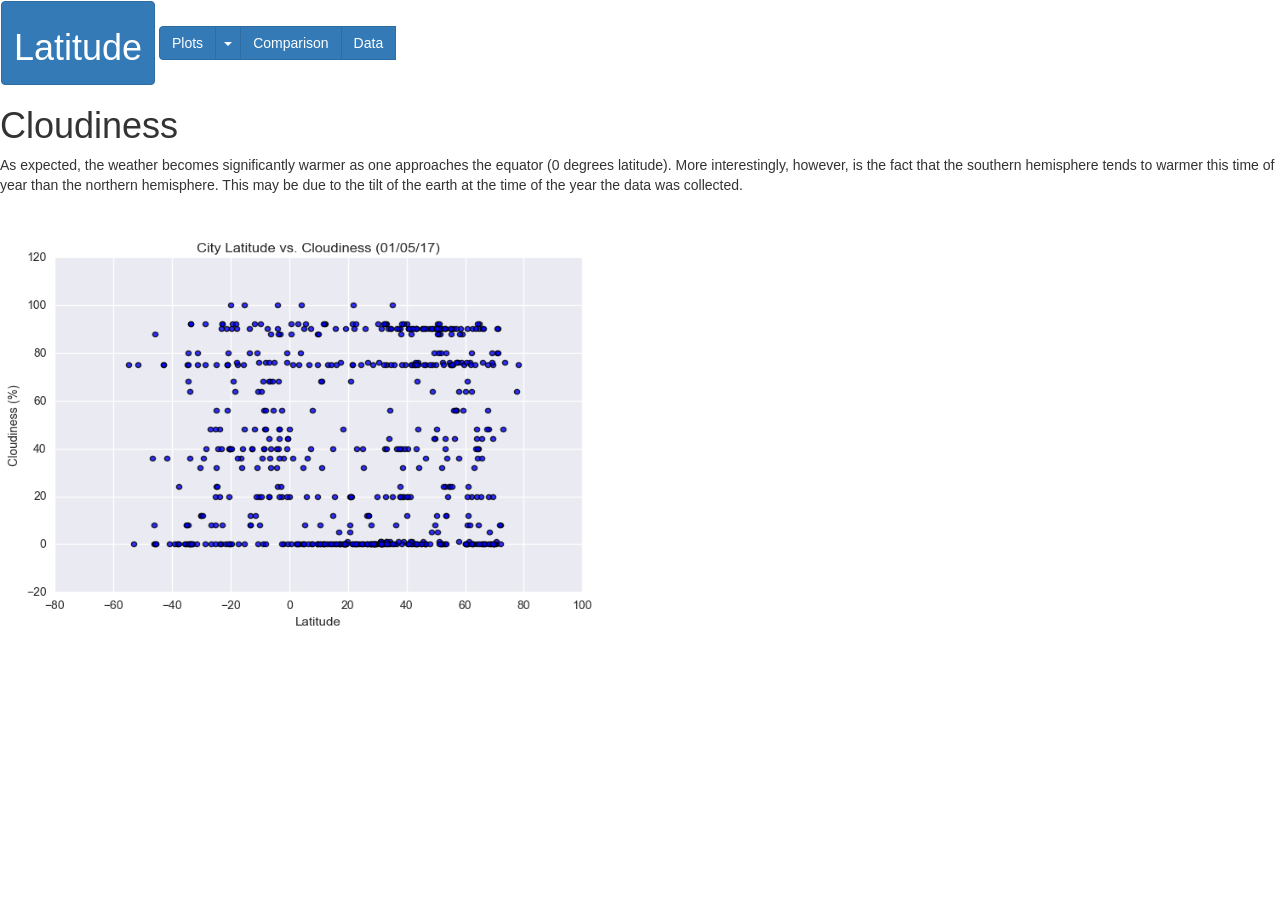
<file: 12-Web/Instructions/cloudiness.html>
<!DOCTYPE html>
<html lang="en">

<head>
  <meta charset="UTF-8">
  <title>Responsive Columns</title>
  <link rel="stylesheet" href="https://maxcdn.bootstrapcdn.com/bootstrap/3.3.7/css/bootstrap.min.css">
  <script src="https://ajax.googleapis.com/ajax/libs/jquery/3.2.1/jquery.min.js"></script>
  <script src="https://maxcdn.bootstrapcdn.com/bootstrap/3.3.7/js/bootstrap.min.js"></script>
  <link rel="stylesheet" href="styles.css">
</head>

<nav class="navbar navbar-dark bg-dark navbar-expand{-sm|-md|-lg|-xl}">
        
        <a class="btn btn-primary" href="landing.html"> <h1 id = "nav-head">Latitude</h1></a>
       
       
        <div class="btn-group " id = "nav-button">
            
                            <div class="btn-group">
                            <button type="button" class="btn btn-primary">Plots</button>
                            <button type="button" class="btn btn-primary dropdown-toggle" data-toggle="dropdown">
                                <span class="caret"></span>
                            </button>
                            <ul class="dropdown-menu" role="menu">
                                <li><a href="temp.html">Max Temperature</a></li>
                                <li><a href="cloudiness.html">Cloudiness</a></li>
                                <li><a href="humidity.html">Humidity</a></li>
                                <li><a href="windspeed.html">Windspeed</a></li>
                            </ul>
                            </div>
            
            </button>
            <a class="btn btn-primary" id = "nav-button" href="compare.html" role="button">Comparison</a>
            <a class="btn btn-primary" id = "nav-button" href="data.html" role="button">Data</a>
              <div class="dropdown-menu" id = "nav-button " role='menu'>
        
    </nav>


    <h1>Cloudiness</h1>
        
    <section>
        <p> As expected, the weather becomes significantly warmer as one approaches the equator (0 degrees latitude). More interestingly, however, is
                the fact that the southern hemisphere tends to warmer this time of year than the northern hemisphere. This may be due to the tilt of the earth
                at the time of the year the data was collected.
            </p>
    </section>

    <h2 Visualizations ></h2>

    <section> 
            <p><br><img width="600" height="400" src="cloudymap.png"/></p>
            
    </section>
</div>

</body>

</html>
</file>
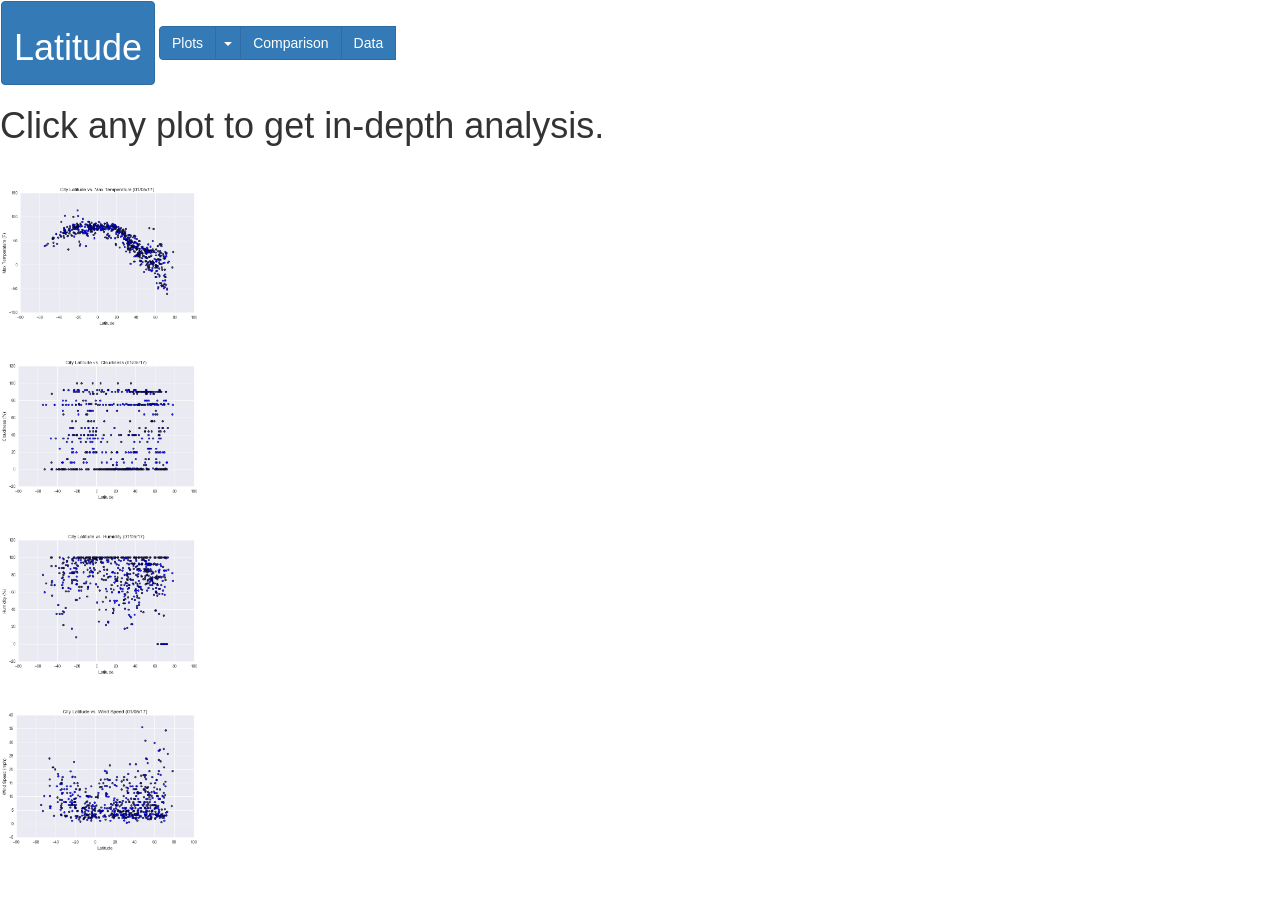
<file: 12-Web/Instructions/compare.html>
<!DOCTYPE html>
<html lang="en">

<head>
  <meta charset="UTF-8">
  <title>Responsive Columns</title>
  <link rel="stylesheet" href="https://maxcdn.bootstrapcdn.com/bootstrap/3.3.7/css/bootstrap.min.css">
  <script src="https://ajax.googleapis.com/ajax/libs/jquery/3.2.1/jquery.min.js"></script>
  <script src="https://maxcdn.bootstrapcdn.com/bootstrap/3.3.7/js/bootstrap.min.js"></script>
  <link rel="stylesheet" href="styles.css">
</head>

<nav class="navbar navbar-dark bg-dark navbar-expand{-sm|-md|-lg|-xl}">
        
        <a class="btn btn-primary" href="landing.html"> <h1 id = "nav-head">Latitude</h1></a>
       
        <div class="btn-group " id = "nav-button">
            
                            <div class="btn-group">
                            <button type="button" class="btn btn-primary">Plots</button>
                            <button type="button" class="btn btn-primary dropdown-toggle" data-toggle="dropdown">
                                <span class="caret"></span>
                            </button>
                            <ul class="dropdown-menu" role="menu">
                                <li><a href="temp.html">Max Temperature</a></li>
                                <li><a href="cloudiness.html">Cloudiness</a></li>
                                <li><a href="humidity.html">Humidity</a></li>
                                <li><a href="windspeed.html">Windspeed</a></li>
                            </ul>
                            </div>
            
            </button>
            <a class="btn btn-primary" id = "nav-button" href="compare.html" role="button">Comparison</a>
            <a class="btn btn-primary" id = "nav-button" href="data.html" role="button">Data</a>
              <div class="dropdown-menu" id = "nav-button " role='menu'>
        
    </nav>

    <h1>Click any plot to get in-depth analysis.</h1>

    <h1 Summary: Latitude vs. X --></h1>

    <h2 Visualizations ></h2>

    <section> 
            <p><a href="temp.html" > <br><img width="200" src="temperaturemap.png"/></a></p>
            <p><a href="cloudiness.html" > <br><img width="200" src="cloudymap.png"/></a></p>
            <p><a href="humidity.html" > <br><img width="200" src="humiditymap.png"/></a></p>
            <p><a href="windspeed.html" > <br><img width="200" src="windmap.png"/></a></p>
    </section>
</div>

</body>

</html>
</file>
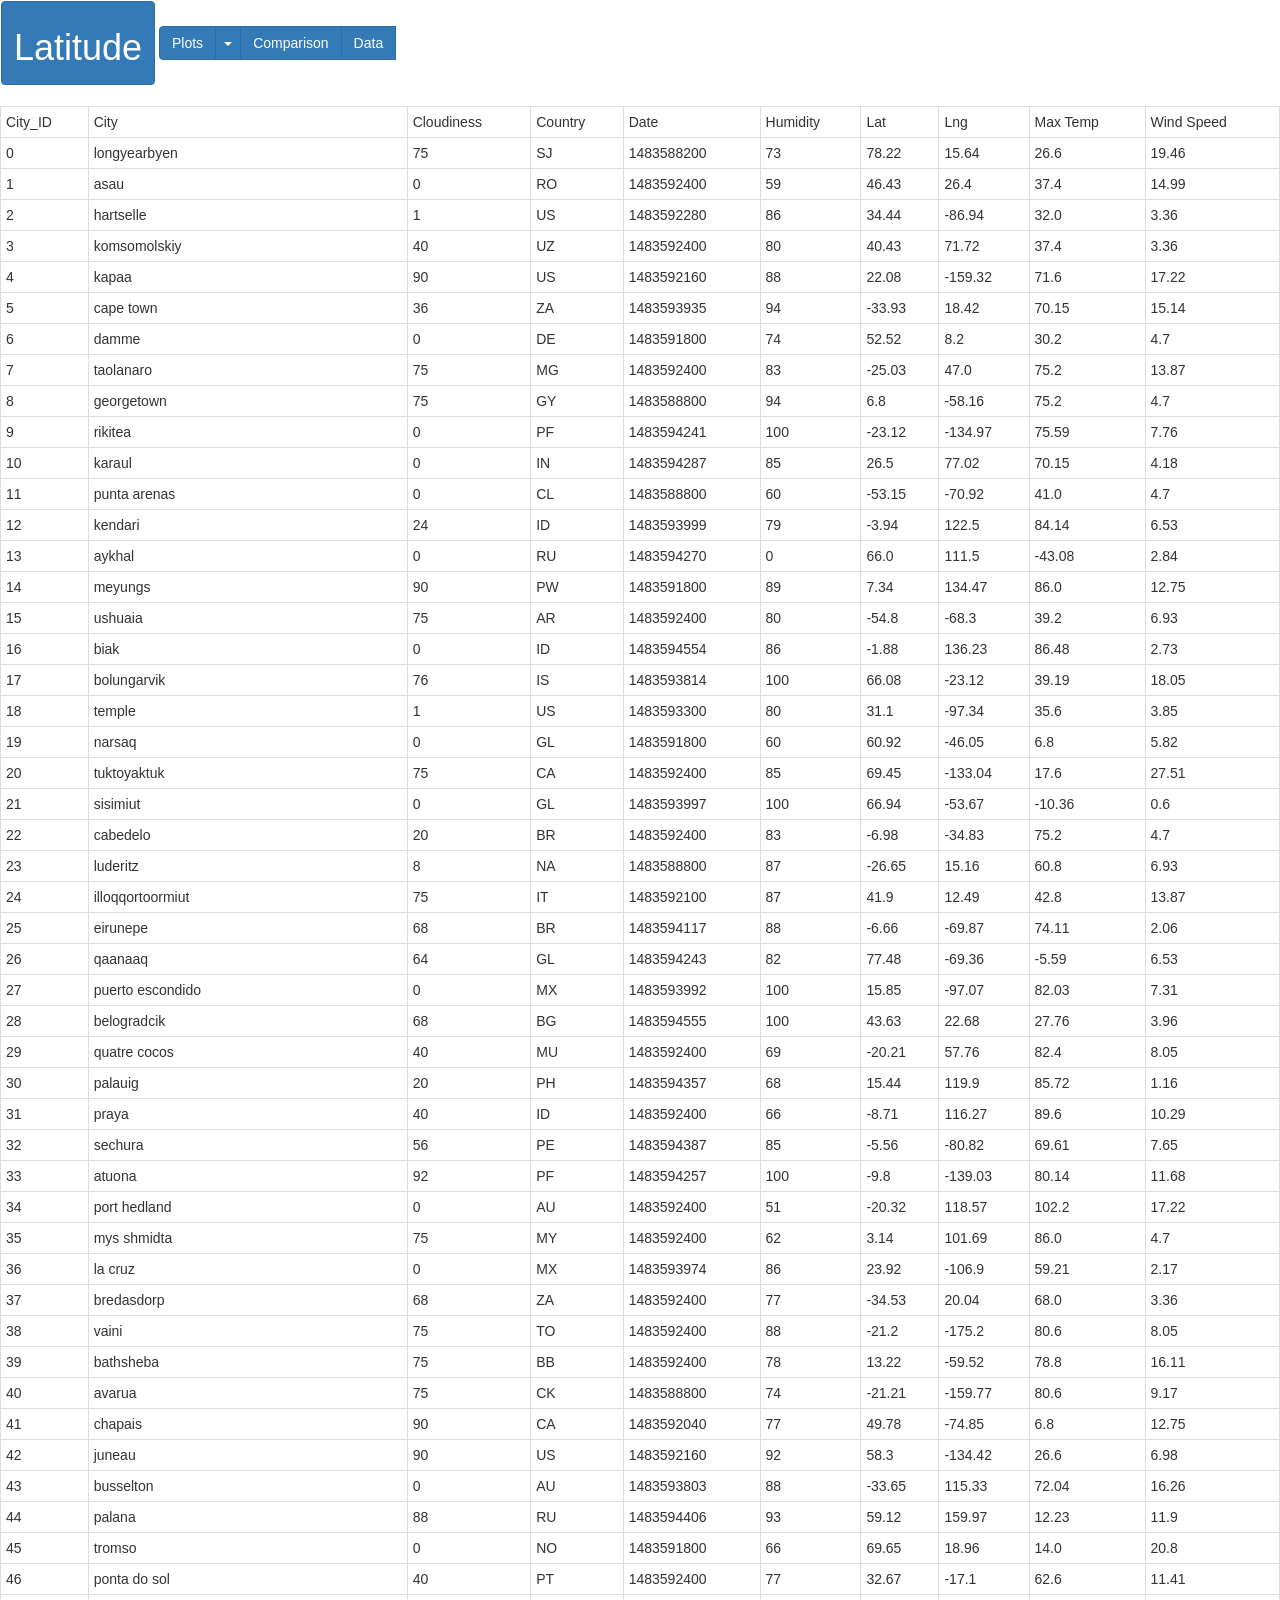
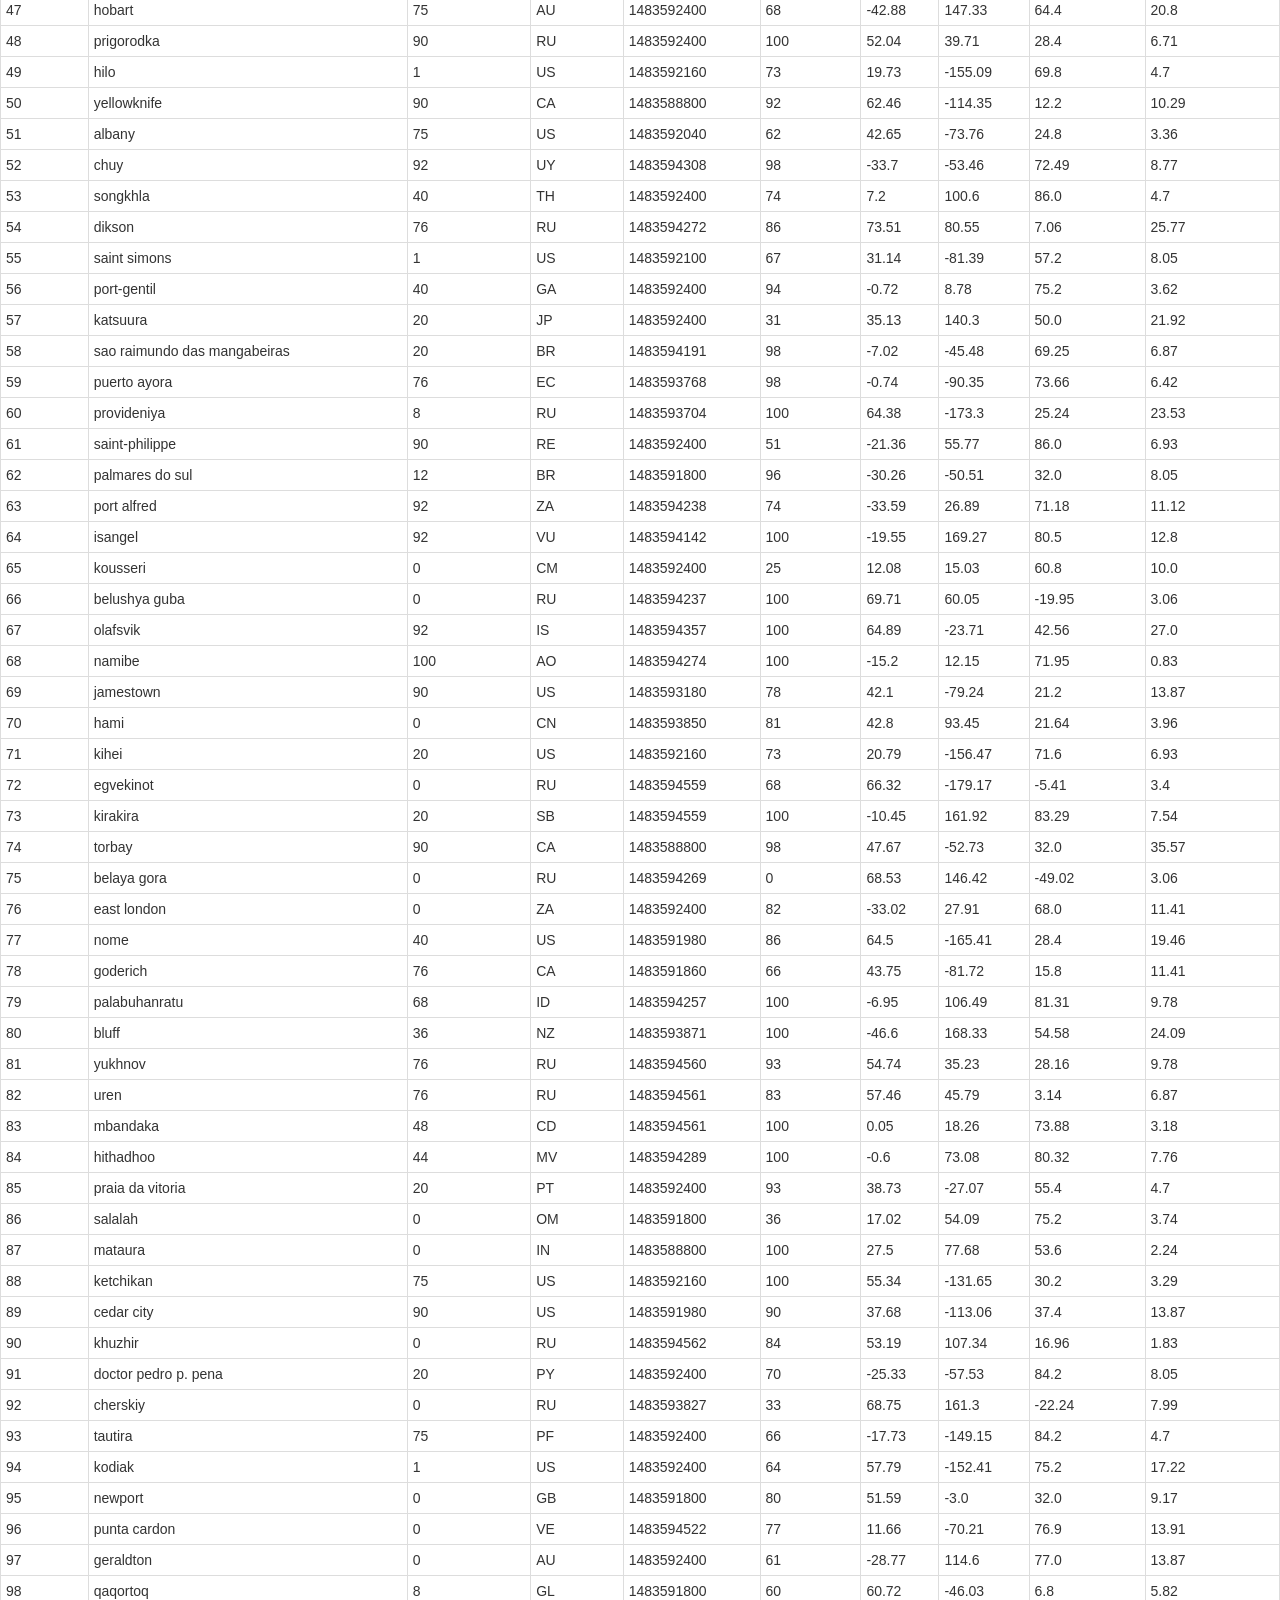
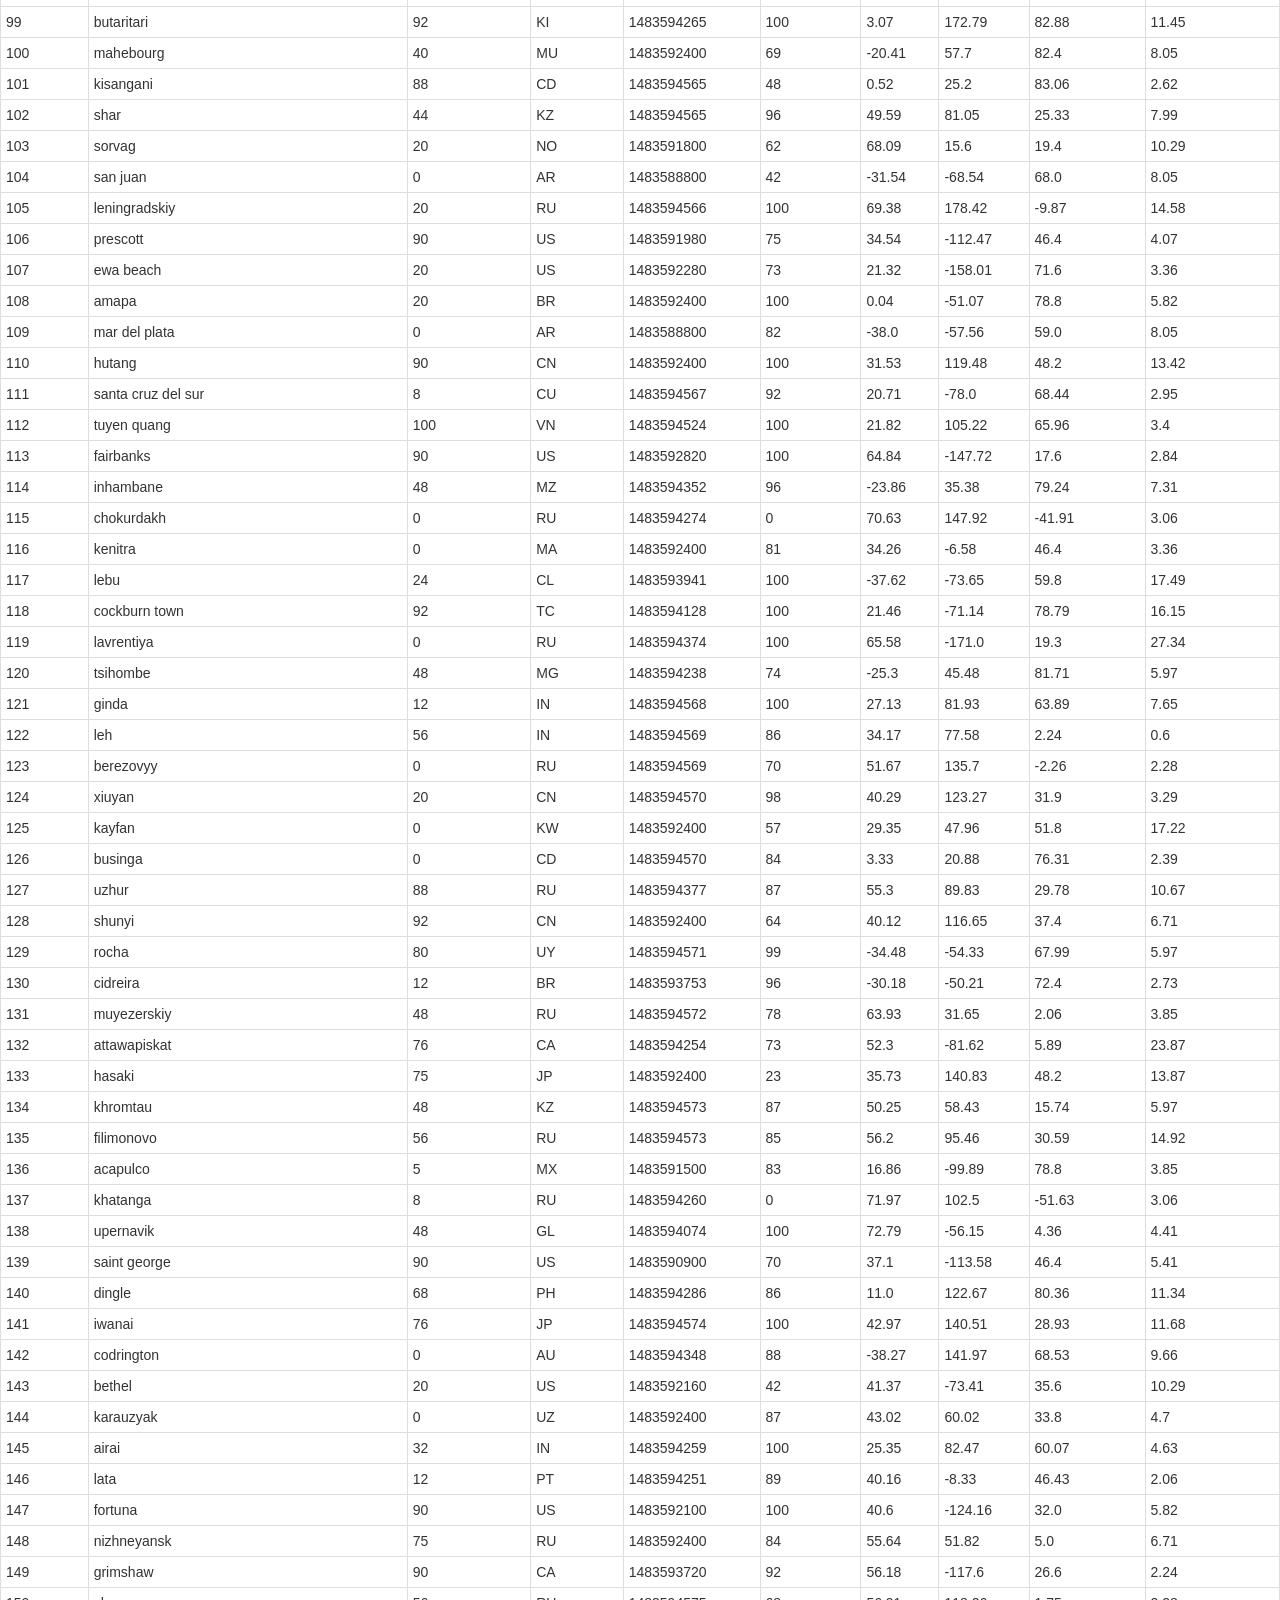
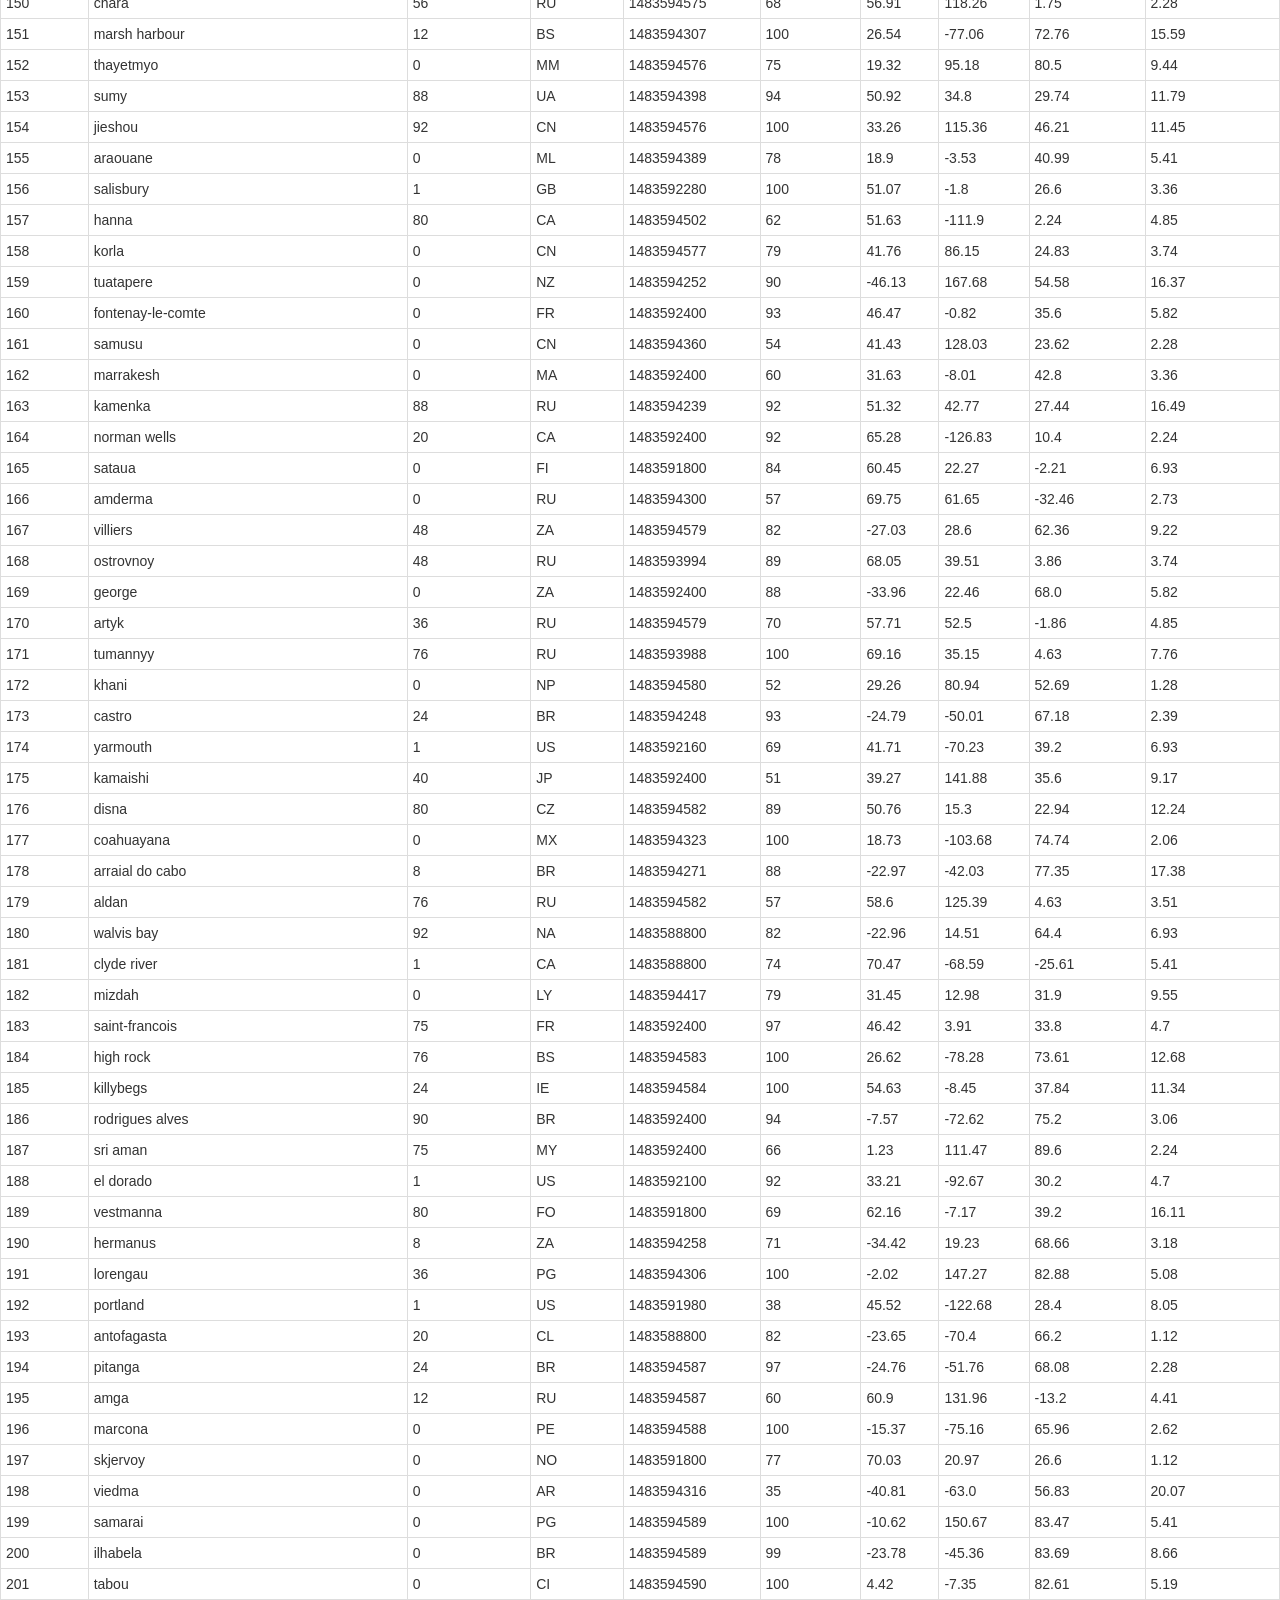
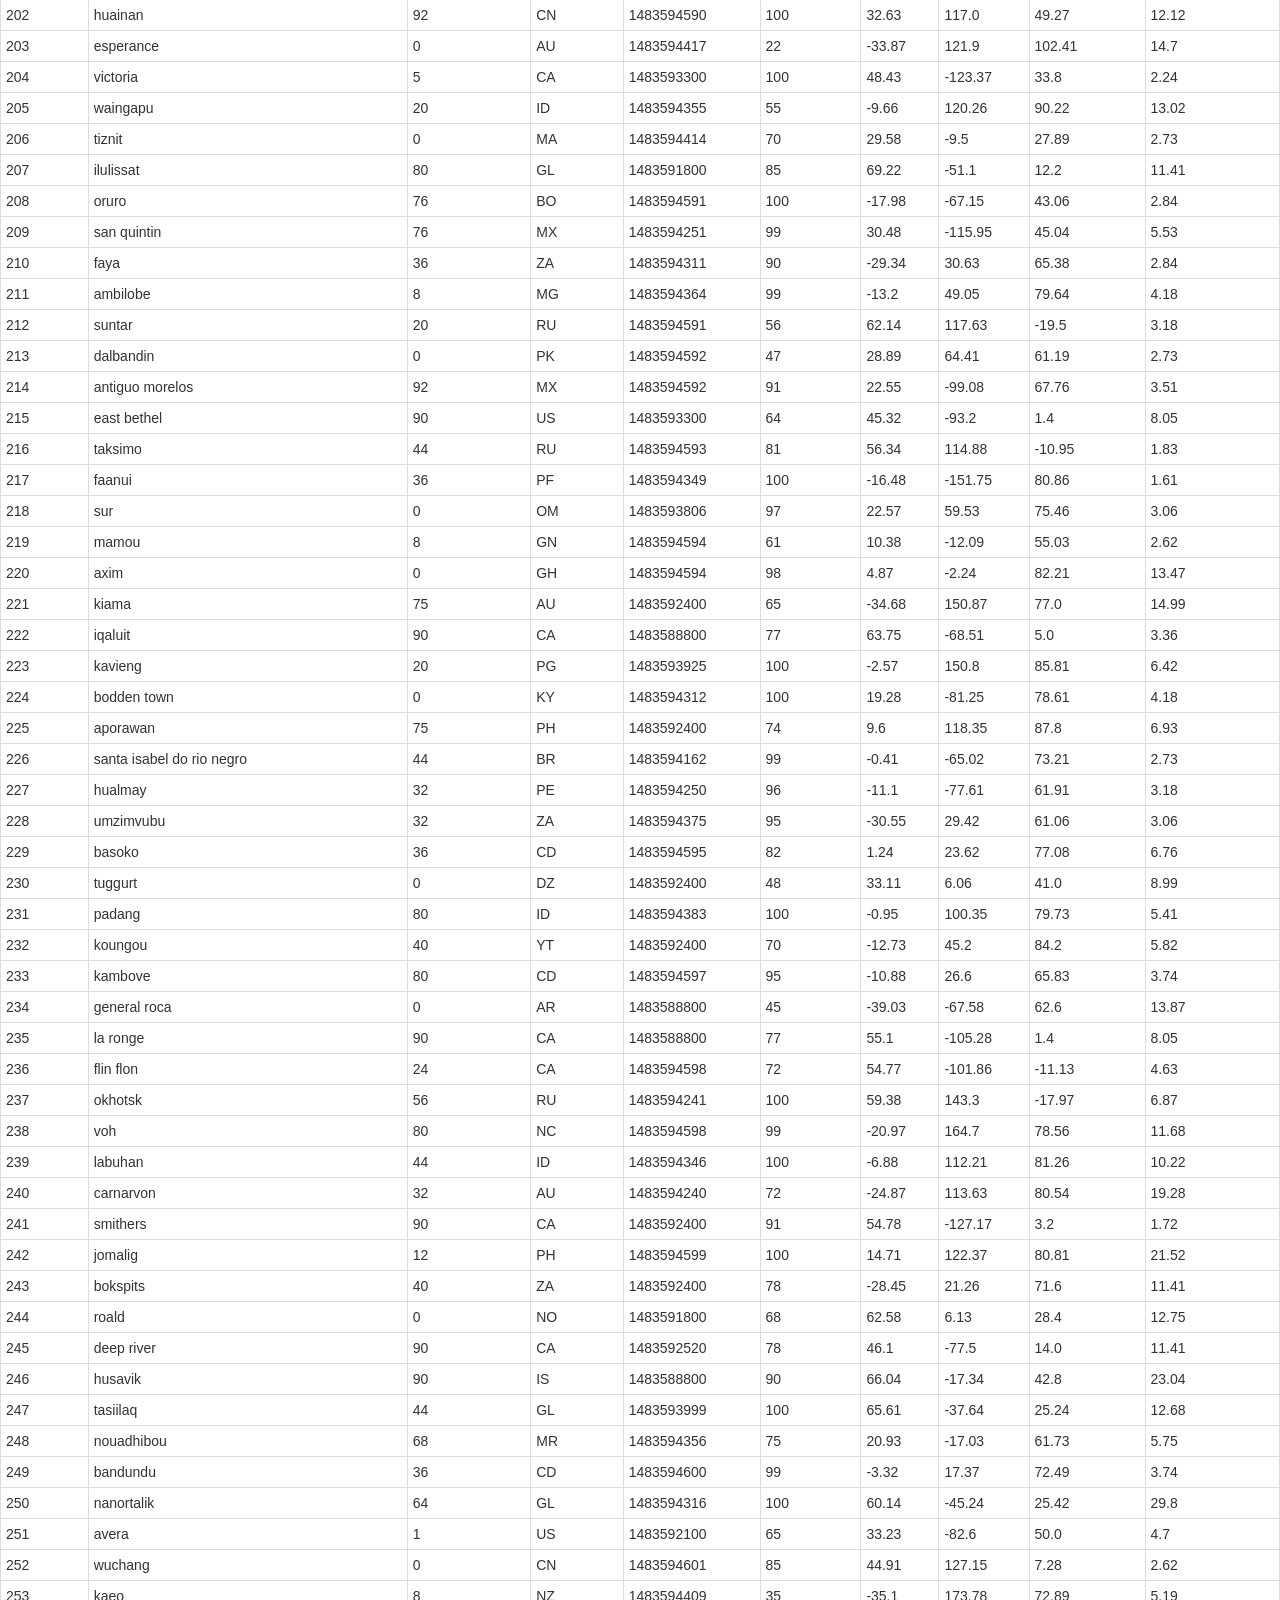
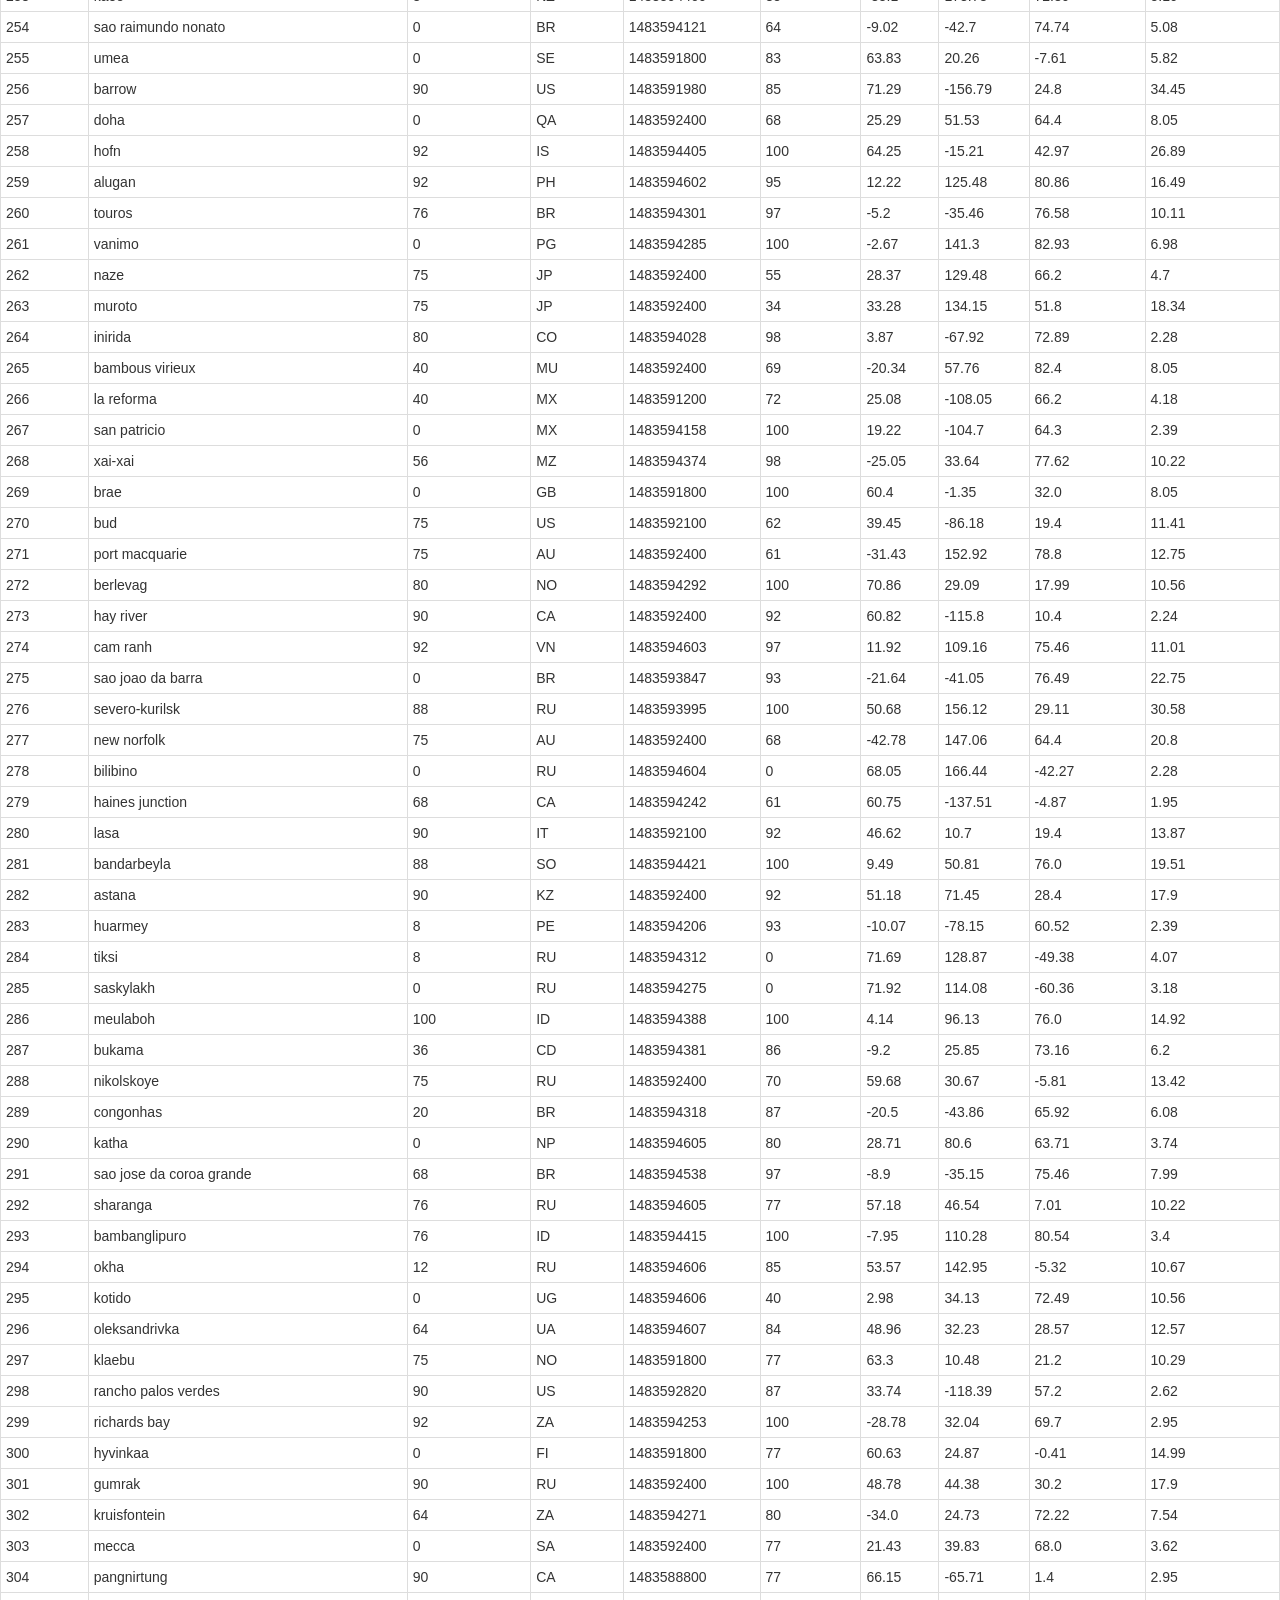
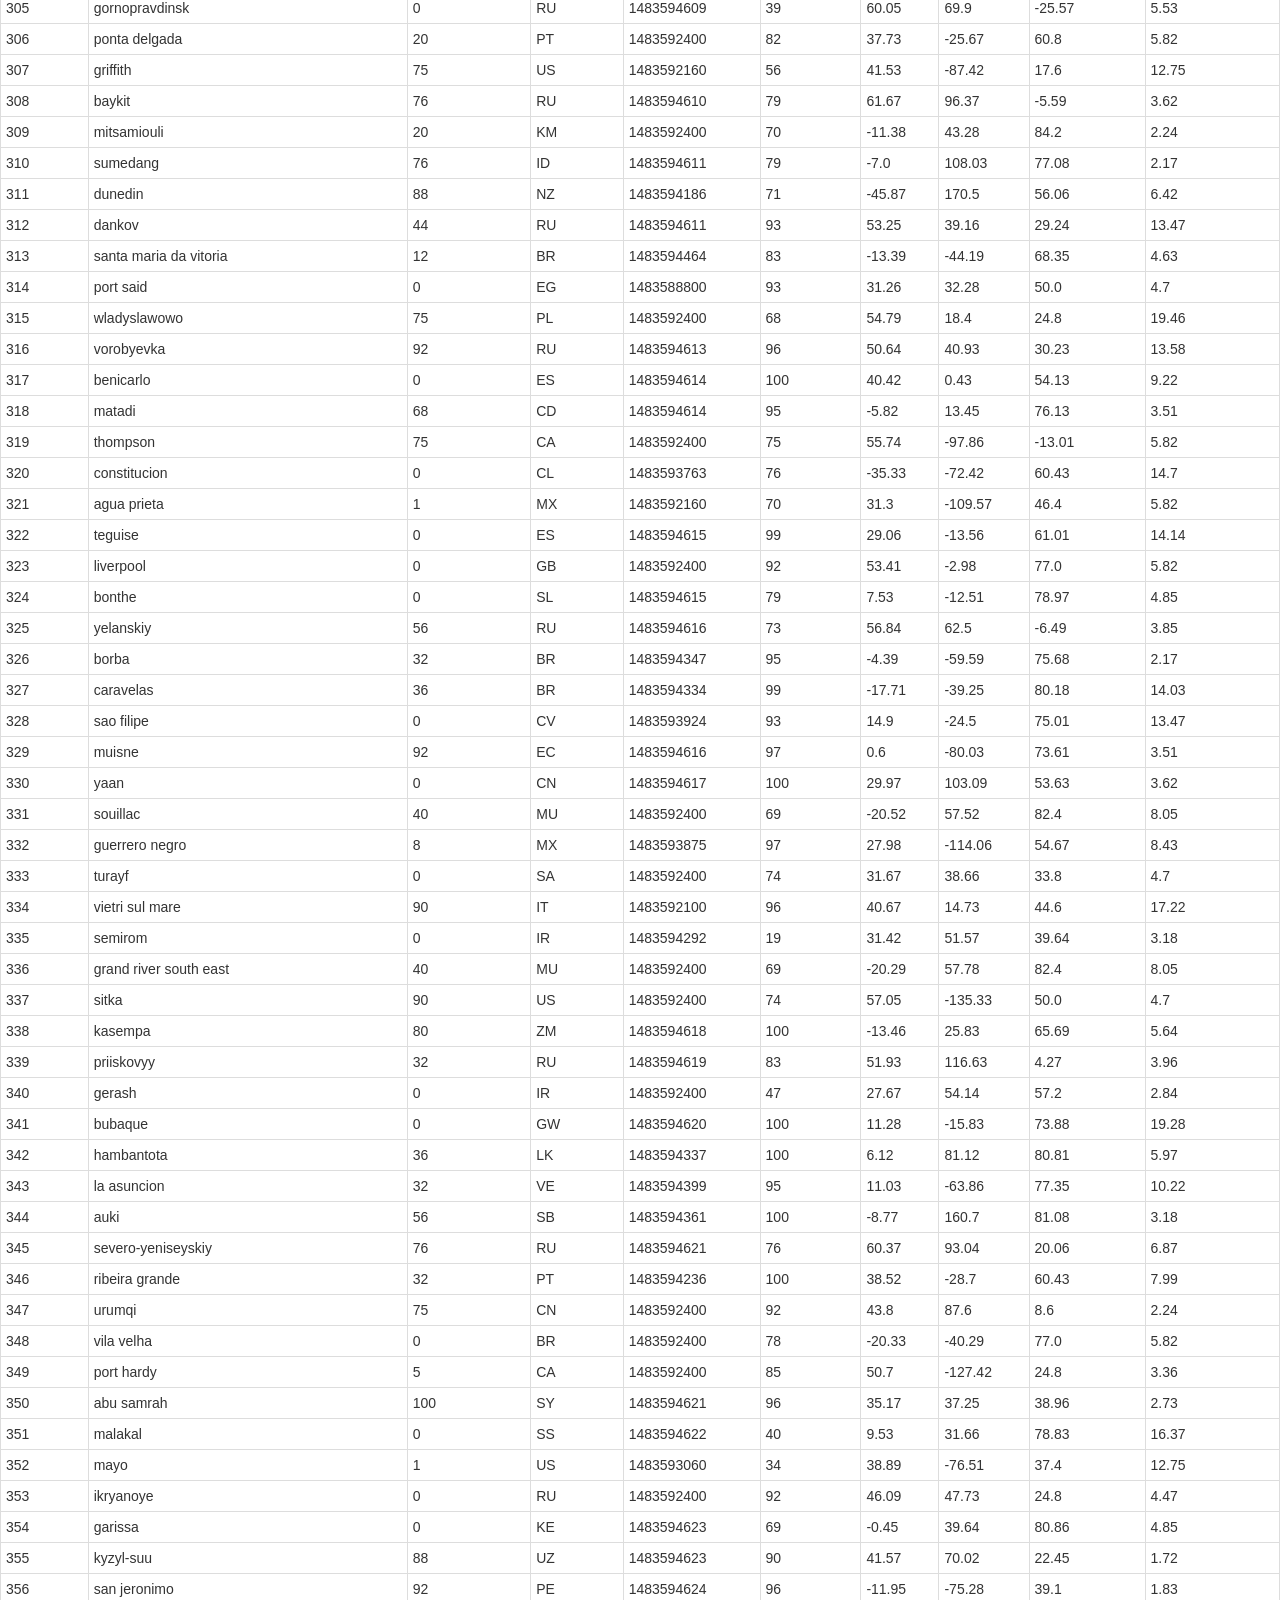
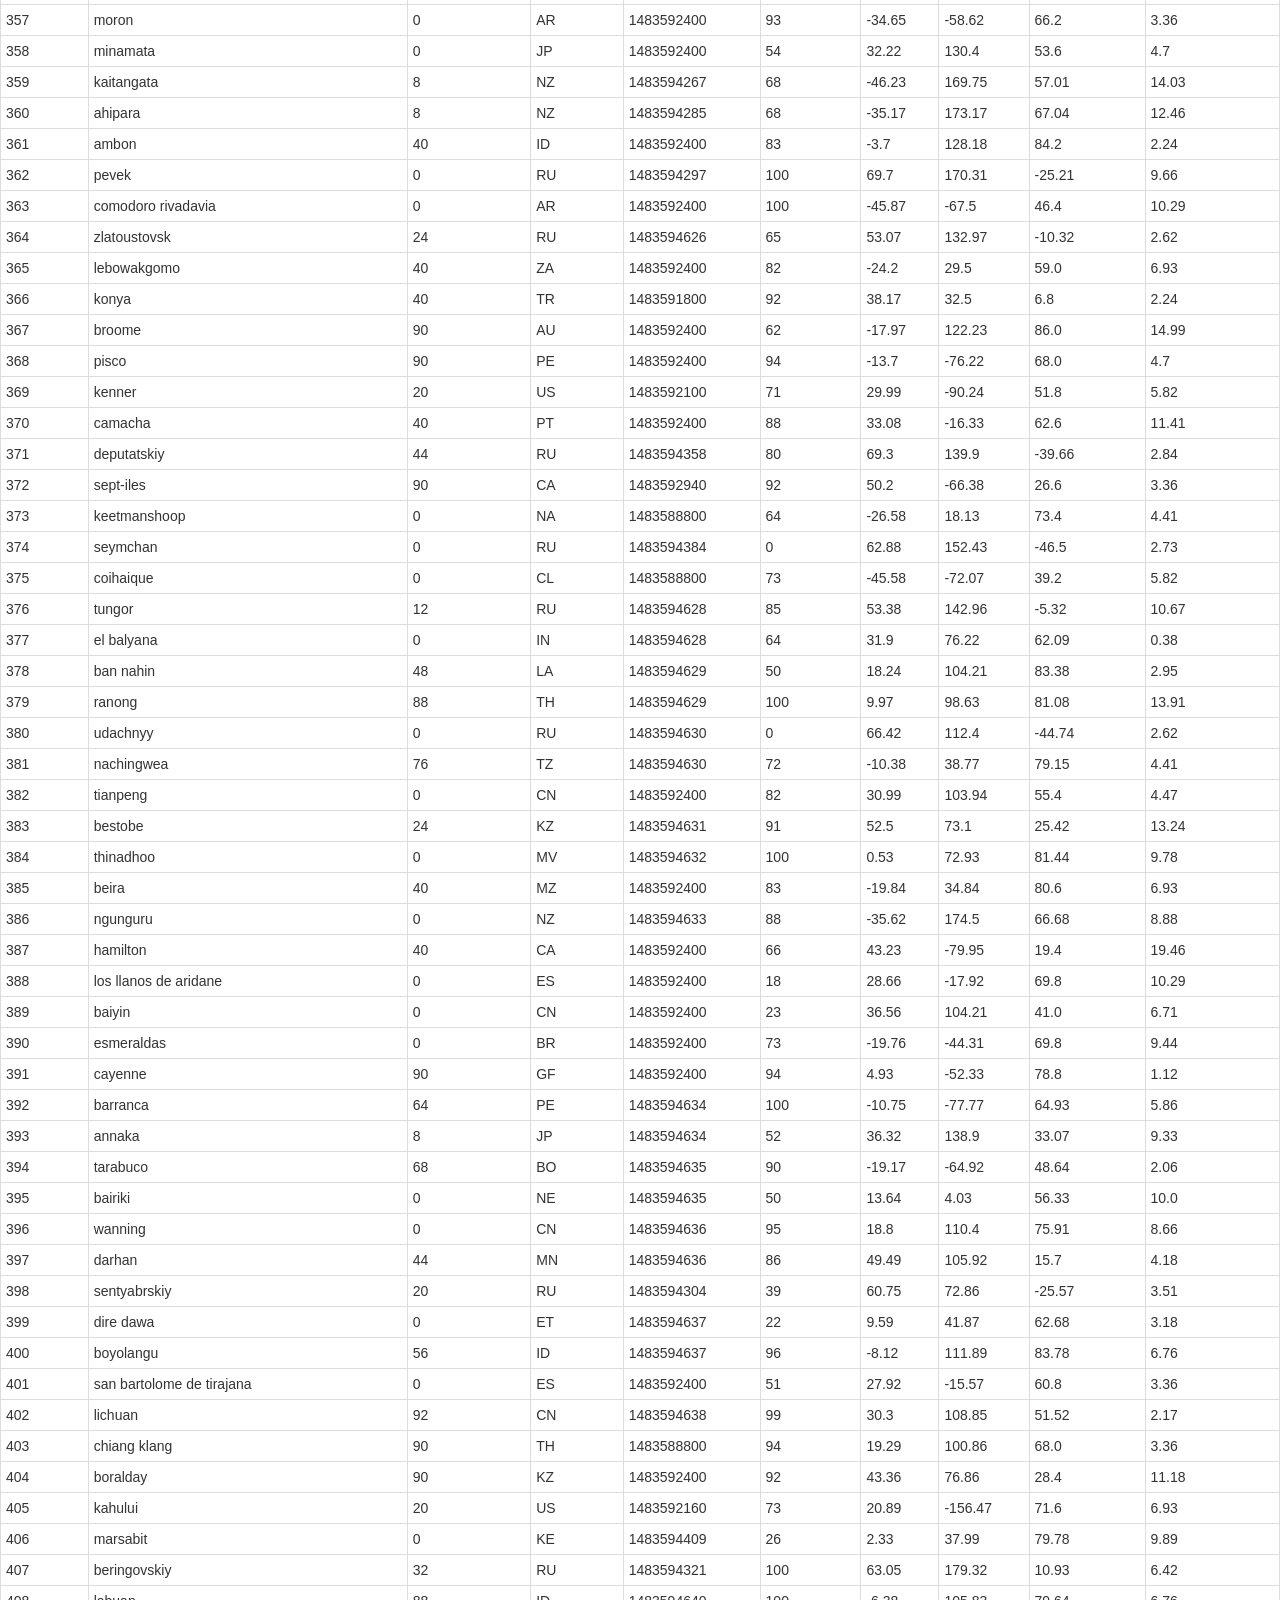
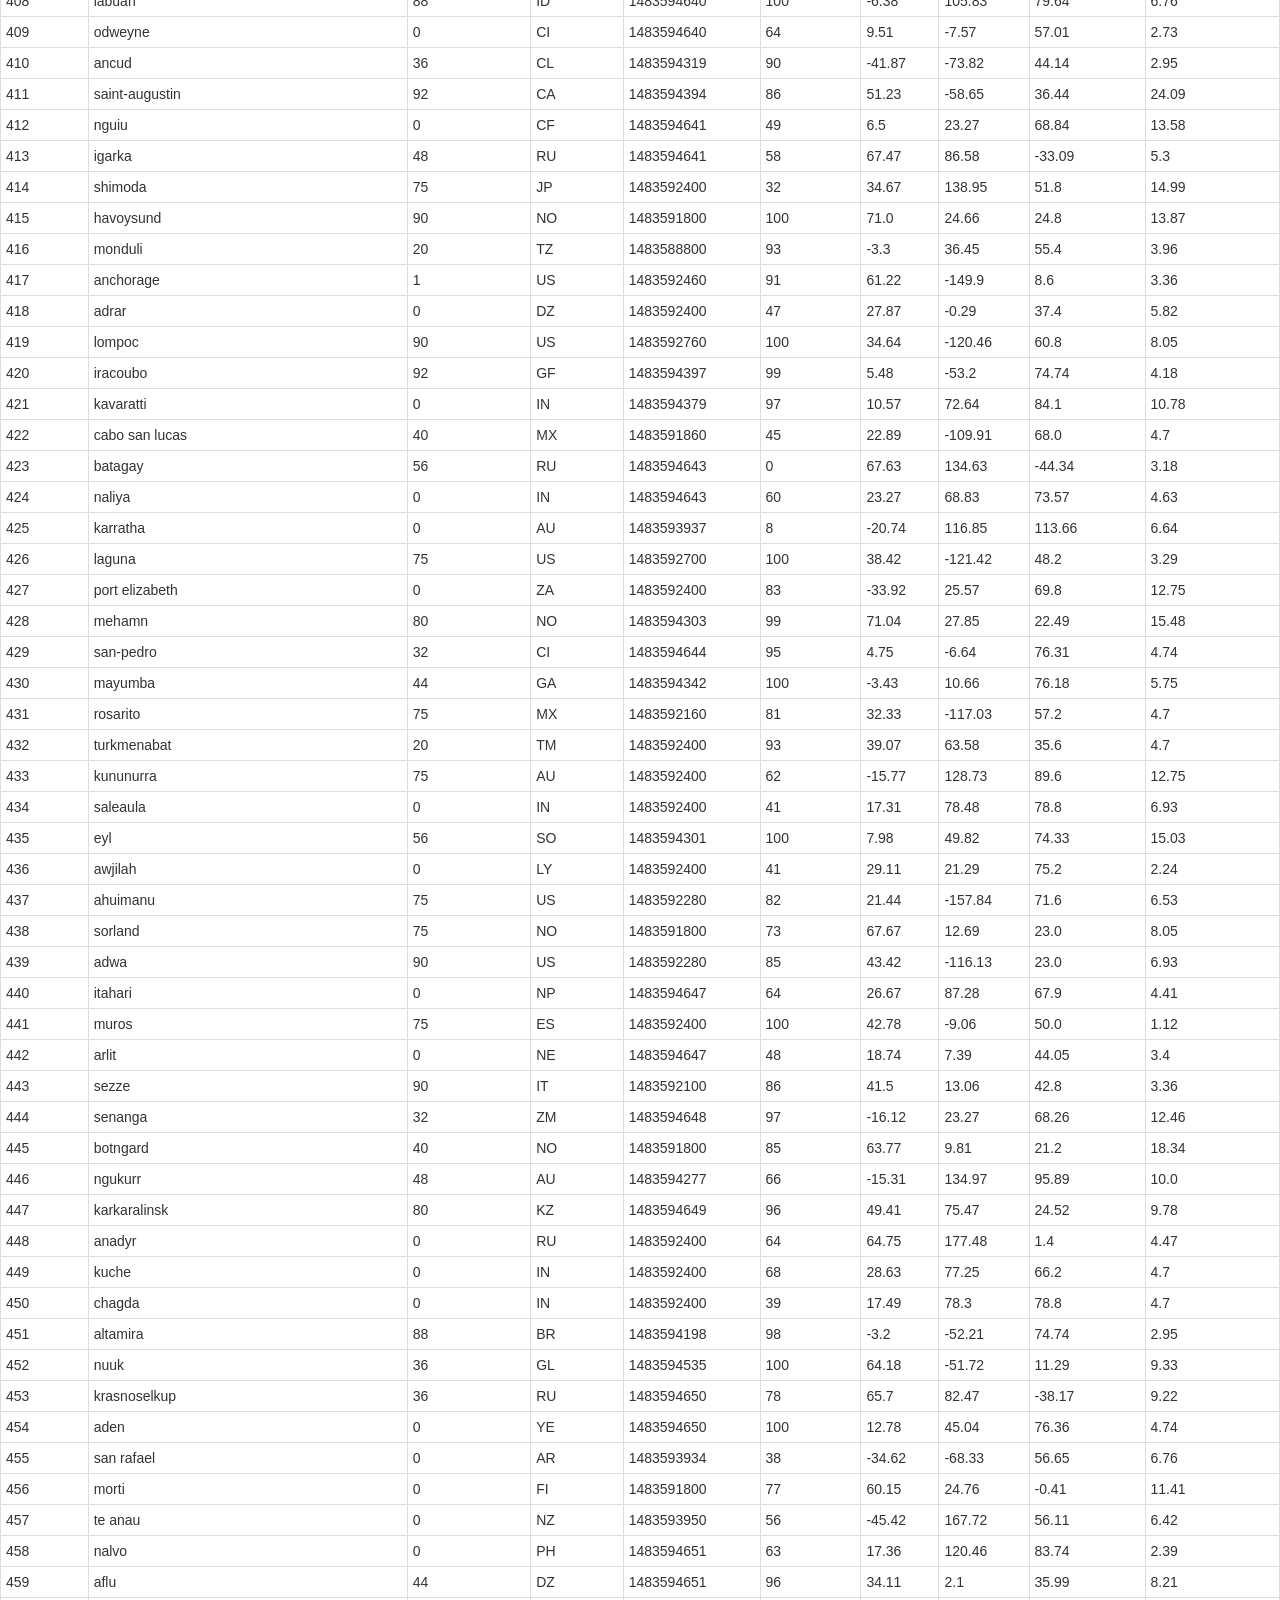
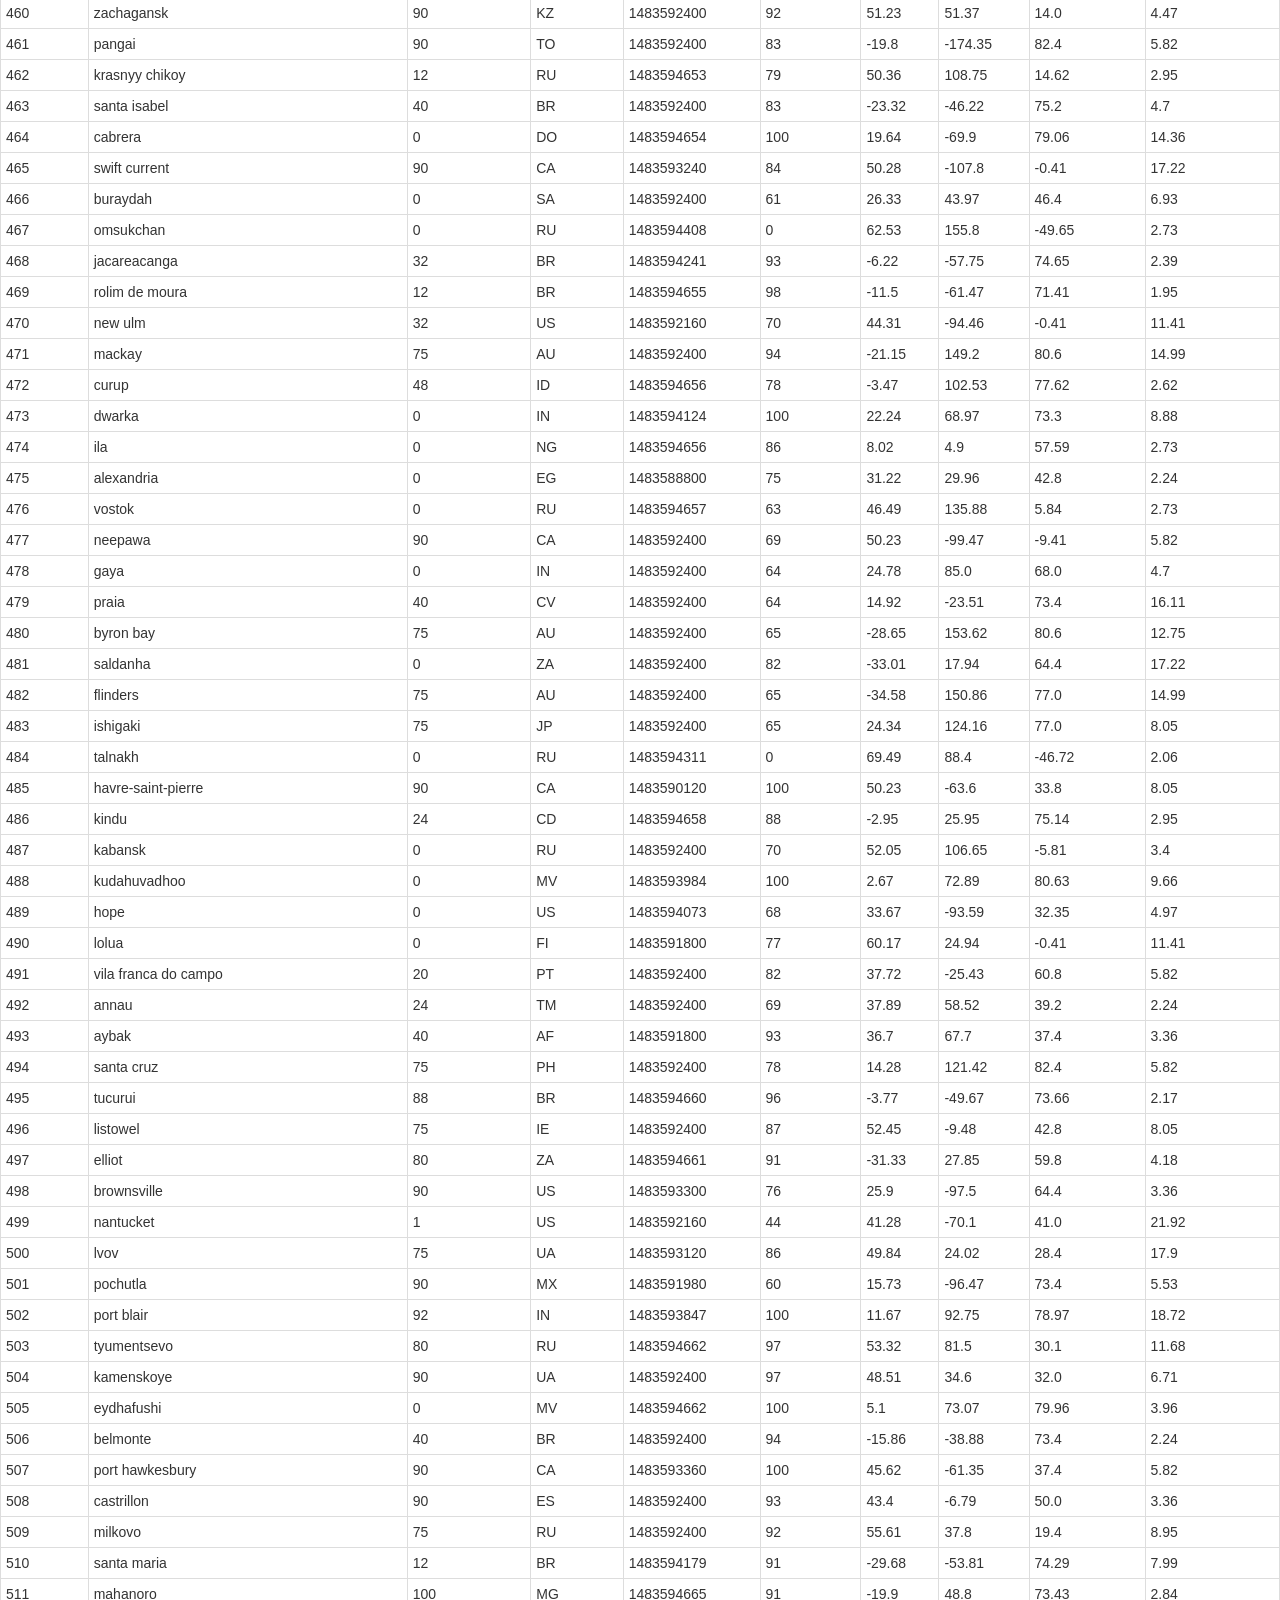
<file: 12-Web/Instructions/data.html>
<!DOCTYPE html>
<html lang="en">

<head>
  <meta charset="UTF-8">
  <title>Regional Sales Q1</title>
</head>


<!DOCTYPE html>
<html lang="en">

<head>
  <meta charset="UTF-8">
  <link rel="stylesheet" href="https://maxcdn.bootstrapcdn.com/bootstrap/3.3.7/css/bootstrap.min.css">
  <script src="https://ajax.googleapis.com/ajax/libs/jquery/3.2.1/jquery.min.js"></script>
  <script src="https://maxcdn.bootstrapcdn.com/bootstrap/3.3.7/js/bootstrap.min.js"></script>
  <link rel="stylesheet" href="styles.css">
</head>

<nav class="navbar navbar-dark bg-dark navbar-expand{-sm|-md|-lg|-xl}">
        
        <a class="btn btn-primary" href="landing.html"> <h1 id = "nav-head">Latitude</h1></a>
       
       
        <div class="btn-group " id = "nav-button">
            
                            <div class="btn-group">
                            <button type="button" class="btn btn-primary">Plots</button>
                            <button type="button" class="btn btn-primary dropdown-toggle" data-toggle="dropdown">
                                <span class="caret"></span>
                            </button>
                            <ul class="dropdown-menu" role="menu">
                                <li><a href="temp.html">Max Temperature</a></li>
                                <li><a href="cloudiness.html">Cloudiness</a></li>
                                <li><a href="humidity.html">Humidity</a></li>
                                <li><a href="windspeed.html">Windspeed</a></li>
                            </ul>
                            </div>
            
            </button>
            <a class="btn btn-primary" id = "nav-button" href="compare.html" role="button">Comparison</a>
            <a class="btn btn-primary" id = "nav-button" href="data.html" role="button">Data</a>
              <div class="dropdown-menu" id = "nav-button " role='menu'>
        
    </nav>

<body>
  <table border="1">
      <table class="table table-bordered table-hover table-condensed">
          <tbody><tr>
          <td>City_ID</td>
          <td>City</td>
          <td>Cloudiness</td>
          <td>Country</td>
          <td>Date</td>
          <td>Humidity</td>
          <td>Lat</td>
          <td>Lng</td>
          <td>Max Temp</td>
          <td>Wind Speed</td>
          </tr>
          <tr>
          <td>0</td>
          <td>longyearbyen</td>
          <td>75</td>
          <td>SJ</td>
          <td>1483588200</td>
          <td>73</td>
          <td>78.22</td>
          <td>15.64</td>
          <td>26.6</td>
          <td>19.46</td>
          </tr>
          <tr>
          <td>1</td>
          <td>asau</td>
          <td>0</td>
          <td>RO</td>
          <td>1483592400</td>
          <td>59</td>
          <td>46.43</td>
          <td>26.4</td>
          <td>37.4</td>
          <td>14.99</td>
          </tr>
          <tr>
          <td>2</td>
          <td>hartselle</td>
          <td>1</td>
          <td>US</td>
          <td>1483592280</td>
          <td>86</td>
          <td>34.44</td>
          <td>-86.94</td>
          <td>32.0</td>
          <td>3.36</td>
          </tr>
          <tr>
          <td>3</td>
          <td>komsomolskiy</td>
          <td>40</td>
          <td>UZ</td>
          <td>1483592400</td>
          <td>80</td>
          <td>40.43</td>
          <td>71.72</td>
          <td>37.4</td>
          <td>3.36</td>
          </tr>
          <tr>
          <td>4</td>
          <td>kapaa</td>
          <td>90</td>
          <td>US</td>
          <td>1483592160</td>
          <td>88</td>
          <td>22.08</td>
          <td>-159.32</td>
          <td>71.6</td>
          <td>17.22</td>
          </tr>
          <tr>
          <td>5</td>
          <td>cape town</td>
          <td>36</td>
          <td>ZA</td>
          <td>1483593935</td>
          <td>94</td>
          <td>-33.93</td>
          <td>18.42</td>
          <td>70.15</td>
          <td>15.14</td>
          </tr>
          <tr>
          <td>6</td>
          <td>damme</td>
          <td>0</td>
          <td>DE</td>
          <td>1483591800</td>
          <td>74</td>
          <td>52.52</td>
          <td>8.2</td>
          <td>30.2</td>
          <td>4.7</td>
          </tr>
          <tr>
          <td>7</td>
          <td>taolanaro</td>
          <td>75</td>
          <td>MG</td>
          <td>1483592400</td>
          <td>83</td>
          <td>-25.03</td>
          <td>47.0</td>
          <td>75.2</td>
          <td>13.87</td>
          </tr>
          <tr>
          <td>8</td>
          <td>georgetown</td>
          <td>75</td>
          <td>GY</td>
          <td>1483588800</td>
          <td>94</td>
          <td>6.8</td>
          <td>-58.16</td>
          <td>75.2</td>
          <td>4.7</td>
          </tr>
          <tr>
          <td>9</td>
          <td>rikitea</td>
          <td>0</td>
          <td>PF</td>
          <td>1483594241</td>
          <td>100</td>
          <td>-23.12</td>
          <td>-134.97</td>
          <td>75.59</td>
          <td>7.76</td>
          </tr>
          <tr>
          <td>10</td>
          <td>karaul</td>
          <td>0</td>
          <td>IN</td>
          <td>1483594287</td>
          <td>85</td>
          <td>26.5</td>
          <td>77.02</td>
          <td>70.15</td>
          <td>4.18</td>
          </tr>
          <tr>
          <td>11</td>
          <td>punta arenas</td>
          <td>0</td>
          <td>CL</td>
          <td>1483588800</td>
          <td>60</td>
          <td>-53.15</td>
          <td>-70.92</td>
          <td>41.0</td>
          <td>4.7</td>
          </tr>
          <tr>
          <td>12</td>
          <td>kendari</td>
          <td>24</td>
          <td>ID</td>
          <td>1483593999</td>
          <td>79</td>
          <td>-3.94</td>
          <td>122.5</td>
          <td>84.14</td>
          <td>6.53</td>
          </tr>
          <tr>
          <td>13</td>
          <td>aykhal</td>
          <td>0</td>
          <td>RU</td>
          <td>1483594270</td>
          <td>0</td>
          <td>66.0</td>
          <td>111.5</td>
          <td>-43.08</td>
          <td>2.84</td>
          </tr>
          <tr>
          <td>14</td>
          <td>meyungs</td>
          <td>90</td>
          <td>PW</td>
          <td>1483591800</td>
          <td>89</td>
          <td>7.34</td>
          <td>134.47</td>
          <td>86.0</td>
          <td>12.75</td>
          </tr>
          <tr>
          <td>15</td>
          <td>ushuaia</td>
          <td>75</td>
          <td>AR</td>
          <td>1483592400</td>
          <td>80</td>
          <td>-54.8</td>
          <td>-68.3</td>
          <td>39.2</td>
          <td>6.93</td>
          </tr>
          <tr>
          <td>16</td>
          <td>biak</td>
          <td>0</td>
          <td>ID</td>
          <td>1483594554</td>
          <td>86</td>
          <td>-1.88</td>
          <td>136.23</td>
          <td>86.48</td>
          <td>2.73</td>
          </tr>
          <tr>
          <td>17</td>
          <td>bolungarvik</td>
          <td>76</td>
          <td>IS</td>
          <td>1483593814</td>
          <td>100</td>
          <td>66.08</td>
          <td>-23.12</td>
          <td>39.19</td>
          <td>18.05</td>
          </tr>
          <tr>
          <td>18</td>
          <td>temple</td>
          <td>1</td>
          <td>US</td>
          <td>1483593300</td>
          <td>80</td>
          <td>31.1</td>
          <td>-97.34</td>
          <td>35.6</td>
          <td>3.85</td>
          </tr>
          <tr>
          <td>19</td>
          <td>narsaq</td>
          <td>0</td>
          <td>GL</td>
          <td>1483591800</td>
          <td>60</td>
          <td>60.92</td>
          <td>-46.05</td>
          <td>6.8</td>
          <td>5.82</td>
          </tr>
          <tr>
          <td>20</td>
          <td>tuktoyaktuk</td>
          <td>75</td>
          <td>CA</td>
          <td>1483592400</td>
          <td>85</td>
          <td>69.45</td>
          <td>-133.04</td>
          <td>17.6</td>
          <td>27.51</td>
          </tr>
          <tr>
          <td>21</td>
          <td>sisimiut</td>
          <td>0</td>
          <td>GL</td>
          <td>1483593997</td>
          <td>100</td>
          <td>66.94</td>
          <td>-53.67</td>
          <td>-10.36</td>
          <td>0.6</td>
          </tr>
          <tr>
          <td>22</td>
          <td>cabedelo</td>
          <td>20</td>
          <td>BR</td>
          <td>1483592400</td>
          <td>83</td>
          <td>-6.98</td>
          <td>-34.83</td>
          <td>75.2</td>
          <td>4.7</td>
          </tr>
          <tr>
          <td>23</td>
          <td>luderitz</td>
          <td>8</td>
          <td>NA</td>
          <td>1483588800</td>
          <td>87</td>
          <td>-26.65</td>
          <td>15.16</td>
          <td>60.8</td>
          <td>6.93</td>
          </tr>
          <tr>
          <td>24</td>
          <td>illoqqortoormiut</td>
          <td>75</td>
          <td>IT</td>
          <td>1483592100</td>
          <td>87</td>
          <td>41.9</td>
          <td>12.49</td>
          <td>42.8</td>
          <td>13.87</td>
          </tr>
          <tr>
          <td>25</td>
          <td>eirunepe</td>
          <td>68</td>
          <td>BR</td>
          <td>1483594117</td>
          <td>88</td>
          <td>-6.66</td>
          <td>-69.87</td>
          <td>74.11</td>
          <td>2.06</td>
          </tr>
          <tr>
          <td>26</td>
          <td>qaanaaq</td>
          <td>64</td>
          <td>GL</td>
          <td>1483594243</td>
          <td>82</td>
          <td>77.48</td>
          <td>-69.36</td>
          <td>-5.59</td>
          <td>6.53</td>
          </tr>
          <tr>
          <td>27</td>
          <td>puerto escondido</td>
          <td>0</td>
          <td>MX</td>
          <td>1483593992</td>
          <td>100</td>
          <td>15.85</td>
          <td>-97.07</td>
          <td>82.03</td>
          <td>7.31</td>
          </tr>
          <tr>
          <td>28</td>
          <td>belogradcik</td>
          <td>68</td>
          <td>BG</td>
          <td>1483594555</td>
          <td>100</td>
          <td>43.63</td>
          <td>22.68</td>
          <td>27.76</td>
          <td>3.96</td>
          </tr>
          <tr>
          <td>29</td>
          <td>quatre cocos</td>
          <td>40</td>
          <td>MU</td>
          <td>1483592400</td>
          <td>69</td>
          <td>-20.21</td>
          <td>57.76</td>
          <td>82.4</td>
          <td>8.05</td>
          </tr>
          <tr>
          <td>30</td>
          <td>palauig</td>
          <td>20</td>
          <td>PH</td>
          <td>1483594357</td>
          <td>68</td>
          <td>15.44</td>
          <td>119.9</td>
          <td>85.72</td>
          <td>1.16</td>
          </tr>
          <tr>
          <td>31</td>
          <td>praya</td>
          <td>40</td>
          <td>ID</td>
          <td>1483592400</td>
          <td>66</td>
          <td>-8.71</td>
          <td>116.27</td>
          <td>89.6</td>
          <td>10.29</td>
          </tr>
          <tr>
          <td>32</td>
          <td>sechura</td>
          <td>56</td>
          <td>PE</td>
          <td>1483594387</td>
          <td>85</td>
          <td>-5.56</td>
          <td>-80.82</td>
          <td>69.61</td>
          <td>7.65</td>
          </tr>
          <tr>
          <td>33</td>
          <td>atuona</td>
          <td>92</td>
          <td>PF</td>
          <td>1483594257</td>
          <td>100</td>
          <td>-9.8</td>
          <td>-139.03</td>
          <td>80.14</td>
          <td>11.68</td>
          </tr>
          <tr>
          <td>34</td>
          <td>port hedland</td>
          <td>0</td>
          <td>AU</td>
          <td>1483592400</td>
          <td>51</td>
          <td>-20.32</td>
          <td>118.57</td>
          <td>102.2</td>
          <td>17.22</td>
          </tr>
          <tr>
          <td>35</td>
          <td>mys shmidta</td>
          <td>75</td>
          <td>MY</td>
          <td>1483592400</td>
          <td>62</td>
          <td>3.14</td>
          <td>101.69</td>
          <td>86.0</td>
          <td>4.7</td>
          </tr>
          <tr>
          <td>36</td>
          <td>la cruz</td>
          <td>0</td>
          <td>MX</td>
          <td>1483593974</td>
          <td>86</td>
          <td>23.92</td>
          <td>-106.9</td>
          <td>59.21</td>
          <td>2.17</td>
          </tr>
          <tr>
          <td>37</td>
          <td>bredasdorp</td>
          <td>68</td>
          <td>ZA</td>
          <td>1483592400</td>
          <td>77</td>
          <td>-34.53</td>
          <td>20.04</td>
          <td>68.0</td>
          <td>3.36</td>
          </tr>
          <tr>
          <td>38</td>
          <td>vaini</td>
          <td>75</td>
          <td>TO</td>
          <td>1483592400</td>
          <td>88</td>
          <td>-21.2</td>
          <td>-175.2</td>
          <td>80.6</td>
          <td>8.05</td>
          </tr>
          <tr>
          <td>39</td>
          <td>bathsheba</td>
          <td>75</td>
          <td>BB</td>
          <td>1483592400</td>
          <td>78</td>
          <td>13.22</td>
          <td>-59.52</td>
          <td>78.8</td>
          <td>16.11</td>
          </tr>
          <tr>
          <td>40</td>
          <td>avarua</td>
          <td>75</td>
          <td>CK</td>
          <td>1483588800</td>
          <td>74</td>
          <td>-21.21</td>
          <td>-159.77</td>
          <td>80.6</td>
          <td>9.17</td>
          </tr>
          <tr>
          <td>41</td>
          <td>chapais</td>
          <td>90</td>
          <td>CA</td>
          <td>1483592040</td>
          <td>77</td>
          <td>49.78</td>
          <td>-74.85</td>
          <td>6.8</td>
          <td>12.75</td>
          </tr>
          <tr>
          <td>42</td>
          <td>juneau</td>
          <td>90</td>
          <td>US</td>
          <td>1483592160</td>
          <td>92</td>
          <td>58.3</td>
          <td>-134.42</td>
          <td>26.6</td>
          <td>6.98</td>
          </tr>
          <tr>
          <td>43</td>
          <td>busselton</td>
          <td>0</td>
          <td>AU</td>
          <td>1483593803</td>
          <td>88</td>
          <td>-33.65</td>
          <td>115.33</td>
          <td>72.04</td>
          <td>16.26</td>
          </tr>
          <tr>
          <td>44</td>
          <td>palana</td>
          <td>88</td>
          <td>RU</td>
          <td>1483594406</td>
          <td>93</td>
          <td>59.12</td>
          <td>159.97</td>
          <td>12.23</td>
          <td>11.9</td>
          </tr>
          <tr>
          <td>45</td>
          <td>tromso</td>
          <td>0</td>
          <td>NO</td>
          <td>1483591800</td>
          <td>66</td>
          <td>69.65</td>
          <td>18.96</td>
          <td>14.0</td>
          <td>20.8</td>
          </tr>
          <tr>
          <td>46</td>
          <td>ponta do sol</td>
          <td>40</td>
          <td>PT</td>
          <td>1483592400</td>
          <td>77</td>
          <td>32.67</td>
          <td>-17.1</td>
          <td>62.6</td>
          <td>11.41</td>
          </tr>
          <tr>
          <td>47</td>
          <td>hobart</td>
          <td>75</td>
          <td>AU</td>
          <td>1483592400</td>
          <td>68</td>
          <td>-42.88</td>
          <td>147.33</td>
          <td>64.4</td>
          <td>20.8</td>
          </tr>
          <tr>
          <td>48</td>
          <td>prigorodka</td>
          <td>90</td>
          <td>RU</td>
          <td>1483592400</td>
          <td>100</td>
          <td>52.04</td>
          <td>39.71</td>
          <td>28.4</td>
          <td>6.71</td>
          </tr>
          <tr>
          <td>49</td>
          <td>hilo</td>
          <td>1</td>
          <td>US</td>
          <td>1483592160</td>
          <td>73</td>
          <td>19.73</td>
          <td>-155.09</td>
          <td>69.8</td>
          <td>4.7</td>
          </tr>
          <tr>
          <td>50</td>
          <td>yellowknife</td>
          <td>90</td>
          <td>CA</td>
          <td>1483588800</td>
          <td>92</td>
          <td>62.46</td>
          <td>-114.35</td>
          <td>12.2</td>
          <td>10.29</td>
          </tr>
          <tr>
          <td>51</td>
          <td>albany</td>
          <td>75</td>
          <td>US</td>
          <td>1483592040</td>
          <td>62</td>
          <td>42.65</td>
          <td>-73.76</td>
          <td>24.8</td>
          <td>3.36</td>
          </tr>
          <tr>
          <td>52</td>
          <td>chuy</td>
          <td>92</td>
          <td>UY</td>
          <td>1483594308</td>
          <td>98</td>
          <td>-33.7</td>
          <td>-53.46</td>
          <td>72.49</td>
          <td>8.77</td>
          </tr>
          <tr>
          <td>53</td>
          <td>songkhla</td>
          <td>40</td>
          <td>TH</td>
          <td>1483592400</td>
          <td>74</td>
          <td>7.2</td>
          <td>100.6</td>
          <td>86.0</td>
          <td>4.7</td>
          </tr>
          <tr>
          <td>54</td>
          <td>dikson</td>
          <td>76</td>
          <td>RU</td>
          <td>1483594272</td>
          <td>86</td>
          <td>73.51</td>
          <td>80.55</td>
          <td>7.06</td>
          <td>25.77</td>
          </tr>
          <tr>
          <td>55</td>
          <td>saint simons</td>
          <td>1</td>
          <td>US</td>
          <td>1483592100</td>
          <td>67</td>
          <td>31.14</td>
          <td>-81.39</td>
          <td>57.2</td>
          <td>8.05</td>
          </tr>
          <tr>
          <td>56</td>
          <td>port-gentil</td>
          <td>40</td>
          <td>GA</td>
          <td>1483592400</td>
          <td>94</td>
          <td>-0.72</td>
          <td>8.78</td>
          <td>75.2</td>
          <td>3.62</td>
          </tr>
          <tr>
          <td>57</td>
          <td>katsuura</td>
          <td>20</td>
          <td>JP</td>
          <td>1483592400</td>
          <td>31</td>
          <td>35.13</td>
          <td>140.3</td>
          <td>50.0</td>
          <td>21.92</td>
          </tr>
          <tr>
          <td>58</td>
          <td>sao raimundo das mangabeiras</td>
          <td>20</td>
          <td>BR</td>
          <td>1483594191</td>
          <td>98</td>
          <td>-7.02</td>
          <td>-45.48</td>
          <td>69.25</td>
          <td>6.87</td>
          </tr>
          <tr>
          <td>59</td>
          <td>puerto ayora</td>
          <td>76</td>
          <td>EC</td>
          <td>1483593768</td>
          <td>98</td>
          <td>-0.74</td>
          <td>-90.35</td>
          <td>73.66</td>
          <td>6.42</td>
          </tr>
          <tr>
          <td>60</td>
          <td>provideniya</td>
          <td>8</td>
          <td>RU</td>
          <td>1483593704</td>
          <td>100</td>
          <td>64.38</td>
          <td>-173.3</td>
          <td>25.24</td>
          <td>23.53</td>
          </tr>
          <tr>
          <td>61</td>
          <td>saint-philippe</td>
          <td>90</td>
          <td>RE</td>
          <td>1483592400</td>
          <td>51</td>
          <td>-21.36</td>
          <td>55.77</td>
          <td>86.0</td>
          <td>6.93</td>
          </tr>
          <tr>
          <td>62</td>
          <td>palmares do sul</td>
          <td>12</td>
          <td>BR</td>
          <td>1483591800</td>
          <td>96</td>
          <td>-30.26</td>
          <td>-50.51</td>
          <td>32.0</td>
          <td>8.05</td>
          </tr>
          <tr>
          <td>63</td>
          <td>port alfred</td>
          <td>92</td>
          <td>ZA</td>
          <td>1483594238</td>
          <td>74</td>
          <td>-33.59</td>
          <td>26.89</td>
          <td>71.18</td>
          <td>11.12</td>
          </tr>
          <tr>
          <td>64</td>
          <td>isangel</td>
          <td>92</td>
          <td>VU</td>
          <td>1483594142</td>
          <td>100</td>
          <td>-19.55</td>
          <td>169.27</td>
          <td>80.5</td>
          <td>12.8</td>
          </tr>
          <tr>
          <td>65</td>
          <td>kousseri</td>
          <td>0</td>
          <td>CM</td>
          <td>1483592400</td>
          <td>25</td>
          <td>12.08</td>
          <td>15.03</td>
          <td>60.8</td>
          <td>10.0</td>
          </tr>
          <tr>
          <td>66</td>
          <td>belushya guba</td>
          <td>0</td>
          <td>RU</td>
          <td>1483594237</td>
          <td>100</td>
          <td>69.71</td>
          <td>60.05</td>
          <td>-19.95</td>
          <td>3.06</td>
          </tr>
          <tr>
          <td>67</td>
          <td>olafsvik</td>
          <td>92</td>
          <td>IS</td>
          <td>1483594357</td>
          <td>100</td>
          <td>64.89</td>
          <td>-23.71</td>
          <td>42.56</td>
          <td>27.0</td>
          </tr>
          <tr>
          <td>68</td>
          <td>namibe</td>
          <td>100</td>
          <td>AO</td>
          <td>1483594274</td>
          <td>100</td>
          <td>-15.2</td>
          <td>12.15</td>
          <td>71.95</td>
          <td>0.83</td>
          </tr>
          <tr>
          <td>69</td>
          <td>jamestown</td>
          <td>90</td>
          <td>US</td>
          <td>1483593180</td>
          <td>78</td>
          <td>42.1</td>
          <td>-79.24</td>
          <td>21.2</td>
          <td>13.87</td>
          </tr>
          <tr>
          <td>70</td>
          <td>hami</td>
          <td>0</td>
          <td>CN</td>
          <td>1483593850</td>
          <td>81</td>
          <td>42.8</td>
          <td>93.45</td>
          <td>21.64</td>
          <td>3.96</td>
          </tr>
          <tr>
          <td>71</td>
          <td>kihei</td>
          <td>20</td>
          <td>US</td>
          <td>1483592160</td>
          <td>73</td>
          <td>20.79</td>
          <td>-156.47</td>
          <td>71.6</td>
          <td>6.93</td>
          </tr>
          <tr>
          <td>72</td>
          <td>egvekinot</td>
          <td>0</td>
          <td>RU</td>
          <td>1483594559</td>
          <td>68</td>
          <td>66.32</td>
          <td>-179.17</td>
          <td>-5.41</td>
          <td>3.4</td>
          </tr>
          <tr>
          <td>73</td>
          <td>kirakira</td>
          <td>20</td>
          <td>SB</td>
          <td>1483594559</td>
          <td>100</td>
          <td>-10.45</td>
          <td>161.92</td>
          <td>83.29</td>
          <td>7.54</td>
          </tr>
          <tr>
          <td>74</td>
          <td>torbay</td>
          <td>90</td>
          <td>CA</td>
          <td>1483588800</td>
          <td>98</td>
          <td>47.67</td>
          <td>-52.73</td>
          <td>32.0</td>
          <td>35.57</td>
          </tr>
          <tr>
          <td>75</td>
          <td>belaya gora</td>
          <td>0</td>
          <td>RU</td>
          <td>1483594269</td>
          <td>0</td>
          <td>68.53</td>
          <td>146.42</td>
          <td>-49.02</td>
          <td>3.06</td>
          </tr>
          <tr>
          <td>76</td>
          <td>east london</td>
          <td>0</td>
          <td>ZA</td>
          <td>1483592400</td>
          <td>82</td>
          <td>-33.02</td>
          <td>27.91</td>
          <td>68.0</td>
          <td>11.41</td>
          </tr>
          <tr>
          <td>77</td>
          <td>nome</td>
          <td>40</td>
          <td>US</td>
          <td>1483591980</td>
          <td>86</td>
          <td>64.5</td>
          <td>-165.41</td>
          <td>28.4</td>
          <td>19.46</td>
          </tr>
          <tr>
          <td>78</td>
          <td>goderich</td>
          <td>76</td>
          <td>CA</td>
          <td>1483591860</td>
          <td>66</td>
          <td>43.75</td>
          <td>-81.72</td>
          <td>15.8</td>
          <td>11.41</td>
          </tr>
          <tr>
          <td>79</td>
          <td>palabuhanratu</td>
          <td>68</td>
          <td>ID</td>
          <td>1483594257</td>
          <td>100</td>
          <td>-6.95</td>
          <td>106.49</td>
          <td>81.31</td>
          <td>9.78</td>
          </tr>
          <tr>
          <td>80</td>
          <td>bluff</td>
          <td>36</td>
          <td>NZ</td>
          <td>1483593871</td>
          <td>100</td>
          <td>-46.6</td>
          <td>168.33</td>
          <td>54.58</td>
          <td>24.09</td>
          </tr>
          <tr>
          <td>81</td>
          <td>yukhnov</td>
          <td>76</td>
          <td>RU</td>
          <td>1483594560</td>
          <td>93</td>
          <td>54.74</td>
          <td>35.23</td>
          <td>28.16</td>
          <td>9.78</td>
          </tr>
          <tr>
          <td>82</td>
          <td>uren</td>
          <td>76</td>
          <td>RU</td>
          <td>1483594561</td>
          <td>83</td>
          <td>57.46</td>
          <td>45.79</td>
          <td>3.14</td>
          <td>6.87</td>
          </tr>
          <tr>
          <td>83</td>
          <td>mbandaka</td>
          <td>48</td>
          <td>CD</td>
          <td>1483594561</td>
          <td>100</td>
          <td>0.05</td>
          <td>18.26</td>
          <td>73.88</td>
          <td>3.18</td>
          </tr>
          <tr>
          <td>84</td>
          <td>hithadhoo</td>
          <td>44</td>
          <td>MV</td>
          <td>1483594289</td>
          <td>100</td>
          <td>-0.6</td>
          <td>73.08</td>
          <td>80.32</td>
          <td>7.76</td>
          </tr>
          <tr>
          <td>85</td>
          <td>praia da vitoria</td>
          <td>20</td>
          <td>PT</td>
          <td>1483592400</td>
          <td>93</td>
          <td>38.73</td>
          <td>-27.07</td>
          <td>55.4</td>
          <td>4.7</td>
          </tr>
          <tr>
          <td>86</td>
          <td>salalah</td>
          <td>0</td>
          <td>OM</td>
          <td>1483591800</td>
          <td>36</td>
          <td>17.02</td>
          <td>54.09</td>
          <td>75.2</td>
          <td>3.74</td>
          </tr>
          <tr>
          <td>87</td>
          <td>mataura</td>
          <td>0</td>
          <td>IN</td>
          <td>1483588800</td>
          <td>100</td>
          <td>27.5</td>
          <td>77.68</td>
          <td>53.6</td>
          <td>2.24</td>
          </tr>
          <tr>
          <td>88</td>
          <td>ketchikan</td>
          <td>75</td>
          <td>US</td>
          <td>1483592160</td>
          <td>100</td>
          <td>55.34</td>
          <td>-131.65</td>
          <td>30.2</td>
          <td>3.29</td>
          </tr>
          <tr>
          <td>89</td>
          <td>cedar city</td>
          <td>90</td>
          <td>US</td>
          <td>1483591980</td>
          <td>90</td>
          <td>37.68</td>
          <td>-113.06</td>
          <td>37.4</td>
          <td>13.87</td>
          </tr>
          <tr>
          <td>90</td>
          <td>khuzhir</td>
          <td>0</td>
          <td>RU</td>
          <td>1483594562</td>
          <td>84</td>
          <td>53.19</td>
          <td>107.34</td>
          <td>16.96</td>
          <td>1.83</td>
          </tr>
          <tr>
          <td>91</td>
          <td>doctor pedro p. pena</td>
          <td>20</td>
          <td>PY</td>
          <td>1483592400</td>
          <td>70</td>
          <td>-25.33</td>
          <td>-57.53</td>
          <td>84.2</td>
          <td>8.05</td>
          </tr>
          <tr>
          <td>92</td>
          <td>cherskiy</td>
          <td>0</td>
          <td>RU</td>
          <td>1483593827</td>
          <td>33</td>
          <td>68.75</td>
          <td>161.3</td>
          <td>-22.24</td>
          <td>7.99</td>
          </tr>
          <tr>
          <td>93</td>
          <td>tautira</td>
          <td>75</td>
          <td>PF</td>
          <td>1483592400</td>
          <td>66</td>
          <td>-17.73</td>
          <td>-149.15</td>
          <td>84.2</td>
          <td>4.7</td>
          </tr>
          <tr>
          <td>94</td>
          <td>kodiak</td>
          <td>1</td>
          <td>US</td>
          <td>1483592400</td>
          <td>64</td>
          <td>57.79</td>
          <td>-152.41</td>
          <td>75.2</td>
          <td>17.22</td>
          </tr>
          <tr>
          <td>95</td>
          <td>newport</td>
          <td>0</td>
          <td>GB</td>
          <td>1483591800</td>
          <td>80</td>
          <td>51.59</td>
          <td>-3.0</td>
          <td>32.0</td>
          <td>9.17</td>
          </tr>
          <tr>
          <td>96</td>
          <td>punta cardon</td>
          <td>0</td>
          <td>VE</td>
          <td>1483594522</td>
          <td>77</td>
          <td>11.66</td>
          <td>-70.21</td>
          <td>76.9</td>
          <td>13.91</td>
          </tr>
          <tr>
          <td>97</td>
          <td>geraldton</td>
          <td>0</td>
          <td>AU</td>
          <td>1483592400</td>
          <td>61</td>
          <td>-28.77</td>
          <td>114.6</td>
          <td>77.0</td>
          <td>13.87</td>
          </tr>
          <tr>
          <td>98</td>
          <td>qaqortoq</td>
          <td>8</td>
          <td>GL</td>
          <td>1483591800</td>
          <td>60</td>
          <td>60.72</td>
          <td>-46.03</td>
          <td>6.8</td>
          <td>5.82</td>
          </tr>
          <tr>
          <td>99</td>
          <td>butaritari</td>
          <td>92</td>
          <td>KI</td>
          <td>1483594265</td>
          <td>100</td>
          <td>3.07</td>
          <td>172.79</td>
          <td>82.88</td>
          <td>11.45</td>
          </tr>
          <tr>
          <td>100</td>
          <td>mahebourg</td>
          <td>40</td>
          <td>MU</td>
          <td>1483592400</td>
          <td>69</td>
          <td>-20.41</td>
          <td>57.7</td>
          <td>82.4</td>
          <td>8.05</td>
          </tr>
          <tr>
          <td>101</td>
          <td>kisangani</td>
          <td>88</td>
          <td>CD</td>
          <td>1483594565</td>
          <td>48</td>
          <td>0.52</td>
          <td>25.2</td>
          <td>83.06</td>
          <td>2.62</td>
          </tr>
          <tr>
          <td>102</td>
          <td>shar</td>
          <td>44</td>
          <td>KZ</td>
          <td>1483594565</td>
          <td>96</td>
          <td>49.59</td>
          <td>81.05</td>
          <td>25.33</td>
          <td>7.99</td>
          </tr>
          <tr>
          <td>103</td>
          <td>sorvag</td>
          <td>20</td>
          <td>NO</td>
          <td>1483591800</td>
          <td>62</td>
          <td>68.09</td>
          <td>15.6</td>
          <td>19.4</td>
          <td>10.29</td>
          </tr>
          <tr>
          <td>104</td>
          <td>san juan</td>
          <td>0</td>
          <td>AR</td>
          <td>1483588800</td>
          <td>42</td>
          <td>-31.54</td>
          <td>-68.54</td>
          <td>68.0</td>
          <td>8.05</td>
          </tr>
          <tr>
          <td>105</td>
          <td>leningradskiy</td>
          <td>20</td>
          <td>RU</td>
          <td>1483594566</td>
          <td>100</td>
          <td>69.38</td>
          <td>178.42</td>
          <td>-9.87</td>
          <td>14.58</td>
          </tr>
          <tr>
          <td>106</td>
          <td>prescott</td>
          <td>90</td>
          <td>US</td>
          <td>1483591980</td>
          <td>75</td>
          <td>34.54</td>
          <td>-112.47</td>
          <td>46.4</td>
          <td>4.07</td>
          </tr>
          <tr>
          <td>107</td>
          <td>ewa beach</td>
          <td>20</td>
          <td>US</td>
          <td>1483592280</td>
          <td>73</td>
          <td>21.32</td>
          <td>-158.01</td>
          <td>71.6</td>
          <td>3.36</td>
          </tr>
          <tr>
          <td>108</td>
          <td>amapa</td>
          <td>20</td>
          <td>BR</td>
          <td>1483592400</td>
          <td>100</td>
          <td>0.04</td>
          <td>-51.07</td>
          <td>78.8</td>
          <td>5.82</td>
          </tr>
          <tr>
          <td>109</td>
          <td>mar del plata</td>
          <td>0</td>
          <td>AR</td>
          <td>1483588800</td>
          <td>82</td>
          <td>-38.0</td>
          <td>-57.56</td>
          <td>59.0</td>
          <td>8.05</td>
          </tr>
          <tr>
          <td>110</td>
          <td>hutang</td>
          <td>90</td>
          <td>CN</td>
          <td>1483592400</td>
          <td>100</td>
          <td>31.53</td>
          <td>119.48</td>
          <td>48.2</td>
          <td>13.42</td>
          </tr>
          <tr>
          <td>111</td>
          <td>santa cruz del sur</td>
          <td>8</td>
          <td>CU</td>
          <td>1483594567</td>
          <td>92</td>
          <td>20.71</td>
          <td>-78.0</td>
          <td>68.44</td>
          <td>2.95</td>
          </tr>
          <tr>
          <td>112</td>
          <td>tuyen quang</td>
          <td>100</td>
          <td>VN</td>
          <td>1483594524</td>
          <td>100</td>
          <td>21.82</td>
          <td>105.22</td>
          <td>65.96</td>
          <td>3.4</td>
          </tr>
          <tr>
          <td>113</td>
          <td>fairbanks</td>
          <td>90</td>
          <td>US</td>
          <td>1483592820</td>
          <td>100</td>
          <td>64.84</td>
          <td>-147.72</td>
          <td>17.6</td>
          <td>2.84</td>
          </tr>
          <tr>
          <td>114</td>
          <td>inhambane</td>
          <td>48</td>
          <td>MZ</td>
          <td>1483594352</td>
          <td>96</td>
          <td>-23.86</td>
          <td>35.38</td>
          <td>79.24</td>
          <td>7.31</td>
          </tr>
          <tr>
          <td>115</td>
          <td>chokurdakh</td>
          <td>0</td>
          <td>RU</td>
          <td>1483594274</td>
          <td>0</td>
          <td>70.63</td>
          <td>147.92</td>
          <td>-41.91</td>
          <td>3.06</td>
          </tr>
          <tr>
          <td>116</td>
          <td>kenitra</td>
          <td>0</td>
          <td>MA</td>
          <td>1483592400</td>
          <td>81</td>
          <td>34.26</td>
          <td>-6.58</td>
          <td>46.4</td>
          <td>3.36</td>
          </tr>
          <tr>
          <td>117</td>
          <td>lebu</td>
          <td>24</td>
          <td>CL</td>
          <td>1483593941</td>
          <td>100</td>
          <td>-37.62</td>
          <td>-73.65</td>
          <td>59.8</td>
          <td>17.49</td>
          </tr>
          <tr>
          <td>118</td>
          <td>cockburn town</td>
          <td>92</td>
          <td>TC</td>
          <td>1483594128</td>
          <td>100</td>
          <td>21.46</td>
          <td>-71.14</td>
          <td>78.79</td>
          <td>16.15</td>
          </tr>
          <tr>
          <td>119</td>
          <td>lavrentiya</td>
          <td>0</td>
          <td>RU</td>
          <td>1483594374</td>
          <td>100</td>
          <td>65.58</td>
          <td>-171.0</td>
          <td>19.3</td>
          <td>27.34</td>
          </tr>
          <tr>
          <td>120</td>
          <td>tsihombe</td>
          <td>48</td>
          <td>MG</td>
          <td>1483594238</td>
          <td>74</td>
          <td>-25.3</td>
          <td>45.48</td>
          <td>81.71</td>
          <td>5.97</td>
          </tr>
          <tr>
          <td>121</td>
          <td>ginda</td>
          <td>12</td>
          <td>IN</td>
          <td>1483594568</td>
          <td>100</td>
          <td>27.13</td>
          <td>81.93</td>
          <td>63.89</td>
          <td>7.65</td>
          </tr>
          <tr>
          <td>122</td>
          <td>leh</td>
          <td>56</td>
          <td>IN</td>
          <td>1483594569</td>
          <td>86</td>
          <td>34.17</td>
          <td>77.58</td>
          <td>2.24</td>
          <td>0.6</td>
          </tr>
          <tr>
          <td>123</td>
          <td>berezovyy</td>
          <td>0</td>
          <td>RU</td>
          <td>1483594569</td>
          <td>70</td>
          <td>51.67</td>
          <td>135.7</td>
          <td>-2.26</td>
          <td>2.28</td>
          </tr>
          <tr>
          <td>124</td>
          <td>xiuyan</td>
          <td>20</td>
          <td>CN</td>
          <td>1483594570</td>
          <td>98</td>
          <td>40.29</td>
          <td>123.27</td>
          <td>31.9</td>
          <td>3.29</td>
          </tr>
          <tr>
          <td>125</td>
          <td>kayfan</td>
          <td>0</td>
          <td>KW</td>
          <td>1483592400</td>
          <td>57</td>
          <td>29.35</td>
          <td>47.96</td>
          <td>51.8</td>
          <td>17.22</td>
          </tr>
          <tr>
          <td>126</td>
          <td>businga</td>
          <td>0</td>
          <td>CD</td>
          <td>1483594570</td>
          <td>84</td>
          <td>3.33</td>
          <td>20.88</td>
          <td>76.31</td>
          <td>2.39</td>
          </tr>
          <tr>
          <td>127</td>
          <td>uzhur</td>
          <td>88</td>
          <td>RU</td>
          <td>1483594377</td>
          <td>87</td>
          <td>55.3</td>
          <td>89.83</td>
          <td>29.78</td>
          <td>10.67</td>
          </tr>
          <tr>
          <td>128</td>
          <td>shunyi</td>
          <td>92</td>
          <td>CN</td>
          <td>1483592400</td>
          <td>64</td>
          <td>40.12</td>
          <td>116.65</td>
          <td>37.4</td>
          <td>6.71</td>
          </tr>
          <tr>
          <td>129</td>
          <td>rocha</td>
          <td>80</td>
          <td>UY</td>
          <td>1483594571</td>
          <td>99</td>
          <td>-34.48</td>
          <td>-54.33</td>
          <td>67.99</td>
          <td>5.97</td>
          </tr>
          <tr>
          <td>130</td>
          <td>cidreira</td>
          <td>12</td>
          <td>BR</td>
          <td>1483593753</td>
          <td>96</td>
          <td>-30.18</td>
          <td>-50.21</td>
          <td>72.4</td>
          <td>2.73</td>
          </tr>
          <tr>
          <td>131</td>
          <td>muyezerskiy</td>
          <td>48</td>
          <td>RU</td>
          <td>1483594572</td>
          <td>78</td>
          <td>63.93</td>
          <td>31.65</td>
          <td>2.06</td>
          <td>3.85</td>
          </tr>
          <tr>
          <td>132</td>
          <td>attawapiskat</td>
          <td>76</td>
          <td>CA</td>
          <td>1483594254</td>
          <td>73</td>
          <td>52.3</td>
          <td>-81.62</td>
          <td>5.89</td>
          <td>23.87</td>
          </tr>
          <tr>
          <td>133</td>
          <td>hasaki</td>
          <td>75</td>
          <td>JP</td>
          <td>1483592400</td>
          <td>23</td>
          <td>35.73</td>
          <td>140.83</td>
          <td>48.2</td>
          <td>13.87</td>
          </tr>
          <tr>
          <td>134</td>
          <td>khromtau</td>
          <td>48</td>
          <td>KZ</td>
          <td>1483594573</td>
          <td>87</td>
          <td>50.25</td>
          <td>58.43</td>
          <td>15.74</td>
          <td>5.97</td>
          </tr>
          <tr>
          <td>135</td>
          <td>filimonovo</td>
          <td>56</td>
          <td>RU</td>
          <td>1483594573</td>
          <td>85</td>
          <td>56.2</td>
          <td>95.46</td>
          <td>30.59</td>
          <td>14.92</td>
          </tr>
          <tr>
          <td>136</td>
          <td>acapulco</td>
          <td>5</td>
          <td>MX</td>
          <td>1483591500</td>
          <td>83</td>
          <td>16.86</td>
          <td>-99.89</td>
          <td>78.8</td>
          <td>3.85</td>
          </tr>
          <tr>
          <td>137</td>
          <td>khatanga</td>
          <td>8</td>
          <td>RU</td>
          <td>1483594260</td>
          <td>0</td>
          <td>71.97</td>
          <td>102.5</td>
          <td>-51.63</td>
          <td>3.06</td>
          </tr>
          <tr>
          <td>138</td>
          <td>upernavik</td>
          <td>48</td>
          <td>GL</td>
          <td>1483594074</td>
          <td>100</td>
          <td>72.79</td>
          <td>-56.15</td>
          <td>4.36</td>
          <td>4.41</td>
          </tr>
          <tr>
          <td>139</td>
          <td>saint george</td>
          <td>90</td>
          <td>US</td>
          <td>1483590900</td>
          <td>70</td>
          <td>37.1</td>
          <td>-113.58</td>
          <td>46.4</td>
          <td>5.41</td>
          </tr>
          <tr>
          <td>140</td>
          <td>dingle</td>
          <td>68</td>
          <td>PH</td>
          <td>1483594286</td>
          <td>86</td>
          <td>11.0</td>
          <td>122.67</td>
          <td>80.36</td>
          <td>11.34</td>
          </tr>
          <tr>
          <td>141</td>
          <td>iwanai</td>
          <td>76</td>
          <td>JP</td>
          <td>1483594574</td>
          <td>100</td>
          <td>42.97</td>
          <td>140.51</td>
          <td>28.93</td>
          <td>11.68</td>
          </tr>
          <tr>
          <td>142</td>
          <td>codrington</td>
          <td>0</td>
          <td>AU</td>
          <td>1483594348</td>
          <td>88</td>
          <td>-38.27</td>
          <td>141.97</td>
          <td>68.53</td>
          <td>9.66</td>
          </tr>
          <tr>
          <td>143</td>
          <td>bethel</td>
          <td>20</td>
          <td>US</td>
          <td>1483592160</td>
          <td>42</td>
          <td>41.37</td>
          <td>-73.41</td>
          <td>35.6</td>
          <td>10.29</td>
          </tr>
          <tr>
          <td>144</td>
          <td>karauzyak</td>
          <td>0</td>
          <td>UZ</td>
          <td>1483592400</td>
          <td>87</td>
          <td>43.02</td>
          <td>60.02</td>
          <td>33.8</td>
          <td>4.7</td>
          </tr>
          <tr>
          <td>145</td>
          <td>airai</td>
          <td>32</td>
          <td>IN</td>
          <td>1483594259</td>
          <td>100</td>
          <td>25.35</td>
          <td>82.47</td>
          <td>60.07</td>
          <td>4.63</td>
          </tr>
          <tr>
          <td>146</td>
          <td>lata</td>
          <td>12</td>
          <td>PT</td>
          <td>1483594251</td>
          <td>89</td>
          <td>40.16</td>
          <td>-8.33</td>
          <td>46.43</td>
          <td>2.06</td>
          </tr>
          <tr>
          <td>147</td>
          <td>fortuna</td>
          <td>90</td>
          <td>US</td>
          <td>1483592100</td>
          <td>100</td>
          <td>40.6</td>
          <td>-124.16</td>
          <td>32.0</td>
          <td>5.82</td>
          </tr>
          <tr>
          <td>148</td>
          <td>nizhneyansk</td>
          <td>75</td>
          <td>RU</td>
          <td>1483592400</td>
          <td>84</td>
          <td>55.64</td>
          <td>51.82</td>
          <td>5.0</td>
          <td>6.71</td>
          </tr>
          <tr>
          <td>149</td>
          <td>grimshaw</td>
          <td>90</td>
          <td>CA</td>
          <td>1483593720</td>
          <td>92</td>
          <td>56.18</td>
          <td>-117.6</td>
          <td>26.6</td>
          <td>2.24</td>
          </tr>
          <tr>
          <td>150</td>
          <td>chara</td>
          <td>56</td>
          <td>RU</td>
          <td>1483594575</td>
          <td>68</td>
          <td>56.91</td>
          <td>118.26</td>
          <td>1.75</td>
          <td>2.28</td>
          </tr>
          <tr>
          <td>151</td>
          <td>marsh harbour</td>
          <td>12</td>
          <td>BS</td>
          <td>1483594307</td>
          <td>100</td>
          <td>26.54</td>
          <td>-77.06</td>
          <td>72.76</td>
          <td>15.59</td>
          </tr>
          <tr>
          <td>152</td>
          <td>thayetmyo</td>
          <td>0</td>
          <td>MM</td>
          <td>1483594576</td>
          <td>75</td>
          <td>19.32</td>
          <td>95.18</td>
          <td>80.5</td>
          <td>9.44</td>
          </tr>
          <tr>
          <td>153</td>
          <td>sumy</td>
          <td>88</td>
          <td>UA</td>
          <td>1483594398</td>
          <td>94</td>
          <td>50.92</td>
          <td>34.8</td>
          <td>29.74</td>
          <td>11.79</td>
          </tr>
          <tr>
          <td>154</td>
          <td>jieshou</td>
          <td>92</td>
          <td>CN</td>
          <td>1483594576</td>
          <td>100</td>
          <td>33.26</td>
          <td>115.36</td>
          <td>46.21</td>
          <td>11.45</td>
          </tr>
          <tr>
          <td>155</td>
          <td>araouane</td>
          <td>0</td>
          <td>ML</td>
          <td>1483594389</td>
          <td>78</td>
          <td>18.9</td>
          <td>-3.53</td>
          <td>40.99</td>
          <td>5.41</td>
          </tr>
          <tr>
          <td>156</td>
          <td>salisbury</td>
          <td>1</td>
          <td>GB</td>
          <td>1483592280</td>
          <td>100</td>
          <td>51.07</td>
          <td>-1.8</td>
          <td>26.6</td>
          <td>3.36</td>
          </tr>
          <tr>
          <td>157</td>
          <td>hanna</td>
          <td>80</td>
          <td>CA</td>
          <td>1483594502</td>
          <td>62</td>
          <td>51.63</td>
          <td>-111.9</td>
          <td>2.24</td>
          <td>4.85</td>
          </tr>
          <tr>
          <td>158</td>
          <td>korla</td>
          <td>0</td>
          <td>CN</td>
          <td>1483594577</td>
          <td>79</td>
          <td>41.76</td>
          <td>86.15</td>
          <td>24.83</td>
          <td>3.74</td>
          </tr>
          <tr>
          <td>159</td>
          <td>tuatapere</td>
          <td>0</td>
          <td>NZ</td>
          <td>1483594252</td>
          <td>90</td>
          <td>-46.13</td>
          <td>167.68</td>
          <td>54.58</td>
          <td>16.37</td>
          </tr>
          <tr>
          <td>160</td>
          <td>fontenay-le-comte</td>
          <td>0</td>
          <td>FR</td>
          <td>1483592400</td>
          <td>93</td>
          <td>46.47</td>
          <td>-0.82</td>
          <td>35.6</td>
          <td>5.82</td>
          </tr>
          <tr>
          <td>161</td>
          <td>samusu</td>
          <td>0</td>
          <td>CN</td>
          <td>1483594360</td>
          <td>54</td>
          <td>41.43</td>
          <td>128.03</td>
          <td>23.62</td>
          <td>2.28</td>
          </tr>
          <tr>
          <td>162</td>
          <td>marrakesh</td>
          <td>0</td>
          <td>MA</td>
          <td>1483592400</td>
          <td>60</td>
          <td>31.63</td>
          <td>-8.01</td>
          <td>42.8</td>
          <td>3.36</td>
          </tr>
          <tr>
          <td>163</td>
          <td>kamenka</td>
          <td>88</td>
          <td>RU</td>
          <td>1483594239</td>
          <td>92</td>
          <td>51.32</td>
          <td>42.77</td>
          <td>27.44</td>
          <td>16.49</td>
          </tr>
          <tr>
          <td>164</td>
          <td>norman wells</td>
          <td>20</td>
          <td>CA</td>
          <td>1483592400</td>
          <td>92</td>
          <td>65.28</td>
          <td>-126.83</td>
          <td>10.4</td>
          <td>2.24</td>
          </tr>
          <tr>
          <td>165</td>
          <td>sataua</td>
          <td>0</td>
          <td>FI</td>
          <td>1483591800</td>
          <td>84</td>
          <td>60.45</td>
          <td>22.27</td>
          <td>-2.21</td>
          <td>6.93</td>
          </tr>
          <tr>
          <td>166</td>
          <td>amderma</td>
          <td>0</td>
          <td>RU</td>
          <td>1483594300</td>
          <td>57</td>
          <td>69.75</td>
          <td>61.65</td>
          <td>-32.46</td>
          <td>2.73</td>
          </tr>
          <tr>
          <td>167</td>
          <td>villiers</td>
          <td>48</td>
          <td>ZA</td>
          <td>1483594579</td>
          <td>82</td>
          <td>-27.03</td>
          <td>28.6</td>
          <td>62.36</td>
          <td>9.22</td>
          </tr>
          <tr>
          <td>168</td>
          <td>ostrovnoy</td>
          <td>48</td>
          <td>RU</td>
          <td>1483593994</td>
          <td>89</td>
          <td>68.05</td>
          <td>39.51</td>
          <td>3.86</td>
          <td>3.74</td>
          </tr>
          <tr>
          <td>169</td>
          <td>george</td>
          <td>0</td>
          <td>ZA</td>
          <td>1483592400</td>
          <td>88</td>
          <td>-33.96</td>
          <td>22.46</td>
          <td>68.0</td>
          <td>5.82</td>
          </tr>
          <tr>
          <td>170</td>
          <td>artyk</td>
          <td>36</td>
          <td>RU</td>
          <td>1483594579</td>
          <td>70</td>
          <td>57.71</td>
          <td>52.5</td>
          <td>-1.86</td>
          <td>4.85</td>
          </tr>
          <tr>
          <td>171</td>
          <td>tumannyy</td>
          <td>76</td>
          <td>RU</td>
          <td>1483593988</td>
          <td>100</td>
          <td>69.16</td>
          <td>35.15</td>
          <td>4.63</td>
          <td>7.76</td>
          </tr>
          <tr>
          <td>172</td>
          <td>khani</td>
          <td>0</td>
          <td>NP</td>
          <td>1483594580</td>
          <td>52</td>
          <td>29.26</td>
          <td>80.94</td>
          <td>52.69</td>
          <td>1.28</td>
          </tr>
          <tr>
          <td>173</td>
          <td>castro</td>
          <td>24</td>
          <td>BR</td>
          <td>1483594248</td>
          <td>93</td>
          <td>-24.79</td>
          <td>-50.01</td>
          <td>67.18</td>
          <td>2.39</td>
          </tr>
          <tr>
          <td>174</td>
          <td>yarmouth</td>
          <td>1</td>
          <td>US</td>
          <td>1483592160</td>
          <td>69</td>
          <td>41.71</td>
          <td>-70.23</td>
          <td>39.2</td>
          <td>6.93</td>
          </tr>
          <tr>
          <td>175</td>
          <td>kamaishi</td>
          <td>40</td>
          <td>JP</td>
          <td>1483592400</td>
          <td>51</td>
          <td>39.27</td>
          <td>141.88</td>
          <td>35.6</td>
          <td>9.17</td>
          </tr>
          <tr>
          <td>176</td>
          <td>disna</td>
          <td>80</td>
          <td>CZ</td>
          <td>1483594582</td>
          <td>89</td>
          <td>50.76</td>
          <td>15.3</td>
          <td>22.94</td>
          <td>12.24</td>
          </tr>
          <tr>
          <td>177</td>
          <td>coahuayana</td>
          <td>0</td>
          <td>MX</td>
          <td>1483594323</td>
          <td>100</td>
          <td>18.73</td>
          <td>-103.68</td>
          <td>74.74</td>
          <td>2.06</td>
          </tr>
          <tr>
          <td>178</td>
          <td>arraial do cabo</td>
          <td>8</td>
          <td>BR</td>
          <td>1483594271</td>
          <td>88</td>
          <td>-22.97</td>
          <td>-42.03</td>
          <td>77.35</td>
          <td>17.38</td>
          </tr>
          <tr>
          <td>179</td>
          <td>aldan</td>
          <td>76</td>
          <td>RU</td>
          <td>1483594582</td>
          <td>57</td>
          <td>58.6</td>
          <td>125.39</td>
          <td>4.63</td>
          <td>3.51</td>
          </tr>
          <tr>
          <td>180</td>
          <td>walvis bay</td>
          <td>92</td>
          <td>NA</td>
          <td>1483588800</td>
          <td>82</td>
          <td>-22.96</td>
          <td>14.51</td>
          <td>64.4</td>
          <td>6.93</td>
          </tr>
          <tr>
          <td>181</td>
          <td>clyde river</td>
          <td>1</td>
          <td>CA</td>
          <td>1483588800</td>
          <td>74</td>
          <td>70.47</td>
          <td>-68.59</td>
          <td>-25.61</td>
          <td>5.41</td>
          </tr>
          <tr>
          <td>182</td>
          <td>mizdah</td>
          <td>0</td>
          <td>LY</td>
          <td>1483594417</td>
          <td>79</td>
          <td>31.45</td>
          <td>12.98</td>
          <td>31.9</td>
          <td>9.55</td>
          </tr>
          <tr>
          <td>183</td>
          <td>saint-francois</td>
          <td>75</td>
          <td>FR</td>
          <td>1483592400</td>
          <td>97</td>
          <td>46.42</td>
          <td>3.91</td>
          <td>33.8</td>
          <td>4.7</td>
          </tr>
          <tr>
          <td>184</td>
          <td>high rock</td>
          <td>76</td>
          <td>BS</td>
          <td>1483594583</td>
          <td>100</td>
          <td>26.62</td>
          <td>-78.28</td>
          <td>73.61</td>
          <td>12.68</td>
          </tr>
          <tr>
          <td>185</td>
          <td>killybegs</td>
          <td>24</td>
          <td>IE</td>
          <td>1483594584</td>
          <td>100</td>
          <td>54.63</td>
          <td>-8.45</td>
          <td>37.84</td>
          <td>11.34</td>
          </tr>
          <tr>
          <td>186</td>
          <td>rodrigues alves</td>
          <td>90</td>
          <td>BR</td>
          <td>1483592400</td>
          <td>94</td>
          <td>-7.57</td>
          <td>-72.62</td>
          <td>75.2</td>
          <td>3.06</td>
          </tr>
          <tr>
          <td>187</td>
          <td>sri aman</td>
          <td>75</td>
          <td>MY</td>
          <td>1483592400</td>
          <td>66</td>
          <td>1.23</td>
          <td>111.47</td>
          <td>89.6</td>
          <td>2.24</td>
          </tr>
          <tr>
          <td>188</td>
          <td>el dorado</td>
          <td>1</td>
          <td>US</td>
          <td>1483592100</td>
          <td>92</td>
          <td>33.21</td>
          <td>-92.67</td>
          <td>30.2</td>
          <td>4.7</td>
          </tr>
          <tr>
          <td>189</td>
          <td>vestmanna</td>
          <td>80</td>
          <td>FO</td>
          <td>1483591800</td>
          <td>69</td>
          <td>62.16</td>
          <td>-7.17</td>
          <td>39.2</td>
          <td>16.11</td>
          </tr>
          <tr>
          <td>190</td>
          <td>hermanus</td>
          <td>8</td>
          <td>ZA</td>
          <td>1483594258</td>
          <td>71</td>
          <td>-34.42</td>
          <td>19.23</td>
          <td>68.66</td>
          <td>3.18</td>
          </tr>
          <tr>
          <td>191</td>
          <td>lorengau</td>
          <td>36</td>
          <td>PG</td>
          <td>1483594306</td>
          <td>100</td>
          <td>-2.02</td>
          <td>147.27</td>
          <td>82.88</td>
          <td>5.08</td>
          </tr>
          <tr>
          <td>192</td>
          <td>portland</td>
          <td>1</td>
          <td>US</td>
          <td>1483591980</td>
          <td>38</td>
          <td>45.52</td>
          <td>-122.68</td>
          <td>28.4</td>
          <td>8.05</td>
          </tr>
          <tr>
          <td>193</td>
          <td>antofagasta</td>
          <td>20</td>
          <td>CL</td>
          <td>1483588800</td>
          <td>82</td>
          <td>-23.65</td>
          <td>-70.4</td>
          <td>66.2</td>
          <td>1.12</td>
          </tr>
          <tr>
          <td>194</td>
          <td>pitanga</td>
          <td>24</td>
          <td>BR</td>
          <td>1483594587</td>
          <td>97</td>
          <td>-24.76</td>
          <td>-51.76</td>
          <td>68.08</td>
          <td>2.28</td>
          </tr>
          <tr>
          <td>195</td>
          <td>amga</td>
          <td>12</td>
          <td>RU</td>
          <td>1483594587</td>
          <td>60</td>
          <td>60.9</td>
          <td>131.96</td>
          <td>-13.2</td>
          <td>4.41</td>
          </tr>
          <tr>
          <td>196</td>
          <td>marcona</td>
          <td>0</td>
          <td>PE</td>
          <td>1483594588</td>
          <td>100</td>
          <td>-15.37</td>
          <td>-75.16</td>
          <td>65.96</td>
          <td>2.62</td>
          </tr>
          <tr>
          <td>197</td>
          <td>skjervoy</td>
          <td>0</td>
          <td>NO</td>
          <td>1483591800</td>
          <td>77</td>
          <td>70.03</td>
          <td>20.97</td>
          <td>26.6</td>
          <td>1.12</td>
          </tr>
          <tr>
          <td>198</td>
          <td>viedma</td>
          <td>0</td>
          <td>AR</td>
          <td>1483594316</td>
          <td>35</td>
          <td>-40.81</td>
          <td>-63.0</td>
          <td>56.83</td>
          <td>20.07</td>
          </tr>
          <tr>
          <td>199</td>
          <td>samarai</td>
          <td>0</td>
          <td>PG</td>
          <td>1483594589</td>
          <td>100</td>
          <td>-10.62</td>
          <td>150.67</td>
          <td>83.47</td>
          <td>5.41</td>
          </tr>
          <tr>
          <td>200</td>
          <td>ilhabela</td>
          <td>0</td>
          <td>BR</td>
          <td>1483594589</td>
          <td>99</td>
          <td>-23.78</td>
          <td>-45.36</td>
          <td>83.69</td>
          <td>8.66</td>
          </tr>
          <tr>
          <td>201</td>
          <td>tabou</td>
          <td>0</td>
          <td>CI</td>
          <td>1483594590</td>
          <td>100</td>
          <td>4.42</td>
          <td>-7.35</td>
          <td>82.61</td>
          <td>5.19</td>
          </tr>
          <tr>
          <td>202</td>
          <td>huainan</td>
          <td>92</td>
          <td>CN</td>
          <td>1483594590</td>
          <td>100</td>
          <td>32.63</td>
          <td>117.0</td>
          <td>49.27</td>
          <td>12.12</td>
          </tr>
          <tr>
          <td>203</td>
          <td>esperance</td>
          <td>0</td>
          <td>AU</td>
          <td>1483594417</td>
          <td>22</td>
          <td>-33.87</td>
          <td>121.9</td>
          <td>102.41</td>
          <td>14.7</td>
          </tr>
          <tr>
          <td>204</td>
          <td>victoria</td>
          <td>5</td>
          <td>CA</td>
          <td>1483593300</td>
          <td>100</td>
          <td>48.43</td>
          <td>-123.37</td>
          <td>33.8</td>
          <td>2.24</td>
          </tr>
          <tr>
          <td>205</td>
          <td>waingapu</td>
          <td>20</td>
          <td>ID</td>
          <td>1483594355</td>
          <td>55</td>
          <td>-9.66</td>
          <td>120.26</td>
          <td>90.22</td>
          <td>13.02</td>
          </tr>
          <tr>
          <td>206</td>
          <td>tiznit</td>
          <td>0</td>
          <td>MA</td>
          <td>1483594414</td>
          <td>70</td>
          <td>29.58</td>
          <td>-9.5</td>
          <td>27.89</td>
          <td>2.73</td>
          </tr>
          <tr>
          <td>207</td>
          <td>ilulissat</td>
          <td>80</td>
          <td>GL</td>
          <td>1483591800</td>
          <td>85</td>
          <td>69.22</td>
          <td>-51.1</td>
          <td>12.2</td>
          <td>11.41</td>
          </tr>
          <tr>
          <td>208</td>
          <td>oruro</td>
          <td>76</td>
          <td>BO</td>
          <td>1483594591</td>
          <td>100</td>
          <td>-17.98</td>
          <td>-67.15</td>
          <td>43.06</td>
          <td>2.84</td>
          </tr>
          <tr>
          <td>209</td>
          <td>san quintin</td>
          <td>76</td>
          <td>MX</td>
          <td>1483594251</td>
          <td>99</td>
          <td>30.48</td>
          <td>-115.95</td>
          <td>45.04</td>
          <td>5.53</td>
          </tr>
          <tr>
          <td>210</td>
          <td>faya</td>
          <td>36</td>
          <td>ZA</td>
          <td>1483594311</td>
          <td>90</td>
          <td>-29.34</td>
          <td>30.63</td>
          <td>65.38</td>
          <td>2.84</td>
          </tr>
          <tr>
          <td>211</td>
          <td>ambilobe</td>
          <td>8</td>
          <td>MG</td>
          <td>1483594364</td>
          <td>99</td>
          <td>-13.2</td>
          <td>49.05</td>
          <td>79.64</td>
          <td>4.18</td>
          </tr>
          <tr>
          <td>212</td>
          <td>suntar</td>
          <td>20</td>
          <td>RU</td>
          <td>1483594591</td>
          <td>56</td>
          <td>62.14</td>
          <td>117.63</td>
          <td>-19.5</td>
          <td>3.18</td>
          </tr>
          <tr>
          <td>213</td>
          <td>dalbandin</td>
          <td>0</td>
          <td>PK</td>
          <td>1483594592</td>
          <td>47</td>
          <td>28.89</td>
          <td>64.41</td>
          <td>61.19</td>
          <td>2.73</td>
          </tr>
          <tr>
          <td>214</td>
          <td>antiguo morelos</td>
          <td>92</td>
          <td>MX</td>
          <td>1483594592</td>
          <td>91</td>
          <td>22.55</td>
          <td>-99.08</td>
          <td>67.76</td>
          <td>3.51</td>
          </tr>
          <tr>
          <td>215</td>
          <td>east bethel</td>
          <td>90</td>
          <td>US</td>
          <td>1483593300</td>
          <td>64</td>
          <td>45.32</td>
          <td>-93.2</td>
          <td>1.4</td>
          <td>8.05</td>
          </tr>
          <tr>
          <td>216</td>
          <td>taksimo</td>
          <td>44</td>
          <td>RU</td>
          <td>1483594593</td>
          <td>81</td>
          <td>56.34</td>
          <td>114.88</td>
          <td>-10.95</td>
          <td>1.83</td>
          </tr>
          <tr>
          <td>217</td>
          <td>faanui</td>
          <td>36</td>
          <td>PF</td>
          <td>1483594349</td>
          <td>100</td>
          <td>-16.48</td>
          <td>-151.75</td>
          <td>80.86</td>
          <td>1.61</td>
          </tr>
          <tr>
          <td>218</td>
          <td>sur</td>
          <td>0</td>
          <td>OM</td>
          <td>1483593806</td>
          <td>97</td>
          <td>22.57</td>
          <td>59.53</td>
          <td>75.46</td>
          <td>3.06</td>
          </tr>
          <tr>
          <td>219</td>
          <td>mamou</td>
          <td>8</td>
          <td>GN</td>
          <td>1483594594</td>
          <td>61</td>
          <td>10.38</td>
          <td>-12.09</td>
          <td>55.03</td>
          <td>2.62</td>
          </tr>
          <tr>
          <td>220</td>
          <td>axim</td>
          <td>0</td>
          <td>GH</td>
          <td>1483594594</td>
          <td>98</td>
          <td>4.87</td>
          <td>-2.24</td>
          <td>82.21</td>
          <td>13.47</td>
          </tr>
          <tr>
          <td>221</td>
          <td>kiama</td>
          <td>75</td>
          <td>AU</td>
          <td>1483592400</td>
          <td>65</td>
          <td>-34.68</td>
          <td>150.87</td>
          <td>77.0</td>
          <td>14.99</td>
          </tr>
          <tr>
          <td>222</td>
          <td>iqaluit</td>
          <td>90</td>
          <td>CA</td>
          <td>1483588800</td>
          <td>77</td>
          <td>63.75</td>
          <td>-68.51</td>
          <td>5.0</td>
          <td>3.36</td>
          </tr>
          <tr>
          <td>223</td>
          <td>kavieng</td>
          <td>20</td>
          <td>PG</td>
          <td>1483593925</td>
          <td>100</td>
          <td>-2.57</td>
          <td>150.8</td>
          <td>85.81</td>
          <td>6.42</td>
          </tr>
          <tr>
          <td>224</td>
          <td>bodden town</td>
          <td>0</td>
          <td>KY</td>
          <td>1483594312</td>
          <td>100</td>
          <td>19.28</td>
          <td>-81.25</td>
          <td>78.61</td>
          <td>4.18</td>
          </tr>
          <tr>
          <td>225</td>
          <td>aporawan</td>
          <td>75</td>
          <td>PH</td>
          <td>1483592400</td>
          <td>74</td>
          <td>9.6</td>
          <td>118.35</td>
          <td>87.8</td>
          <td>6.93</td>
          </tr>
          <tr>
          <td>226</td>
          <td>santa isabel do rio negro</td>
          <td>44</td>
          <td>BR</td>
          <td>1483594162</td>
          <td>99</td>
          <td>-0.41</td>
          <td>-65.02</td>
          <td>73.21</td>
          <td>2.73</td>
          </tr>
          <tr>
          <td>227</td>
          <td>hualmay</td>
          <td>32</td>
          <td>PE</td>
          <td>1483594250</td>
          <td>96</td>
          <td>-11.1</td>
          <td>-77.61</td>
          <td>61.91</td>
          <td>3.18</td>
          </tr>
          <tr>
          <td>228</td>
          <td>umzimvubu</td>
          <td>32</td>
          <td>ZA</td>
          <td>1483594375</td>
          <td>95</td>
          <td>-30.55</td>
          <td>29.42</td>
          <td>61.06</td>
          <td>3.06</td>
          </tr>
          <tr>
          <td>229</td>
          <td>basoko</td>
          <td>36</td>
          <td>CD</td>
          <td>1483594595</td>
          <td>82</td>
          <td>1.24</td>
          <td>23.62</td>
          <td>77.08</td>
          <td>6.76</td>
          </tr>
          <tr>
          <td>230</td>
          <td>tuggurt</td>
          <td>0</td>
          <td>DZ</td>
          <td>1483592400</td>
          <td>48</td>
          <td>33.11</td>
          <td>6.06</td>
          <td>41.0</td>
          <td>8.99</td>
          </tr>
          <tr>
          <td>231</td>
          <td>padang</td>
          <td>80</td>
          <td>ID</td>
          <td>1483594383</td>
          <td>100</td>
          <td>-0.95</td>
          <td>100.35</td>
          <td>79.73</td>
          <td>5.41</td>
          </tr>
          <tr>
          <td>232</td>
          <td>koungou</td>
          <td>40</td>
          <td>YT</td>
          <td>1483592400</td>
          <td>70</td>
          <td>-12.73</td>
          <td>45.2</td>
          <td>84.2</td>
          <td>5.82</td>
          </tr>
          <tr>
          <td>233</td>
          <td>kambove</td>
          <td>80</td>
          <td>CD</td>
          <td>1483594597</td>
          <td>95</td>
          <td>-10.88</td>
          <td>26.6</td>
          <td>65.83</td>
          <td>3.74</td>
          </tr>
          <tr>
          <td>234</td>
          <td>general roca</td>
          <td>0</td>
          <td>AR</td>
          <td>1483588800</td>
          <td>45</td>
          <td>-39.03</td>
          <td>-67.58</td>
          <td>62.6</td>
          <td>13.87</td>
          </tr>
          <tr>
          <td>235</td>
          <td>la ronge</td>
          <td>90</td>
          <td>CA</td>
          <td>1483588800</td>
          <td>77</td>
          <td>55.1</td>
          <td>-105.28</td>
          <td>1.4</td>
          <td>8.05</td>
          </tr>
          <tr>
          <td>236</td>
          <td>flin flon</td>
          <td>24</td>
          <td>CA</td>
          <td>1483594598</td>
          <td>72</td>
          <td>54.77</td>
          <td>-101.86</td>
          <td>-11.13</td>
          <td>4.63</td>
          </tr>
          <tr>
          <td>237</td>
          <td>okhotsk</td>
          <td>56</td>
          <td>RU</td>
          <td>1483594241</td>
          <td>100</td>
          <td>59.38</td>
          <td>143.3</td>
          <td>-17.97</td>
          <td>6.87</td>
          </tr>
          <tr>
          <td>238</td>
          <td>voh</td>
          <td>80</td>
          <td>NC</td>
          <td>1483594598</td>
          <td>99</td>
          <td>-20.97</td>
          <td>164.7</td>
          <td>78.56</td>
          <td>11.68</td>
          </tr>
          <tr>
          <td>239</td>
          <td>labuhan</td>
          <td>44</td>
          <td>ID</td>
          <td>1483594346</td>
          <td>100</td>
          <td>-6.88</td>
          <td>112.21</td>
          <td>81.26</td>
          <td>10.22</td>
          </tr>
          <tr>
          <td>240</td>
          <td>carnarvon</td>
          <td>32</td>
          <td>AU</td>
          <td>1483594240</td>
          <td>72</td>
          <td>-24.87</td>
          <td>113.63</td>
          <td>80.54</td>
          <td>19.28</td>
          </tr>
          <tr>
          <td>241</td>
          <td>smithers</td>
          <td>90</td>
          <td>CA</td>
          <td>1483592400</td>
          <td>91</td>
          <td>54.78</td>
          <td>-127.17</td>
          <td>3.2</td>
          <td>1.72</td>
          </tr>
          <tr>
          <td>242</td>
          <td>jomalig</td>
          <td>12</td>
          <td>PH</td>
          <td>1483594599</td>
          <td>100</td>
          <td>14.71</td>
          <td>122.37</td>
          <td>80.81</td>
          <td>21.52</td>
          </tr>
          <tr>
          <td>243</td>
          <td>bokspits</td>
          <td>40</td>
          <td>ZA</td>
          <td>1483592400</td>
          <td>78</td>
          <td>-28.45</td>
          <td>21.26</td>
          <td>71.6</td>
          <td>11.41</td>
          </tr>
          <tr>
          <td>244</td>
          <td>roald</td>
          <td>0</td>
          <td>NO</td>
          <td>1483591800</td>
          <td>68</td>
          <td>62.58</td>
          <td>6.13</td>
          <td>28.4</td>
          <td>12.75</td>
          </tr>
          <tr>
          <td>245</td>
          <td>deep river</td>
          <td>90</td>
          <td>CA</td>
          <td>1483592520</td>
          <td>78</td>
          <td>46.1</td>
          <td>-77.5</td>
          <td>14.0</td>
          <td>11.41</td>
          </tr>
          <tr>
          <td>246</td>
          <td>husavik</td>
          <td>90</td>
          <td>IS</td>
          <td>1483588800</td>
          <td>90</td>
          <td>66.04</td>
          <td>-17.34</td>
          <td>42.8</td>
          <td>23.04</td>
          </tr>
          <tr>
          <td>247</td>
          <td>tasiilaq</td>
          <td>44</td>
          <td>GL</td>
          <td>1483593999</td>
          <td>100</td>
          <td>65.61</td>
          <td>-37.64</td>
          <td>25.24</td>
          <td>12.68</td>
          </tr>
          <tr>
          <td>248</td>
          <td>nouadhibou</td>
          <td>68</td>
          <td>MR</td>
          <td>1483594356</td>
          <td>75</td>
          <td>20.93</td>
          <td>-17.03</td>
          <td>61.73</td>
          <td>5.75</td>
          </tr>
          <tr>
          <td>249</td>
          <td>bandundu</td>
          <td>36</td>
          <td>CD</td>
          <td>1483594600</td>
          <td>99</td>
          <td>-3.32</td>
          <td>17.37</td>
          <td>72.49</td>
          <td>3.74</td>
          </tr>
          <tr>
          <td>250</td>
          <td>nanortalik</td>
          <td>64</td>
          <td>GL</td>
          <td>1483594316</td>
          <td>100</td>
          <td>60.14</td>
          <td>-45.24</td>
          <td>25.42</td>
          <td>29.8</td>
          </tr>
          <tr>
          <td>251</td>
          <td>avera</td>
          <td>1</td>
          <td>US</td>
          <td>1483592100</td>
          <td>65</td>
          <td>33.23</td>
          <td>-82.6</td>
          <td>50.0</td>
          <td>4.7</td>
          </tr>
          <tr>
          <td>252</td>
          <td>wuchang</td>
          <td>0</td>
          <td>CN</td>
          <td>1483594601</td>
          <td>85</td>
          <td>44.91</td>
          <td>127.15</td>
          <td>7.28</td>
          <td>2.62</td>
          </tr>
          <tr>
          <td>253</td>
          <td>kaeo</td>
          <td>8</td>
          <td>NZ</td>
          <td>1483594409</td>
          <td>35</td>
          <td>-35.1</td>
          <td>173.78</td>
          <td>72.89</td>
          <td>5.19</td>
          </tr>
          <tr>
          <td>254</td>
          <td>sao raimundo nonato</td>
          <td>0</td>
          <td>BR</td>
          <td>1483594121</td>
          <td>64</td>
          <td>-9.02</td>
          <td>-42.7</td>
          <td>74.74</td>
          <td>5.08</td>
          </tr>
          <tr>
          <td>255</td>
          <td>umea</td>
          <td>0</td>
          <td>SE</td>
          <td>1483591800</td>
          <td>83</td>
          <td>63.83</td>
          <td>20.26</td>
          <td>-7.61</td>
          <td>5.82</td>
          </tr>
          <tr>
          <td>256</td>
          <td>barrow</td>
          <td>90</td>
          <td>US</td>
          <td>1483591980</td>
          <td>85</td>
          <td>71.29</td>
          <td>-156.79</td>
          <td>24.8</td>
          <td>34.45</td>
          </tr>
          <tr>
          <td>257</td>
          <td>doha</td>
          <td>0</td>
          <td>QA</td>
          <td>1483592400</td>
          <td>68</td>
          <td>25.29</td>
          <td>51.53</td>
          <td>64.4</td>
          <td>8.05</td>
          </tr>
          <tr>
          <td>258</td>
          <td>hofn</td>
          <td>92</td>
          <td>IS</td>
          <td>1483594405</td>
          <td>100</td>
          <td>64.25</td>
          <td>-15.21</td>
          <td>42.97</td>
          <td>26.89</td>
          </tr>
          <tr>
          <td>259</td>
          <td>alugan</td>
          <td>92</td>
          <td>PH</td>
          <td>1483594602</td>
          <td>95</td>
          <td>12.22</td>
          <td>125.48</td>
          <td>80.86</td>
          <td>16.49</td>
          </tr>
          <tr>
          <td>260</td>
          <td>touros</td>
          <td>76</td>
          <td>BR</td>
          <td>1483594301</td>
          <td>97</td>
          <td>-5.2</td>
          <td>-35.46</td>
          <td>76.58</td>
          <td>10.11</td>
          </tr>
          <tr>
          <td>261</td>
          <td>vanimo</td>
          <td>0</td>
          <td>PG</td>
          <td>1483594285</td>
          <td>100</td>
          <td>-2.67</td>
          <td>141.3</td>
          <td>82.93</td>
          <td>6.98</td>
          </tr>
          <tr>
          <td>262</td>
          <td>naze</td>
          <td>75</td>
          <td>JP</td>
          <td>1483592400</td>
          <td>55</td>
          <td>28.37</td>
          <td>129.48</td>
          <td>66.2</td>
          <td>4.7</td>
          </tr>
          <tr>
          <td>263</td>
          <td>muroto</td>
          <td>75</td>
          <td>JP</td>
          <td>1483592400</td>
          <td>34</td>
          <td>33.28</td>
          <td>134.15</td>
          <td>51.8</td>
          <td>18.34</td>
          </tr>
          <tr>
          <td>264</td>
          <td>inirida</td>
          <td>80</td>
          <td>CO</td>
          <td>1483594028</td>
          <td>98</td>
          <td>3.87</td>
          <td>-67.92</td>
          <td>72.89</td>
          <td>2.28</td>
          </tr>
          <tr>
          <td>265</td>
          <td>bambous virieux</td>
          <td>40</td>
          <td>MU</td>
          <td>1483592400</td>
          <td>69</td>
          <td>-20.34</td>
          <td>57.76</td>
          <td>82.4</td>
          <td>8.05</td>
          </tr>
          <tr>
          <td>266</td>
          <td>la reforma</td>
          <td>40</td>
          <td>MX</td>
          <td>1483591200</td>
          <td>72</td>
          <td>25.08</td>
          <td>-108.05</td>
          <td>66.2</td>
          <td>4.18</td>
          </tr>
          <tr>
          <td>267</td>
          <td>san patricio</td>
          <td>0</td>
          <td>MX</td>
          <td>1483594158</td>
          <td>100</td>
          <td>19.22</td>
          <td>-104.7</td>
          <td>64.3</td>
          <td>2.39</td>
          </tr>
          <tr>
          <td>268</td>
          <td>xai-xai</td>
          <td>56</td>
          <td>MZ</td>
          <td>1483594374</td>
          <td>98</td>
          <td>-25.05</td>
          <td>33.64</td>
          <td>77.62</td>
          <td>10.22</td>
          </tr>
          <tr>
          <td>269</td>
          <td>brae</td>
          <td>0</td>
          <td>GB</td>
          <td>1483591800</td>
          <td>100</td>
          <td>60.4</td>
          <td>-1.35</td>
          <td>32.0</td>
          <td>8.05</td>
          </tr>
          <tr>
          <td>270</td>
          <td>bud</td>
          <td>75</td>
          <td>US</td>
          <td>1483592100</td>
          <td>62</td>
          <td>39.45</td>
          <td>-86.18</td>
          <td>19.4</td>
          <td>11.41</td>
          </tr>
          <tr>
          <td>271</td>
          <td>port macquarie</td>
          <td>75</td>
          <td>AU</td>
          <td>1483592400</td>
          <td>61</td>
          <td>-31.43</td>
          <td>152.92</td>
          <td>78.8</td>
          <td>12.75</td>
          </tr>
          <tr>
          <td>272</td>
          <td>berlevag</td>
          <td>80</td>
          <td>NO</td>
          <td>1483594292</td>
          <td>100</td>
          <td>70.86</td>
          <td>29.09</td>
          <td>17.99</td>
          <td>10.56</td>
          </tr>
          <tr>
          <td>273</td>
          <td>hay river</td>
          <td>90</td>
          <td>CA</td>
          <td>1483592400</td>
          <td>92</td>
          <td>60.82</td>
          <td>-115.8</td>
          <td>10.4</td>
          <td>2.24</td>
          </tr>
          <tr>
          <td>274</td>
          <td>cam ranh</td>
          <td>92</td>
          <td>VN</td>
          <td>1483594603</td>
          <td>97</td>
          <td>11.92</td>
          <td>109.16</td>
          <td>75.46</td>
          <td>11.01</td>
          </tr>
          <tr>
          <td>275</td>
          <td>sao joao da barra</td>
          <td>0</td>
          <td>BR</td>
          <td>1483593847</td>
          <td>93</td>
          <td>-21.64</td>
          <td>-41.05</td>
          <td>76.49</td>
          <td>22.75</td>
          </tr>
          <tr>
          <td>276</td>
          <td>severo-kurilsk</td>
          <td>88</td>
          <td>RU</td>
          <td>1483593995</td>
          <td>100</td>
          <td>50.68</td>
          <td>156.12</td>
          <td>29.11</td>
          <td>30.58</td>
          </tr>
          <tr>
          <td>277</td>
          <td>new norfolk</td>
          <td>75</td>
          <td>AU</td>
          <td>1483592400</td>
          <td>68</td>
          <td>-42.78</td>
          <td>147.06</td>
          <td>64.4</td>
          <td>20.8</td>
          </tr>
          <tr>
          <td>278</td>
          <td>bilibino</td>
          <td>0</td>
          <td>RU</td>
          <td>1483594604</td>
          <td>0</td>
          <td>68.05</td>
          <td>166.44</td>
          <td>-42.27</td>
          <td>2.28</td>
          </tr>
          <tr>
          <td>279</td>
          <td>haines junction</td>
          <td>68</td>
          <td>CA</td>
          <td>1483594242</td>
          <td>61</td>
          <td>60.75</td>
          <td>-137.51</td>
          <td>-4.87</td>
          <td>1.95</td>
          </tr>
          <tr>
          <td>280</td>
          <td>lasa</td>
          <td>90</td>
          <td>IT</td>
          <td>1483592100</td>
          <td>92</td>
          <td>46.62</td>
          <td>10.7</td>
          <td>19.4</td>
          <td>13.87</td>
          </tr>
          <tr>
          <td>281</td>
          <td>bandarbeyla</td>
          <td>88</td>
          <td>SO</td>
          <td>1483594421</td>
          <td>100</td>
          <td>9.49</td>
          <td>50.81</td>
          <td>76.0</td>
          <td>19.51</td>
          </tr>
          <tr>
          <td>282</td>
          <td>astana</td>
          <td>90</td>
          <td>KZ</td>
          <td>1483592400</td>
          <td>92</td>
          <td>51.18</td>
          <td>71.45</td>
          <td>28.4</td>
          <td>17.9</td>
          </tr>
          <tr>
          <td>283</td>
          <td>huarmey</td>
          <td>8</td>
          <td>PE</td>
          <td>1483594206</td>
          <td>93</td>
          <td>-10.07</td>
          <td>-78.15</td>
          <td>60.52</td>
          <td>2.39</td>
          </tr>
          <tr>
          <td>284</td>
          <td>tiksi</td>
          <td>8</td>
          <td>RU</td>
          <td>1483594312</td>
          <td>0</td>
          <td>71.69</td>
          <td>128.87</td>
          <td>-49.38</td>
          <td>4.07</td>
          </tr>
          <tr>
          <td>285</td>
          <td>saskylakh</td>
          <td>0</td>
          <td>RU</td>
          <td>1483594275</td>
          <td>0</td>
          <td>71.92</td>
          <td>114.08</td>
          <td>-60.36</td>
          <td>3.18</td>
          </tr>
          <tr>
          <td>286</td>
          <td>meulaboh</td>
          <td>100</td>
          <td>ID</td>
          <td>1483594388</td>
          <td>100</td>
          <td>4.14</td>
          <td>96.13</td>
          <td>76.0</td>
          <td>14.92</td>
          </tr>
          <tr>
          <td>287</td>
          <td>bukama</td>
          <td>36</td>
          <td>CD</td>
          <td>1483594381</td>
          <td>86</td>
          <td>-9.2</td>
          <td>25.85</td>
          <td>73.16</td>
          <td>6.2</td>
          </tr>
          <tr>
          <td>288</td>
          <td>nikolskoye</td>
          <td>75</td>
          <td>RU</td>
          <td>1483592400</td>
          <td>70</td>
          <td>59.68</td>
          <td>30.67</td>
          <td>-5.81</td>
          <td>13.42</td>
          </tr>
          <tr>
          <td>289</td>
          <td>congonhas</td>
          <td>20</td>
          <td>BR</td>
          <td>1483594318</td>
          <td>87</td>
          <td>-20.5</td>
          <td>-43.86</td>
          <td>65.92</td>
          <td>6.08</td>
          </tr>
          <tr>
          <td>290</td>
          <td>katha</td>
          <td>0</td>
          <td>NP</td>
          <td>1483594605</td>
          <td>80</td>
          <td>28.71</td>
          <td>80.6</td>
          <td>63.71</td>
          <td>3.74</td>
          </tr>
          <tr>
          <td>291</td>
          <td>sao jose da coroa grande</td>
          <td>68</td>
          <td>BR</td>
          <td>1483594538</td>
          <td>97</td>
          <td>-8.9</td>
          <td>-35.15</td>
          <td>75.46</td>
          <td>7.99</td>
          </tr>
          <tr>
          <td>292</td>
          <td>sharanga</td>
          <td>76</td>
          <td>RU</td>
          <td>1483594605</td>
          <td>77</td>
          <td>57.18</td>
          <td>46.54</td>
          <td>7.01</td>
          <td>10.22</td>
          </tr>
          <tr>
          <td>293</td>
          <td>bambanglipuro</td>
          <td>76</td>
          <td>ID</td>
          <td>1483594415</td>
          <td>100</td>
          <td>-7.95</td>
          <td>110.28</td>
          <td>80.54</td>
          <td>3.4</td>
          </tr>
          <tr>
          <td>294</td>
          <td>okha</td>
          <td>12</td>
          <td>RU</td>
          <td>1483594606</td>
          <td>85</td>
          <td>53.57</td>
          <td>142.95</td>
          <td>-5.32</td>
          <td>10.67</td>
          </tr>
          <tr>
          <td>295</td>
          <td>kotido</td>
          <td>0</td>
          <td>UG</td>
          <td>1483594606</td>
          <td>40</td>
          <td>2.98</td>
          <td>34.13</td>
          <td>72.49</td>
          <td>10.56</td>
          </tr>
          <tr>
          <td>296</td>
          <td>oleksandrivka</td>
          <td>64</td>
          <td>UA</td>
          <td>1483594607</td>
          <td>84</td>
          <td>48.96</td>
          <td>32.23</td>
          <td>28.57</td>
          <td>12.57</td>
          </tr>
          <tr>
          <td>297</td>
          <td>klaebu</td>
          <td>75</td>
          <td>NO</td>
          <td>1483591800</td>
          <td>77</td>
          <td>63.3</td>
          <td>10.48</td>
          <td>21.2</td>
          <td>10.29</td>
          </tr>
          <tr>
          <td>298</td>
          <td>rancho palos verdes</td>
          <td>90</td>
          <td>US</td>
          <td>1483592820</td>
          <td>87</td>
          <td>33.74</td>
          <td>-118.39</td>
          <td>57.2</td>
          <td>2.62</td>
          </tr>
          <tr>
          <td>299</td>
          <td>richards bay</td>
          <td>92</td>
          <td>ZA</td>
          <td>1483594253</td>
          <td>100</td>
          <td>-28.78</td>
          <td>32.04</td>
          <td>69.7</td>
          <td>2.95</td>
          </tr>
          <tr>
          <td>300</td>
          <td>hyvinkaa</td>
          <td>0</td>
          <td>FI</td>
          <td>1483591800</td>
          <td>77</td>
          <td>60.63</td>
          <td>24.87</td>
          <td>-0.41</td>
          <td>14.99</td>
          </tr>
          <tr>
          <td>301</td>
          <td>gumrak</td>
          <td>90</td>
          <td>RU</td>
          <td>1483592400</td>
          <td>100</td>
          <td>48.78</td>
          <td>44.38</td>
          <td>30.2</td>
          <td>17.9</td>
          </tr>
          <tr>
          <td>302</td>
          <td>kruisfontein</td>
          <td>64</td>
          <td>ZA</td>
          <td>1483594271</td>
          <td>80</td>
          <td>-34.0</td>
          <td>24.73</td>
          <td>72.22</td>
          <td>7.54</td>
          </tr>
          <tr>
          <td>303</td>
          <td>mecca</td>
          <td>0</td>
          <td>SA</td>
          <td>1483592400</td>
          <td>77</td>
          <td>21.43</td>
          <td>39.83</td>
          <td>68.0</td>
          <td>3.62</td>
          </tr>
          <tr>
          <td>304</td>
          <td>pangnirtung</td>
          <td>90</td>
          <td>CA</td>
          <td>1483588800</td>
          <td>77</td>
          <td>66.15</td>
          <td>-65.71</td>
          <td>1.4</td>
          <td>2.95</td>
          </tr>
          <tr>
          <td>305</td>
          <td>gornopravdinsk</td>
          <td>0</td>
          <td>RU</td>
          <td>1483594609</td>
          <td>39</td>
          <td>60.05</td>
          <td>69.9</td>
          <td>-25.57</td>
          <td>5.53</td>
          </tr>
          <tr>
          <td>306</td>
          <td>ponta delgada</td>
          <td>20</td>
          <td>PT</td>
          <td>1483592400</td>
          <td>82</td>
          <td>37.73</td>
          <td>-25.67</td>
          <td>60.8</td>
          <td>5.82</td>
          </tr>
          <tr>
          <td>307</td>
          <td>griffith</td>
          <td>75</td>
          <td>US</td>
          <td>1483592160</td>
          <td>56</td>
          <td>41.53</td>
          <td>-87.42</td>
          <td>17.6</td>
          <td>12.75</td>
          </tr>
          <tr>
          <td>308</td>
          <td>baykit</td>
          <td>76</td>
          <td>RU</td>
          <td>1483594610</td>
          <td>79</td>
          <td>61.67</td>
          <td>96.37</td>
          <td>-5.59</td>
          <td>3.62</td>
          </tr>
          <tr>
          <td>309</td>
          <td>mitsamiouli</td>
          <td>20</td>
          <td>KM</td>
          <td>1483592400</td>
          <td>70</td>
          <td>-11.38</td>
          <td>43.28</td>
          <td>84.2</td>
          <td>2.24</td>
          </tr>
          <tr>
          <td>310</td>
          <td>sumedang</td>
          <td>76</td>
          <td>ID</td>
          <td>1483594611</td>
          <td>79</td>
          <td>-7.0</td>
          <td>108.03</td>
          <td>77.08</td>
          <td>2.17</td>
          </tr>
          <tr>
          <td>311</td>
          <td>dunedin</td>
          <td>88</td>
          <td>NZ</td>
          <td>1483594186</td>
          <td>71</td>
          <td>-45.87</td>
          <td>170.5</td>
          <td>56.06</td>
          <td>6.42</td>
          </tr>
          <tr>
          <td>312</td>
          <td>dankov</td>
          <td>44</td>
          <td>RU</td>
          <td>1483594611</td>
          <td>93</td>
          <td>53.25</td>
          <td>39.16</td>
          <td>29.24</td>
          <td>13.47</td>
          </tr>
          <tr>
          <td>313</td>
          <td>santa maria da vitoria</td>
          <td>12</td>
          <td>BR</td>
          <td>1483594464</td>
          <td>83</td>
          <td>-13.39</td>
          <td>-44.19</td>
          <td>68.35</td>
          <td>4.63</td>
          </tr>
          <tr>
          <td>314</td>
          <td>port said</td>
          <td>0</td>
          <td>EG</td>
          <td>1483588800</td>
          <td>93</td>
          <td>31.26</td>
          <td>32.28</td>
          <td>50.0</td>
          <td>4.7</td>
          </tr>
          <tr>
          <td>315</td>
          <td>wladyslawowo</td>
          <td>75</td>
          <td>PL</td>
          <td>1483592400</td>
          <td>68</td>
          <td>54.79</td>
          <td>18.4</td>
          <td>24.8</td>
          <td>19.46</td>
          </tr>
          <tr>
          <td>316</td>
          <td>vorobyevka</td>
          <td>92</td>
          <td>RU</td>
          <td>1483594613</td>
          <td>96</td>
          <td>50.64</td>
          <td>40.93</td>
          <td>30.23</td>
          <td>13.58</td>
          </tr>
          <tr>
          <td>317</td>
          <td>benicarlo</td>
          <td>0</td>
          <td>ES</td>
          <td>1483594614</td>
          <td>100</td>
          <td>40.42</td>
          <td>0.43</td>
          <td>54.13</td>
          <td>9.22</td>
          </tr>
          <tr>
          <td>318</td>
          <td>matadi</td>
          <td>68</td>
          <td>CD</td>
          <td>1483594614</td>
          <td>95</td>
          <td>-5.82</td>
          <td>13.45</td>
          <td>76.13</td>
          <td>3.51</td>
          </tr>
          <tr>
          <td>319</td>
          <td>thompson</td>
          <td>75</td>
          <td>CA</td>
          <td>1483592400</td>
          <td>75</td>
          <td>55.74</td>
          <td>-97.86</td>
          <td>-13.01</td>
          <td>5.82</td>
          </tr>
          <tr>
          <td>320</td>
          <td>constitucion</td>
          <td>0</td>
          <td>CL</td>
          <td>1483593763</td>
          <td>76</td>
          <td>-35.33</td>
          <td>-72.42</td>
          <td>60.43</td>
          <td>14.7</td>
          </tr>
          <tr>
          <td>321</td>
          <td>agua prieta</td>
          <td>1</td>
          <td>MX</td>
          <td>1483592160</td>
          <td>70</td>
          <td>31.3</td>
          <td>-109.57</td>
          <td>46.4</td>
          <td>5.82</td>
          </tr>
          <tr>
          <td>322</td>
          <td>teguise</td>
          <td>0</td>
          <td>ES</td>
          <td>1483594615</td>
          <td>99</td>
          <td>29.06</td>
          <td>-13.56</td>
          <td>61.01</td>
          <td>14.14</td>
          </tr>
          <tr>
          <td>323</td>
          <td>liverpool</td>
          <td>0</td>
          <td>GB</td>
          <td>1483592400</td>
          <td>92</td>
          <td>53.41</td>
          <td>-2.98</td>
          <td>77.0</td>
          <td>5.82</td>
          </tr>
          <tr>
          <td>324</td>
          <td>bonthe</td>
          <td>0</td>
          <td>SL</td>
          <td>1483594615</td>
          <td>79</td>
          <td>7.53</td>
          <td>-12.51</td>
          <td>78.97</td>
          <td>4.85</td>
          </tr>
          <tr>
          <td>325</td>
          <td>yelanskiy</td>
          <td>56</td>
          <td>RU</td>
          <td>1483594616</td>
          <td>73</td>
          <td>56.84</td>
          <td>62.5</td>
          <td>-6.49</td>
          <td>3.85</td>
          </tr>
          <tr>
          <td>326</td>
          <td>borba</td>
          <td>32</td>
          <td>BR</td>
          <td>1483594347</td>
          <td>95</td>
          <td>-4.39</td>
          <td>-59.59</td>
          <td>75.68</td>
          <td>2.17</td>
          </tr>
          <tr>
          <td>327</td>
          <td>caravelas</td>
          <td>36</td>
          <td>BR</td>
          <td>1483594334</td>
          <td>99</td>
          <td>-17.71</td>
          <td>-39.25</td>
          <td>80.18</td>
          <td>14.03</td>
          </tr>
          <tr>
          <td>328</td>
          <td>sao filipe</td>
          <td>0</td>
          <td>CV</td>
          <td>1483593924</td>
          <td>93</td>
          <td>14.9</td>
          <td>-24.5</td>
          <td>75.01</td>
          <td>13.47</td>
          </tr>
          <tr>
          <td>329</td>
          <td>muisne</td>
          <td>92</td>
          <td>EC</td>
          <td>1483594616</td>
          <td>97</td>
          <td>0.6</td>
          <td>-80.03</td>
          <td>73.61</td>
          <td>3.51</td>
          </tr>
          <tr>
          <td>330</td>
          <td>yaan</td>
          <td>0</td>
          <td>CN</td>
          <td>1483594617</td>
          <td>100</td>
          <td>29.97</td>
          <td>103.09</td>
          <td>53.63</td>
          <td>3.62</td>
          </tr>
          <tr>
          <td>331</td>
          <td>souillac</td>
          <td>40</td>
          <td>MU</td>
          <td>1483592400</td>
          <td>69</td>
          <td>-20.52</td>
          <td>57.52</td>
          <td>82.4</td>
          <td>8.05</td>
          </tr>
          <tr>
          <td>332</td>
          <td>guerrero negro</td>
          <td>8</td>
          <td>MX</td>
          <td>1483593875</td>
          <td>97</td>
          <td>27.98</td>
          <td>-114.06</td>
          <td>54.67</td>
          <td>8.43</td>
          </tr>
          <tr>
          <td>333</td>
          <td>turayf</td>
          <td>0</td>
          <td>SA</td>
          <td>1483592400</td>
          <td>74</td>
          <td>31.67</td>
          <td>38.66</td>
          <td>33.8</td>
          <td>4.7</td>
          </tr>
          <tr>
          <td>334</td>
          <td>vietri sul mare</td>
          <td>90</td>
          <td>IT</td>
          <td>1483592100</td>
          <td>96</td>
          <td>40.67</td>
          <td>14.73</td>
          <td>44.6</td>
          <td>17.22</td>
          </tr>
          <tr>
          <td>335</td>
          <td>semirom</td>
          <td>0</td>
          <td>IR</td>
          <td>1483594292</td>
          <td>19</td>
          <td>31.42</td>
          <td>51.57</td>
          <td>39.64</td>
          <td>3.18</td>
          </tr>
          <tr>
          <td>336</td>
          <td>grand river south east</td>
          <td>40</td>
          <td>MU</td>
          <td>1483592400</td>
          <td>69</td>
          <td>-20.29</td>
          <td>57.78</td>
          <td>82.4</td>
          <td>8.05</td>
          </tr>
          <tr>
          <td>337</td>
          <td>sitka</td>
          <td>90</td>
          <td>US</td>
          <td>1483592400</td>
          <td>74</td>
          <td>57.05</td>
          <td>-135.33</td>
          <td>50.0</td>
          <td>4.7</td>
          </tr>
          <tr>
          <td>338</td>
          <td>kasempa</td>
          <td>80</td>
          <td>ZM</td>
          <td>1483594618</td>
          <td>100</td>
          <td>-13.46</td>
          <td>25.83</td>
          <td>65.69</td>
          <td>5.64</td>
          </tr>
          <tr>
          <td>339</td>
          <td>priiskovyy</td>
          <td>32</td>
          <td>RU</td>
          <td>1483594619</td>
          <td>83</td>
          <td>51.93</td>
          <td>116.63</td>
          <td>4.27</td>
          <td>3.96</td>
          </tr>
          <tr>
          <td>340</td>
          <td>gerash</td>
          <td>0</td>
          <td>IR</td>
          <td>1483592400</td>
          <td>47</td>
          <td>27.67</td>
          <td>54.14</td>
          <td>57.2</td>
          <td>2.84</td>
          </tr>
          <tr>
          <td>341</td>
          <td>bubaque</td>
          <td>0</td>
          <td>GW</td>
          <td>1483594620</td>
          <td>100</td>
          <td>11.28</td>
          <td>-15.83</td>
          <td>73.88</td>
          <td>19.28</td>
          </tr>
          <tr>
          <td>342</td>
          <td>hambantota</td>
          <td>36</td>
          <td>LK</td>
          <td>1483594337</td>
          <td>100</td>
          <td>6.12</td>
          <td>81.12</td>
          <td>80.81</td>
          <td>5.97</td>
          </tr>
          <tr>
          <td>343</td>
          <td>la asuncion</td>
          <td>32</td>
          <td>VE</td>
          <td>1483594399</td>
          <td>95</td>
          <td>11.03</td>
          <td>-63.86</td>
          <td>77.35</td>
          <td>10.22</td>
          </tr>
          <tr>
          <td>344</td>
          <td>auki</td>
          <td>56</td>
          <td>SB</td>
          <td>1483594361</td>
          <td>100</td>
          <td>-8.77</td>
          <td>160.7</td>
          <td>81.08</td>
          <td>3.18</td>
          </tr>
          <tr>
          <td>345</td>
          <td>severo-yeniseyskiy</td>
          <td>76</td>
          <td>RU</td>
          <td>1483594621</td>
          <td>76</td>
          <td>60.37</td>
          <td>93.04</td>
          <td>20.06</td>
          <td>6.87</td>
          </tr>
          <tr>
          <td>346</td>
          <td>ribeira grande</td>
          <td>32</td>
          <td>PT</td>
          <td>1483594236</td>
          <td>100</td>
          <td>38.52</td>
          <td>-28.7</td>
          <td>60.43</td>
          <td>7.99</td>
          </tr>
          <tr>
          <td>347</td>
          <td>urumqi</td>
          <td>75</td>
          <td>CN</td>
          <td>1483592400</td>
          <td>92</td>
          <td>43.8</td>
          <td>87.6</td>
          <td>8.6</td>
          <td>2.24</td>
          </tr>
          <tr>
          <td>348</td>
          <td>vila velha</td>
          <td>0</td>
          <td>BR</td>
          <td>1483592400</td>
          <td>78</td>
          <td>-20.33</td>
          <td>-40.29</td>
          <td>77.0</td>
          <td>5.82</td>
          </tr>
          <tr>
          <td>349</td>
          <td>port hardy</td>
          <td>5</td>
          <td>CA</td>
          <td>1483592400</td>
          <td>85</td>
          <td>50.7</td>
          <td>-127.42</td>
          <td>24.8</td>
          <td>3.36</td>
          </tr>
          <tr>
          <td>350</td>
          <td>abu samrah</td>
          <td>100</td>
          <td>SY</td>
          <td>1483594621</td>
          <td>96</td>
          <td>35.17</td>
          <td>37.25</td>
          <td>38.96</td>
          <td>2.73</td>
          </tr>
          <tr>
          <td>351</td>
          <td>malakal</td>
          <td>0</td>
          <td>SS</td>
          <td>1483594622</td>
          <td>40</td>
          <td>9.53</td>
          <td>31.66</td>
          <td>78.83</td>
          <td>16.37</td>
          </tr>
          <tr>
          <td>352</td>
          <td>mayo</td>
          <td>1</td>
          <td>US</td>
          <td>1483593060</td>
          <td>34</td>
          <td>38.89</td>
          <td>-76.51</td>
          <td>37.4</td>
          <td>12.75</td>
          </tr>
          <tr>
          <td>353</td>
          <td>ikryanoye</td>
          <td>0</td>
          <td>RU</td>
          <td>1483592400</td>
          <td>92</td>
          <td>46.09</td>
          <td>47.73</td>
          <td>24.8</td>
          <td>4.47</td>
          </tr>
          <tr>
          <td>354</td>
          <td>garissa</td>
          <td>0</td>
          <td>KE</td>
          <td>1483594623</td>
          <td>69</td>
          <td>-0.45</td>
          <td>39.64</td>
          <td>80.86</td>
          <td>4.85</td>
          </tr>
          <tr>
          <td>355</td>
          <td>kyzyl-suu</td>
          <td>88</td>
          <td>UZ</td>
          <td>1483594623</td>
          <td>90</td>
          <td>41.57</td>
          <td>70.02</td>
          <td>22.45</td>
          <td>1.72</td>
          </tr>
          <tr>
          <td>356</td>
          <td>san jeronimo</td>
          <td>92</td>
          <td>PE</td>
          <td>1483594624</td>
          <td>96</td>
          <td>-11.95</td>
          <td>-75.28</td>
          <td>39.1</td>
          <td>1.83</td>
          </tr>
          <tr>
          <td>357</td>
          <td>moron</td>
          <td>0</td>
          <td>AR</td>
          <td>1483592400</td>
          <td>93</td>
          <td>-34.65</td>
          <td>-58.62</td>
          <td>66.2</td>
          <td>3.36</td>
          </tr>
          <tr>
          <td>358</td>
          <td>minamata</td>
          <td>0</td>
          <td>JP</td>
          <td>1483592400</td>
          <td>54</td>
          <td>32.22</td>
          <td>130.4</td>
          <td>53.6</td>
          <td>4.7</td>
          </tr>
          <tr>
          <td>359</td>
          <td>kaitangata</td>
          <td>8</td>
          <td>NZ</td>
          <td>1483594267</td>
          <td>68</td>
          <td>-46.23</td>
          <td>169.75</td>
          <td>57.01</td>
          <td>14.03</td>
          </tr>
          <tr>
          <td>360</td>
          <td>ahipara</td>
          <td>8</td>
          <td>NZ</td>
          <td>1483594285</td>
          <td>68</td>
          <td>-35.17</td>
          <td>173.17</td>
          <td>67.04</td>
          <td>12.46</td>
          </tr>
          <tr>
          <td>361</td>
          <td>ambon</td>
          <td>40</td>
          <td>ID</td>
          <td>1483592400</td>
          <td>83</td>
          <td>-3.7</td>
          <td>128.18</td>
          <td>84.2</td>
          <td>2.24</td>
          </tr>
          <tr>
          <td>362</td>
          <td>pevek</td>
          <td>0</td>
          <td>RU</td>
          <td>1483594297</td>
          <td>100</td>
          <td>69.7</td>
          <td>170.31</td>
          <td>-25.21</td>
          <td>9.66</td>
          </tr>
          <tr>
          <td>363</td>
          <td>comodoro rivadavia</td>
          <td>0</td>
          <td>AR</td>
          <td>1483592400</td>
          <td>100</td>
          <td>-45.87</td>
          <td>-67.5</td>
          <td>46.4</td>
          <td>10.29</td>
          </tr>
          <tr>
          <td>364</td>
          <td>zlatoustovsk</td>
          <td>24</td>
          <td>RU</td>
          <td>1483594626</td>
          <td>65</td>
          <td>53.07</td>
          <td>132.97</td>
          <td>-10.32</td>
          <td>2.62</td>
          </tr>
          <tr>
          <td>365</td>
          <td>lebowakgomo</td>
          <td>40</td>
          <td>ZA</td>
          <td>1483592400</td>
          <td>82</td>
          <td>-24.2</td>
          <td>29.5</td>
          <td>59.0</td>
          <td>6.93</td>
          </tr>
          <tr>
          <td>366</td>
          <td>konya</td>
          <td>40</td>
          <td>TR</td>
          <td>1483591800</td>
          <td>92</td>
          <td>38.17</td>
          <td>32.5</td>
          <td>6.8</td>
          <td>2.24</td>
          </tr>
          <tr>
          <td>367</td>
          <td>broome</td>
          <td>90</td>
          <td>AU</td>
          <td>1483592400</td>
          <td>62</td>
          <td>-17.97</td>
          <td>122.23</td>
          <td>86.0</td>
          <td>14.99</td>
          </tr>
          <tr>
          <td>368</td>
          <td>pisco</td>
          <td>90</td>
          <td>PE</td>
          <td>1483592400</td>
          <td>94</td>
          <td>-13.7</td>
          <td>-76.22</td>
          <td>68.0</td>
          <td>4.7</td>
          </tr>
          <tr>
          <td>369</td>
          <td>kenner</td>
          <td>20</td>
          <td>US</td>
          <td>1483592100</td>
          <td>71</td>
          <td>29.99</td>
          <td>-90.24</td>
          <td>51.8</td>
          <td>5.82</td>
          </tr>
          <tr>
          <td>370</td>
          <td>camacha</td>
          <td>40</td>
          <td>PT</td>
          <td>1483592400</td>
          <td>88</td>
          <td>33.08</td>
          <td>-16.33</td>
          <td>62.6</td>
          <td>11.41</td>
          </tr>
          <tr>
          <td>371</td>
          <td>deputatskiy</td>
          <td>44</td>
          <td>RU</td>
          <td>1483594358</td>
          <td>80</td>
          <td>69.3</td>
          <td>139.9</td>
          <td>-39.66</td>
          <td>2.84</td>
          </tr>
          <tr>
          <td>372</td>
          <td>sept-iles</td>
          <td>90</td>
          <td>CA</td>
          <td>1483592940</td>
          <td>92</td>
          <td>50.2</td>
          <td>-66.38</td>
          <td>26.6</td>
          <td>3.36</td>
          </tr>
          <tr>
          <td>373</td>
          <td>keetmanshoop</td>
          <td>0</td>
          <td>NA</td>
          <td>1483588800</td>
          <td>64</td>
          <td>-26.58</td>
          <td>18.13</td>
          <td>73.4</td>
          <td>4.41</td>
          </tr>
          <tr>
          <td>374</td>
          <td>seymchan</td>
          <td>0</td>
          <td>RU</td>
          <td>1483594384</td>
          <td>0</td>
          <td>62.88</td>
          <td>152.43</td>
          <td>-46.5</td>
          <td>2.73</td>
          </tr>
          <tr>
          <td>375</td>
          <td>coihaique</td>
          <td>0</td>
          <td>CL</td>
          <td>1483588800</td>
          <td>73</td>
          <td>-45.58</td>
          <td>-72.07</td>
          <td>39.2</td>
          <td>5.82</td>
          </tr>
          <tr>
          <td>376</td>
          <td>tungor</td>
          <td>12</td>
          <td>RU</td>
          <td>1483594628</td>
          <td>85</td>
          <td>53.38</td>
          <td>142.96</td>
          <td>-5.32</td>
          <td>10.67</td>
          </tr>
          <tr>
          <td>377</td>
          <td>el balyana</td>
          <td>0</td>
          <td>IN</td>
          <td>1483594628</td>
          <td>64</td>
          <td>31.9</td>
          <td>76.22</td>
          <td>62.09</td>
          <td>0.38</td>
          </tr>
          <tr>
          <td>378</td>
          <td>ban nahin</td>
          <td>48</td>
          <td>LA</td>
          <td>1483594629</td>
          <td>50</td>
          <td>18.24</td>
          <td>104.21</td>
          <td>83.38</td>
          <td>2.95</td>
          </tr>
          <tr>
          <td>379</td>
          <td>ranong</td>
          <td>88</td>
          <td>TH</td>
          <td>1483594629</td>
          <td>100</td>
          <td>9.97</td>
          <td>98.63</td>
          <td>81.08</td>
          <td>13.91</td>
          </tr>
          <tr>
          <td>380</td>
          <td>udachnyy</td>
          <td>0</td>
          <td>RU</td>
          <td>1483594630</td>
          <td>0</td>
          <td>66.42</td>
          <td>112.4</td>
          <td>-44.74</td>
          <td>2.62</td>
          </tr>
          <tr>
          <td>381</td>
          <td>nachingwea</td>
          <td>76</td>
          <td>TZ</td>
          <td>1483594630</td>
          <td>72</td>
          <td>-10.38</td>
          <td>38.77</td>
          <td>79.15</td>
          <td>4.41</td>
          </tr>
          <tr>
          <td>382</td>
          <td>tianpeng</td>
          <td>0</td>
          <td>CN</td>
          <td>1483592400</td>
          <td>82</td>
          <td>30.99</td>
          <td>103.94</td>
          <td>55.4</td>
          <td>4.47</td>
          </tr>
          <tr>
          <td>383</td>
          <td>bestobe</td>
          <td>24</td>
          <td>KZ</td>
          <td>1483594631</td>
          <td>91</td>
          <td>52.5</td>
          <td>73.1</td>
          <td>25.42</td>
          <td>13.24</td>
          </tr>
          <tr>
          <td>384</td>
          <td>thinadhoo</td>
          <td>0</td>
          <td>MV</td>
          <td>1483594632</td>
          <td>100</td>
          <td>0.53</td>
          <td>72.93</td>
          <td>81.44</td>
          <td>9.78</td>
          </tr>
          <tr>
          <td>385</td>
          <td>beira</td>
          <td>40</td>
          <td>MZ</td>
          <td>1483592400</td>
          <td>83</td>
          <td>-19.84</td>
          <td>34.84</td>
          <td>80.6</td>
          <td>6.93</td>
          </tr>
          <tr>
          <td>386</td>
          <td>ngunguru</td>
          <td>0</td>
          <td>NZ</td>
          <td>1483594633</td>
          <td>88</td>
          <td>-35.62</td>
          <td>174.5</td>
          <td>66.68</td>
          <td>8.88</td>
          </tr>
          <tr>
          <td>387</td>
          <td>hamilton</td>
          <td>40</td>
          <td>CA</td>
          <td>1483592400</td>
          <td>66</td>
          <td>43.23</td>
          <td>-79.95</td>
          <td>19.4</td>
          <td>19.46</td>
          </tr>
          <tr>
          <td>388</td>
          <td>los llanos de aridane</td>
          <td>0</td>
          <td>ES</td>
          <td>1483592400</td>
          <td>18</td>
          <td>28.66</td>
          <td>-17.92</td>
          <td>69.8</td>
          <td>10.29</td>
          </tr>
          <tr>
          <td>389</td>
          <td>baiyin</td>
          <td>0</td>
          <td>CN</td>
          <td>1483592400</td>
          <td>23</td>
          <td>36.56</td>
          <td>104.21</td>
          <td>41.0</td>
          <td>6.71</td>
          </tr>
          <tr>
          <td>390</td>
          <td>esmeraldas</td>
          <td>0</td>
          <td>BR</td>
          <td>1483592400</td>
          <td>73</td>
          <td>-19.76</td>
          <td>-44.31</td>
          <td>69.8</td>
          <td>9.44</td>
          </tr>
          <tr>
          <td>391</td>
          <td>cayenne</td>
          <td>90</td>
          <td>GF</td>
          <td>1483592400</td>
          <td>94</td>
          <td>4.93</td>
          <td>-52.33</td>
          <td>78.8</td>
          <td>1.12</td>
          </tr>
          <tr>
          <td>392</td>
          <td>barranca</td>
          <td>64</td>
          <td>PE</td>
          <td>1483594634</td>
          <td>100</td>
          <td>-10.75</td>
          <td>-77.77</td>
          <td>64.93</td>
          <td>5.86</td>
          </tr>
          <tr>
          <td>393</td>
          <td>annaka</td>
          <td>8</td>
          <td>JP</td>
          <td>1483594634</td>
          <td>52</td>
          <td>36.32</td>
          <td>138.9</td>
          <td>33.07</td>
          <td>9.33</td>
          </tr>
          <tr>
          <td>394</td>
          <td>tarabuco</td>
          <td>68</td>
          <td>BO</td>
          <td>1483594635</td>
          <td>90</td>
          <td>-19.17</td>
          <td>-64.92</td>
          <td>48.64</td>
          <td>2.06</td>
          </tr>
          <tr>
          <td>395</td>
          <td>bairiki</td>
          <td>0</td>
          <td>NE</td>
          <td>1483594635</td>
          <td>50</td>
          <td>13.64</td>
          <td>4.03</td>
          <td>56.33</td>
          <td>10.0</td>
          </tr>
          <tr>
          <td>396</td>
          <td>wanning</td>
          <td>0</td>
          <td>CN</td>
          <td>1483594636</td>
          <td>95</td>
          <td>18.8</td>
          <td>110.4</td>
          <td>75.91</td>
          <td>8.66</td>
          </tr>
          <tr>
          <td>397</td>
          <td>darhan</td>
          <td>44</td>
          <td>MN</td>
          <td>1483594636</td>
          <td>86</td>
          <td>49.49</td>
          <td>105.92</td>
          <td>15.7</td>
          <td>4.18</td>
          </tr>
          <tr>
          <td>398</td>
          <td>sentyabrskiy</td>
          <td>20</td>
          <td>RU</td>
          <td>1483594304</td>
          <td>39</td>
          <td>60.75</td>
          <td>72.86</td>
          <td>-25.57</td>
          <td>3.51</td>
          </tr>
          <tr>
          <td>399</td>
          <td>dire dawa</td>
          <td>0</td>
          <td>ET</td>
          <td>1483594637</td>
          <td>22</td>
          <td>9.59</td>
          <td>41.87</td>
          <td>62.68</td>
          <td>3.18</td>
          </tr>
          <tr>
          <td>400</td>
          <td>boyolangu</td>
          <td>56</td>
          <td>ID</td>
          <td>1483594637</td>
          <td>96</td>
          <td>-8.12</td>
          <td>111.89</td>
          <td>83.78</td>
          <td>6.76</td>
          </tr>
          <tr>
          <td>401</td>
          <td>san bartolome de tirajana</td>
          <td>0</td>
          <td>ES</td>
          <td>1483592400</td>
          <td>51</td>
          <td>27.92</td>
          <td>-15.57</td>
          <td>60.8</td>
          <td>3.36</td>
          </tr>
          <tr>
          <td>402</td>
          <td>lichuan</td>
          <td>92</td>
          <td>CN</td>
          <td>1483594638</td>
          <td>99</td>
          <td>30.3</td>
          <td>108.85</td>
          <td>51.52</td>
          <td>2.17</td>
          </tr>
          <tr>
          <td>403</td>
          <td>chiang klang</td>
          <td>90</td>
          <td>TH</td>
          <td>1483588800</td>
          <td>94</td>
          <td>19.29</td>
          <td>100.86</td>
          <td>68.0</td>
          <td>3.36</td>
          </tr>
          <tr>
          <td>404</td>
          <td>boralday</td>
          <td>90</td>
          <td>KZ</td>
          <td>1483592400</td>
          <td>92</td>
          <td>43.36</td>
          <td>76.86</td>
          <td>28.4</td>
          <td>11.18</td>
          </tr>
          <tr>
          <td>405</td>
          <td>kahului</td>
          <td>20</td>
          <td>US</td>
          <td>1483592160</td>
          <td>73</td>
          <td>20.89</td>
          <td>-156.47</td>
          <td>71.6</td>
          <td>6.93</td>
          </tr>
          <tr>
          <td>406</td>
          <td>marsabit</td>
          <td>0</td>
          <td>KE</td>
          <td>1483594409</td>
          <td>26</td>
          <td>2.33</td>
          <td>37.99</td>
          <td>79.78</td>
          <td>9.89</td>
          </tr>
          <tr>
          <td>407</td>
          <td>beringovskiy</td>
          <td>32</td>
          <td>RU</td>
          <td>1483594321</td>
          <td>100</td>
          <td>63.05</td>
          <td>179.32</td>
          <td>10.93</td>
          <td>6.42</td>
          </tr>
          <tr>
          <td>408</td>
          <td>labuan</td>
          <td>88</td>
          <td>ID</td>
          <td>1483594640</td>
          <td>100</td>
          <td>-6.38</td>
          <td>105.83</td>
          <td>79.64</td>
          <td>6.76</td>
          </tr>
          <tr>
          <td>409</td>
          <td>odweyne</td>
          <td>0</td>
          <td>CI</td>
          <td>1483594640</td>
          <td>64</td>
          <td>9.51</td>
          <td>-7.57</td>
          <td>57.01</td>
          <td>2.73</td>
          </tr>
          <tr>
          <td>410</td>
          <td>ancud</td>
          <td>36</td>
          <td>CL</td>
          <td>1483594319</td>
          <td>90</td>
          <td>-41.87</td>
          <td>-73.82</td>
          <td>44.14</td>
          <td>2.95</td>
          </tr>
          <tr>
          <td>411</td>
          <td>saint-augustin</td>
          <td>92</td>
          <td>CA</td>
          <td>1483594394</td>
          <td>86</td>
          <td>51.23</td>
          <td>-58.65</td>
          <td>36.44</td>
          <td>24.09</td>
          </tr>
          <tr>
          <td>412</td>
          <td>nguiu</td>
          <td>0</td>
          <td>CF</td>
          <td>1483594641</td>
          <td>49</td>
          <td>6.5</td>
          <td>23.27</td>
          <td>68.84</td>
          <td>13.58</td>
          </tr>
          <tr>
          <td>413</td>
          <td>igarka</td>
          <td>48</td>
          <td>RU</td>
          <td>1483594641</td>
          <td>58</td>
          <td>67.47</td>
          <td>86.58</td>
          <td>-33.09</td>
          <td>5.3</td>
          </tr>
          <tr>
          <td>414</td>
          <td>shimoda</td>
          <td>75</td>
          <td>JP</td>
          <td>1483592400</td>
          <td>32</td>
          <td>34.67</td>
          <td>138.95</td>
          <td>51.8</td>
          <td>14.99</td>
          </tr>
          <tr>
          <td>415</td>
          <td>havoysund</td>
          <td>90</td>
          <td>NO</td>
          <td>1483591800</td>
          <td>100</td>
          <td>71.0</td>
          <td>24.66</td>
          <td>24.8</td>
          <td>13.87</td>
          </tr>
          <tr>
          <td>416</td>
          <td>monduli</td>
          <td>20</td>
          <td>TZ</td>
          <td>1483588800</td>
          <td>93</td>
          <td>-3.3</td>
          <td>36.45</td>
          <td>55.4</td>
          <td>3.96</td>
          </tr>
          <tr>
          <td>417</td>
          <td>anchorage</td>
          <td>1</td>
          <td>US</td>
          <td>1483592460</td>
          <td>91</td>
          <td>61.22</td>
          <td>-149.9</td>
          <td>8.6</td>
          <td>3.36</td>
          </tr>
          <tr>
          <td>418</td>
          <td>adrar</td>
          <td>0</td>
          <td>DZ</td>
          <td>1483592400</td>
          <td>47</td>
          <td>27.87</td>
          <td>-0.29</td>
          <td>37.4</td>
          <td>5.82</td>
          </tr>
          <tr>
          <td>419</td>
          <td>lompoc</td>
          <td>90</td>
          <td>US</td>
          <td>1483592760</td>
          <td>100</td>
          <td>34.64</td>
          <td>-120.46</td>
          <td>60.8</td>
          <td>8.05</td>
          </tr>
          <tr>
          <td>420</td>
          <td>iracoubo</td>
          <td>92</td>
          <td>GF</td>
          <td>1483594397</td>
          <td>99</td>
          <td>5.48</td>
          <td>-53.2</td>
          <td>74.74</td>
          <td>4.18</td>
          </tr>
          <tr>
          <td>421</td>
          <td>kavaratti</td>
          <td>0</td>
          <td>IN</td>
          <td>1483594379</td>
          <td>97</td>
          <td>10.57</td>
          <td>72.64</td>
          <td>84.1</td>
          <td>10.78</td>
          </tr>
          <tr>
          <td>422</td>
          <td>cabo san lucas</td>
          <td>40</td>
          <td>MX</td>
          <td>1483591860</td>
          <td>45</td>
          <td>22.89</td>
          <td>-109.91</td>
          <td>68.0</td>
          <td>4.7</td>
          </tr>
          <tr>
          <td>423</td>
          <td>batagay</td>
          <td>56</td>
          <td>RU</td>
          <td>1483594643</td>
          <td>0</td>
          <td>67.63</td>
          <td>134.63</td>
          <td>-44.34</td>
          <td>3.18</td>
          </tr>
          <tr>
          <td>424</td>
          <td>naliya</td>
          <td>0</td>
          <td>IN</td>
          <td>1483594643</td>
          <td>60</td>
          <td>23.27</td>
          <td>68.83</td>
          <td>73.57</td>
          <td>4.63</td>
          </tr>
          <tr>
          <td>425</td>
          <td>karratha</td>
          <td>0</td>
          <td>AU</td>
          <td>1483593937</td>
          <td>8</td>
          <td>-20.74</td>
          <td>116.85</td>
          <td>113.66</td>
          <td>6.64</td>
          </tr>
          <tr>
          <td>426</td>
          <td>laguna</td>
          <td>75</td>
          <td>US</td>
          <td>1483592700</td>
          <td>100</td>
          <td>38.42</td>
          <td>-121.42</td>
          <td>48.2</td>
          <td>3.29</td>
          </tr>
          <tr>
          <td>427</td>
          <td>port elizabeth</td>
          <td>0</td>
          <td>ZA</td>
          <td>1483592400</td>
          <td>83</td>
          <td>-33.92</td>
          <td>25.57</td>
          <td>69.8</td>
          <td>12.75</td>
          </tr>
          <tr>
          <td>428</td>
          <td>mehamn</td>
          <td>80</td>
          <td>NO</td>
          <td>1483594303</td>
          <td>99</td>
          <td>71.04</td>
          <td>27.85</td>
          <td>22.49</td>
          <td>15.48</td>
          </tr>
          <tr>
          <td>429</td>
          <td>san-pedro</td>
          <td>32</td>
          <td>CI</td>
          <td>1483594644</td>
          <td>95</td>
          <td>4.75</td>
          <td>-6.64</td>
          <td>76.31</td>
          <td>4.74</td>
          </tr>
          <tr>
          <td>430</td>
          <td>mayumba</td>
          <td>44</td>
          <td>GA</td>
          <td>1483594342</td>
          <td>100</td>
          <td>-3.43</td>
          <td>10.66</td>
          <td>76.18</td>
          <td>5.75</td>
          </tr>
          <tr>
          <td>431</td>
          <td>rosarito</td>
          <td>75</td>
          <td>MX</td>
          <td>1483592160</td>
          <td>81</td>
          <td>32.33</td>
          <td>-117.03</td>
          <td>57.2</td>
          <td>4.7</td>
          </tr>
          <tr>
          <td>432</td>
          <td>turkmenabat</td>
          <td>20</td>
          <td>TM</td>
          <td>1483592400</td>
          <td>93</td>
          <td>39.07</td>
          <td>63.58</td>
          <td>35.6</td>
          <td>4.7</td>
          </tr>
          <tr>
          <td>433</td>
          <td>kununurra</td>
          <td>75</td>
          <td>AU</td>
          <td>1483592400</td>
          <td>62</td>
          <td>-15.77</td>
          <td>128.73</td>
          <td>89.6</td>
          <td>12.75</td>
          </tr>
          <tr>
          <td>434</td>
          <td>saleaula</td>
          <td>0</td>
          <td>IN</td>
          <td>1483592400</td>
          <td>41</td>
          <td>17.31</td>
          <td>78.48</td>
          <td>78.8</td>
          <td>6.93</td>
          </tr>
          <tr>
          <td>435</td>
          <td>eyl</td>
          <td>56</td>
          <td>SO</td>
          <td>1483594301</td>
          <td>100</td>
          <td>7.98</td>
          <td>49.82</td>
          <td>74.33</td>
          <td>15.03</td>
          </tr>
          <tr>
          <td>436</td>
          <td>awjilah</td>
          <td>0</td>
          <td>LY</td>
          <td>1483592400</td>
          <td>41</td>
          <td>29.11</td>
          <td>21.29</td>
          <td>75.2</td>
          <td>2.24</td>
          </tr>
          <tr>
          <td>437</td>
          <td>ahuimanu</td>
          <td>75</td>
          <td>US</td>
          <td>1483592280</td>
          <td>82</td>
          <td>21.44</td>
          <td>-157.84</td>
          <td>71.6</td>
          <td>6.53</td>
          </tr>
          <tr>
          <td>438</td>
          <td>sorland</td>
          <td>75</td>
          <td>NO</td>
          <td>1483591800</td>
          <td>73</td>
          <td>67.67</td>
          <td>12.69</td>
          <td>23.0</td>
          <td>8.05</td>
          </tr>
          <tr>
          <td>439</td>
          <td>adwa</td>
          <td>90</td>
          <td>US</td>
          <td>1483592280</td>
          <td>85</td>
          <td>43.42</td>
          <td>-116.13</td>
          <td>23.0</td>
          <td>6.93</td>
          </tr>
          <tr>
          <td>440</td>
          <td>itahari</td>
          <td>0</td>
          <td>NP</td>
          <td>1483594647</td>
          <td>64</td>
          <td>26.67</td>
          <td>87.28</td>
          <td>67.9</td>
          <td>4.41</td>
          </tr>
          <tr>
          <td>441</td>
          <td>muros</td>
          <td>75</td>
          <td>ES</td>
          <td>1483592400</td>
          <td>100</td>
          <td>42.78</td>
          <td>-9.06</td>
          <td>50.0</td>
          <td>1.12</td>
          </tr>
          <tr>
          <td>442</td>
          <td>arlit</td>
          <td>0</td>
          <td>NE</td>
          <td>1483594647</td>
          <td>48</td>
          <td>18.74</td>
          <td>7.39</td>
          <td>44.05</td>
          <td>3.4</td>
          </tr>
          <tr>
          <td>443</td>
          <td>sezze</td>
          <td>90</td>
          <td>IT</td>
          <td>1483592100</td>
          <td>86</td>
          <td>41.5</td>
          <td>13.06</td>
          <td>42.8</td>
          <td>3.36</td>
          </tr>
          <tr>
          <td>444</td>
          <td>senanga</td>
          <td>32</td>
          <td>ZM</td>
          <td>1483594648</td>
          <td>97</td>
          <td>-16.12</td>
          <td>23.27</td>
          <td>68.26</td>
          <td>12.46</td>
          </tr>
          <tr>
          <td>445</td>
          <td>botngard</td>
          <td>40</td>
          <td>NO</td>
          <td>1483591800</td>
          <td>85</td>
          <td>63.77</td>
          <td>9.81</td>
          <td>21.2</td>
          <td>18.34</td>
          </tr>
          <tr>
          <td>446</td>
          <td>ngukurr</td>
          <td>48</td>
          <td>AU</td>
          <td>1483594277</td>
          <td>66</td>
          <td>-15.31</td>
          <td>134.97</td>
          <td>95.89</td>
          <td>10.0</td>
          </tr>
          <tr>
          <td>447</td>
          <td>karkaralinsk</td>
          <td>80</td>
          <td>KZ</td>
          <td>1483594649</td>
          <td>96</td>
          <td>49.41</td>
          <td>75.47</td>
          <td>24.52</td>
          <td>9.78</td>
          </tr>
          <tr>
          <td>448</td>
          <td>anadyr</td>
          <td>0</td>
          <td>RU</td>
          <td>1483592400</td>
          <td>64</td>
          <td>64.75</td>
          <td>177.48</td>
          <td>1.4</td>
          <td>4.47</td>
          </tr>
          <tr>
          <td>449</td>
          <td>kuche</td>
          <td>0</td>
          <td>IN</td>
          <td>1483592400</td>
          <td>68</td>
          <td>28.63</td>
          <td>77.25</td>
          <td>66.2</td>
          <td>4.7</td>
          </tr>
          <tr>
          <td>450</td>
          <td>chagda</td>
          <td>0</td>
          <td>IN</td>
          <td>1483592400</td>
          <td>39</td>
          <td>17.49</td>
          <td>78.3</td>
          <td>78.8</td>
          <td>4.7</td>
          </tr>
          <tr>
          <td>451</td>
          <td>altamira</td>
          <td>88</td>
          <td>BR</td>
          <td>1483594198</td>
          <td>98</td>
          <td>-3.2</td>
          <td>-52.21</td>
          <td>74.74</td>
          <td>2.95</td>
          </tr>
          <tr>
          <td>452</td>
          <td>nuuk</td>
          <td>36</td>
          <td>GL</td>
          <td>1483594535</td>
          <td>100</td>
          <td>64.18</td>
          <td>-51.72</td>
          <td>11.29</td>
          <td>9.33</td>
          </tr>
          <tr>
          <td>453</td>
          <td>krasnoselkup</td>
          <td>36</td>
          <td>RU</td>
          <td>1483594650</td>
          <td>78</td>
          <td>65.7</td>
          <td>82.47</td>
          <td>-38.17</td>
          <td>9.22</td>
          </tr>
          <tr>
          <td>454</td>
          <td>aden</td>
          <td>0</td>
          <td>YE</td>
          <td>1483594650</td>
          <td>100</td>
          <td>12.78</td>
          <td>45.04</td>
          <td>76.36</td>
          <td>4.74</td>
          </tr>
          <tr>
          <td>455</td>
          <td>san rafael</td>
          <td>0</td>
          <td>AR</td>
          <td>1483593934</td>
          <td>38</td>
          <td>-34.62</td>
          <td>-68.33</td>
          <td>56.65</td>
          <td>6.76</td>
          </tr>
          <tr>
          <td>456</td>
          <td>morti</td>
          <td>0</td>
          <td>FI</td>
          <td>1483591800</td>
          <td>77</td>
          <td>60.15</td>
          <td>24.76</td>
          <td>-0.41</td>
          <td>11.41</td>
          </tr>
          <tr>
          <td>457</td>
          <td>te anau</td>
          <td>0</td>
          <td>NZ</td>
          <td>1483593950</td>
          <td>56</td>
          <td>-45.42</td>
          <td>167.72</td>
          <td>56.11</td>
          <td>6.42</td>
          </tr>
          <tr>
          <td>458</td>
          <td>nalvo</td>
          <td>0</td>
          <td>PH</td>
          <td>1483594651</td>
          <td>63</td>
          <td>17.36</td>
          <td>120.46</td>
          <td>83.74</td>
          <td>2.39</td>
          </tr>
          <tr>
          <td>459</td>
          <td>aflu</td>
          <td>44</td>
          <td>DZ</td>
          <td>1483594651</td>
          <td>96</td>
          <td>34.11</td>
          <td>2.1</td>
          <td>35.99</td>
          <td>8.21</td>
          </tr>
          <tr>
          <td>460</td>
          <td>zachagansk</td>
          <td>90</td>
          <td>KZ</td>
          <td>1483592400</td>
          <td>92</td>
          <td>51.23</td>
          <td>51.37</td>
          <td>14.0</td>
          <td>4.47</td>
          </tr>
          <tr>
          <td>461</td>
          <td>pangai</td>
          <td>90</td>
          <td>TO</td>
          <td>1483592400</td>
          <td>83</td>
          <td>-19.8</td>
          <td>-174.35</td>
          <td>82.4</td>
          <td>5.82</td>
          </tr>
          <tr>
          <td>462</td>
          <td>krasnyy chikoy</td>
          <td>12</td>
          <td>RU</td>
          <td>1483594653</td>
          <td>79</td>
          <td>50.36</td>
          <td>108.75</td>
          <td>14.62</td>
          <td>2.95</td>
          </tr>
          <tr>
          <td>463</td>
          <td>santa isabel</td>
          <td>40</td>
          <td>BR</td>
          <td>1483592400</td>
          <td>83</td>
          <td>-23.32</td>
          <td>-46.22</td>
          <td>75.2</td>
          <td>4.7</td>
          </tr>
          <tr>
          <td>464</td>
          <td>cabrera</td>
          <td>0</td>
          <td>DO</td>
          <td>1483594654</td>
          <td>100</td>
          <td>19.64</td>
          <td>-69.9</td>
          <td>79.06</td>
          <td>14.36</td>
          </tr>
          <tr>
          <td>465</td>
          <td>swift current</td>
          <td>90</td>
          <td>CA</td>
          <td>1483593240</td>
          <td>84</td>
          <td>50.28</td>
          <td>-107.8</td>
          <td>-0.41</td>
          <td>17.22</td>
          </tr>
          <tr>
          <td>466</td>
          <td>buraydah</td>
          <td>0</td>
          <td>SA</td>
          <td>1483592400</td>
          <td>61</td>
          <td>26.33</td>
          <td>43.97</td>
          <td>46.4</td>
          <td>6.93</td>
          </tr>
          <tr>
          <td>467</td>
          <td>omsukchan</td>
          <td>0</td>
          <td>RU</td>
          <td>1483594408</td>
          <td>0</td>
          <td>62.53</td>
          <td>155.8</td>
          <td>-49.65</td>
          <td>2.73</td>
          </tr>
          <tr>
          <td>468</td>
          <td>jacareacanga</td>
          <td>32</td>
          <td>BR</td>
          <td>1483594241</td>
          <td>93</td>
          <td>-6.22</td>
          <td>-57.75</td>
          <td>74.65</td>
          <td>2.39</td>
          </tr>
          <tr>
          <td>469</td>
          <td>rolim de moura</td>
          <td>12</td>
          <td>BR</td>
          <td>1483594655</td>
          <td>98</td>
          <td>-11.5</td>
          <td>-61.47</td>
          <td>71.41</td>
          <td>1.95</td>
          </tr>
          <tr>
          <td>470</td>
          <td>new ulm</td>
          <td>32</td>
          <td>US</td>
          <td>1483592160</td>
          <td>70</td>
          <td>44.31</td>
          <td>-94.46</td>
          <td>-0.41</td>
          <td>11.41</td>
          </tr>
          <tr>
          <td>471</td>
          <td>mackay</td>
          <td>75</td>
          <td>AU</td>
          <td>1483592400</td>
          <td>94</td>
          <td>-21.15</td>
          <td>149.2</td>
          <td>80.6</td>
          <td>14.99</td>
          </tr>
          <tr>
          <td>472</td>
          <td>curup</td>
          <td>48</td>
          <td>ID</td>
          <td>1483594656</td>
          <td>78</td>
          <td>-3.47</td>
          <td>102.53</td>
          <td>77.62</td>
          <td>2.62</td>
          </tr>
          <tr>
          <td>473</td>
          <td>dwarka</td>
          <td>0</td>
          <td>IN</td>
          <td>1483594124</td>
          <td>100</td>
          <td>22.24</td>
          <td>68.97</td>
          <td>73.3</td>
          <td>8.88</td>
          </tr>
          <tr>
          <td>474</td>
          <td>ila</td>
          <td>0</td>
          <td>NG</td>
          <td>1483594656</td>
          <td>86</td>
          <td>8.02</td>
          <td>4.9</td>
          <td>57.59</td>
          <td>2.73</td>
          </tr>
          <tr>
          <td>475</td>
          <td>alexandria</td>
          <td>0</td>
          <td>EG</td>
          <td>1483588800</td>
          <td>75</td>
          <td>31.22</td>
          <td>29.96</td>
          <td>42.8</td>
          <td>2.24</td>
          </tr>
          <tr>
          <td>476</td>
          <td>vostok</td>
          <td>0</td>
          <td>RU</td>
          <td>1483594657</td>
          <td>63</td>
          <td>46.49</td>
          <td>135.88</td>
          <td>5.84</td>
          <td>2.73</td>
          </tr>
          <tr>
          <td>477</td>
          <td>neepawa</td>
          <td>90</td>
          <td>CA</td>
          <td>1483592400</td>
          <td>69</td>
          <td>50.23</td>
          <td>-99.47</td>
          <td>-9.41</td>
          <td>5.82</td>
          </tr>
          <tr>
          <td>478</td>
          <td>gaya</td>
          <td>0</td>
          <td>IN</td>
          <td>1483592400</td>
          <td>64</td>
          <td>24.78</td>
          <td>85.0</td>
          <td>68.0</td>
          <td>4.7</td>
          </tr>
          <tr>
          <td>479</td>
          <td>praia</td>
          <td>40</td>
          <td>CV</td>
          <td>1483592400</td>
          <td>64</td>
          <td>14.92</td>
          <td>-23.51</td>
          <td>73.4</td>
          <td>16.11</td>
          </tr>
          <tr>
          <td>480</td>
          <td>byron bay</td>
          <td>75</td>
          <td>AU</td>
          <td>1483592400</td>
          <td>65</td>
          <td>-28.65</td>
          <td>153.62</td>
          <td>80.6</td>
          <td>12.75</td>
          </tr>
          <tr>
          <td>481</td>
          <td>saldanha</td>
          <td>0</td>
          <td>ZA</td>
          <td>1483592400</td>
          <td>82</td>
          <td>-33.01</td>
          <td>17.94</td>
          <td>64.4</td>
          <td>17.22</td>
          </tr>
          <tr>
          <td>482</td>
          <td>flinders</td>
          <td>75</td>
          <td>AU</td>
          <td>1483592400</td>
          <td>65</td>
          <td>-34.58</td>
          <td>150.86</td>
          <td>77.0</td>
          <td>14.99</td>
          </tr>
          <tr>
          <td>483</td>
          <td>ishigaki</td>
          <td>75</td>
          <td>JP</td>
          <td>1483592400</td>
          <td>65</td>
          <td>24.34</td>
          <td>124.16</td>
          <td>77.0</td>
          <td>8.05</td>
          </tr>
          <tr>
          <td>484</td>
          <td>talnakh</td>
          <td>0</td>
          <td>RU</td>
          <td>1483594311</td>
          <td>0</td>
          <td>69.49</td>
          <td>88.4</td>
          <td>-46.72</td>
          <td>2.06</td>
          </tr>
          <tr>
          <td>485</td>
          <td>havre-saint-pierre</td>
          <td>90</td>
          <td>CA</td>
          <td>1483590120</td>
          <td>100</td>
          <td>50.23</td>
          <td>-63.6</td>
          <td>33.8</td>
          <td>8.05</td>
          </tr>
          <tr>
          <td>486</td>
          <td>kindu</td>
          <td>24</td>
          <td>CD</td>
          <td>1483594658</td>
          <td>88</td>
          <td>-2.95</td>
          <td>25.95</td>
          <td>75.14</td>
          <td>2.95</td>
          </tr>
          <tr>
          <td>487</td>
          <td>kabansk</td>
          <td>0</td>
          <td>RU</td>
          <td>1483592400</td>
          <td>70</td>
          <td>52.05</td>
          <td>106.65</td>
          <td>-5.81</td>
          <td>3.4</td>
          </tr>
          <tr>
          <td>488</td>
          <td>kudahuvadhoo</td>
          <td>0</td>
          <td>MV</td>
          <td>1483593984</td>
          <td>100</td>
          <td>2.67</td>
          <td>72.89</td>
          <td>80.63</td>
          <td>9.66</td>
          </tr>
          <tr>
          <td>489</td>
          <td>hope</td>
          <td>0</td>
          <td>US</td>
          <td>1483594073</td>
          <td>68</td>
          <td>33.67</td>
          <td>-93.59</td>
          <td>32.35</td>
          <td>4.97</td>
          </tr>
          <tr>
          <td>490</td>
          <td>lolua</td>
          <td>0</td>
          <td>FI</td>
          <td>1483591800</td>
          <td>77</td>
          <td>60.17</td>
          <td>24.94</td>
          <td>-0.41</td>
          <td>11.41</td>
          </tr>
          <tr>
          <td>491</td>
          <td>vila franca do campo</td>
          <td>20</td>
          <td>PT</td>
          <td>1483592400</td>
          <td>82</td>
          <td>37.72</td>
          <td>-25.43</td>
          <td>60.8</td>
          <td>5.82</td>
          </tr>
          <tr>
          <td>492</td>
          <td>annau</td>
          <td>24</td>
          <td>TM</td>
          <td>1483592400</td>
          <td>69</td>
          <td>37.89</td>
          <td>58.52</td>
          <td>39.2</td>
          <td>2.24</td>
          </tr>
          <tr>
          <td>493</td>
          <td>aybak</td>
          <td>40</td>
          <td>AF</td>
          <td>1483591800</td>
          <td>93</td>
          <td>36.7</td>
          <td>67.7</td>
          <td>37.4</td>
          <td>3.36</td>
          </tr>
          <tr>
          <td>494</td>
          <td>santa cruz</td>
          <td>75</td>
          <td>PH</td>
          <td>1483592400</td>
          <td>78</td>
          <td>14.28</td>
          <td>121.42</td>
          <td>82.4</td>
          <td>5.82</td>
          </tr>
          <tr>
          <td>495</td>
          <td>tucurui</td>
          <td>88</td>
          <td>BR</td>
          <td>1483594660</td>
          <td>96</td>
          <td>-3.77</td>
          <td>-49.67</td>
          <td>73.66</td>
          <td>2.17</td>
          </tr>
          <tr>
          <td>496</td>
          <td>listowel</td>
          <td>75</td>
          <td>IE</td>
          <td>1483592400</td>
          <td>87</td>
          <td>52.45</td>
          <td>-9.48</td>
          <td>42.8</td>
          <td>8.05</td>
          </tr>
          <tr>
          <td>497</td>
          <td>elliot</td>
          <td>80</td>
          <td>ZA</td>
          <td>1483594661</td>
          <td>91</td>
          <td>-31.33</td>
          <td>27.85</td>
          <td>59.8</td>
          <td>4.18</td>
          </tr>
          <tr>
          <td>498</td>
          <td>brownsville</td>
          <td>90</td>
          <td>US</td>
          <td>1483593300</td>
          <td>76</td>
          <td>25.9</td>
          <td>-97.5</td>
          <td>64.4</td>
          <td>3.36</td>
          </tr>
          <tr>
          <td>499</td>
          <td>nantucket</td>
          <td>1</td>
          <td>US</td>
          <td>1483592160</td>
          <td>44</td>
          <td>41.28</td>
          <td>-70.1</td>
          <td>41.0</td>
          <td>21.92</td>
          </tr>
          <tr>
          <td>500</td>
          <td>lvov</td>
          <td>75</td>
          <td>UA</td>
          <td>1483593120</td>
          <td>86</td>
          <td>49.84</td>
          <td>24.02</td>
          <td>28.4</td>
          <td>17.9</td>
          </tr>
          <tr>
          <td>501</td>
          <td>pochutla</td>
          <td>90</td>
          <td>MX</td>
          <td>1483591980</td>
          <td>60</td>
          <td>15.73</td>
          <td>-96.47</td>
          <td>73.4</td>
          <td>5.53</td>
          </tr>
          <tr>
          <td>502</td>
          <td>port blair</td>
          <td>92</td>
          <td>IN</td>
          <td>1483593847</td>
          <td>100</td>
          <td>11.67</td>
          <td>92.75</td>
          <td>78.97</td>
          <td>18.72</td>
          </tr>
          <tr>
          <td>503</td>
          <td>tyumentsevo</td>
          <td>80</td>
          <td>RU</td>
          <td>1483594662</td>
          <td>97</td>
          <td>53.32</td>
          <td>81.5</td>
          <td>30.1</td>
          <td>11.68</td>
          </tr>
          <tr>
          <td>504</td>
          <td>kamenskoye</td>
          <td>90</td>
          <td>UA</td>
          <td>1483592400</td>
          <td>97</td>
          <td>48.51</td>
          <td>34.6</td>
          <td>32.0</td>
          <td>6.71</td>
          </tr>
          <tr>
          <td>505</td>
          <td>eydhafushi</td>
          <td>0</td>
          <td>MV</td>
          <td>1483594662</td>
          <td>100</td>
          <td>5.1</td>
          <td>73.07</td>
          <td>79.96</td>
          <td>3.96</td>
          </tr>
          <tr>
          <td>506</td>
          <td>belmonte</td>
          <td>40</td>
          <td>BR</td>
          <td>1483592400</td>
          <td>94</td>
          <td>-15.86</td>
          <td>-38.88</td>
          <td>73.4</td>
          <td>2.24</td>
          </tr>
          <tr>
          <td>507</td>
          <td>port hawkesbury</td>
          <td>90</td>
          <td>CA</td>
          <td>1483593360</td>
          <td>100</td>
          <td>45.62</td>
          <td>-61.35</td>
          <td>37.4</td>
          <td>5.82</td>
          </tr>
          <tr>
          <td>508</td>
          <td>castrillon</td>
          <td>90</td>
          <td>ES</td>
          <td>1483592400</td>
          <td>93</td>
          <td>43.4</td>
          <td>-6.79</td>
          <td>50.0</td>
          <td>3.36</td>
          </tr>
          <tr>
          <td>509</td>
          <td>milkovo</td>
          <td>75</td>
          <td>RU</td>
          <td>1483592400</td>
          <td>92</td>
          <td>55.61</td>
          <td>37.8</td>
          <td>19.4</td>
          <td>8.95</td>
          </tr>
          <tr>
          <td>510</td>
          <td>santa maria</td>
          <td>12</td>
          <td>BR</td>
          <td>1483594179</td>
          <td>91</td>
          <td>-29.68</td>
          <td>-53.81</td>
          <td>74.29</td>
          <td>7.99</td>
          </tr>
          <tr>
          <td>511</td>
          <td>mahanoro</td>
          <td>100</td>
          <td>MG</td>
          <td>1483594665</td>
          <td>91</td>
          <td>-19.9</td>
          <td>48.8</td>
          <td>73.43</td>
          <td>2.84</td>
          </tr>
          <tr>
          <td>512</td>
          <td>susehri</td>
          <td>20</td>
          <td>TR</td>
          <td>1483594665</td>
          <td>71</td>
          <td>40.16</td>
          <td>38.09</td>
          <td>18.53</td>
          <td>3.74</td>
          </tr>
          <tr>
          <td>513</td>
          <td>sao miguel do araguaia</td>
          <td>8</td>
          <td>BR</td>
          <td>1483594376</td>
          <td>94</td>
          <td>-13.28</td>
          <td>-50.16</td>
          <td>71.63</td>
          <td>3.06</td>
          </tr>
          <tr>
          <td>514</td>
          <td>bilma</td>
          <td>0</td>
          <td>NE</td>
          <td>1483594328</td>
          <td>82</td>
          <td>18.69</td>
          <td>12.92</td>
          <td>43.73</td>
          <td>2.84</td>
          </tr>
          <tr>
          <td>515</td>
          <td>alamor</td>
          <td>100</td>
          <td>EC</td>
          <td>1483594666</td>
          <td>100</td>
          <td>-4.12</td>
          <td>-79.95</td>
          <td>62.81</td>
          <td>1.16</td>
          </tr>
          <tr>
          <td>516</td>
          <td>lagoa</td>
          <td>92</td>
          <td>PT</td>
          <td>1483594111</td>
          <td>100</td>
          <td>39.05</td>
          <td>-27.98</td>
          <td>59.84</td>
          <td>7.2</td>
          </tr>
          <tr>
          <td>517</td>
          <td>nemuro</td>
          <td>75</td>
          <td>JP</td>
          <td>1483592400</td>
          <td>73</td>
          <td>43.32</td>
          <td>145.57</td>
          <td>21.2</td>
          <td>6.93</td>
          </tr>
          <tr>
          <td>518</td>
          <td>jinchang</td>
          <td>0</td>
          <td>CN</td>
          <td>1483594667</td>
          <td>55</td>
          <td>38.5</td>
          <td>102.17</td>
          <td>27.71</td>
          <td>4.63</td>
          </tr>
          <tr>
          <td>519</td>
          <td>lupiro</td>
          <td>48</td>
          <td>TZ</td>
          <td>1483594667</td>
          <td>78</td>
          <td>-8.38</td>
          <td>36.67</td>
          <td>78.34</td>
          <td>3.29</td>
          </tr>
          <tr>
          <td>520</td>
          <td>elbistan</td>
          <td>88</td>
          <td>TR</td>
          <td>1483594668</td>
          <td>87</td>
          <td>38.21</td>
          <td>37.2</td>
          <td>17.63</td>
          <td>2.62</td>
          </tr>
          <tr>
          <td>521</td>
          <td>savonlinna</td>
          <td>75</td>
          <td>FI</td>
          <td>1483591800</td>
          <td>77</td>
          <td>61.87</td>
          <td>28.92</td>
          <td>-2.21</td>
          <td>5.82</td>
          </tr>
          <tr>
          <td>522</td>
          <td>lidorikion</td>
          <td>92</td>
          <td>GR</td>
          <td>1483594669</td>
          <td>100</td>
          <td>38.5</td>
          <td>22.25</td>
          <td>46.3</td>
          <td>7.65</td>
          </tr>
          <tr>
          <td>523</td>
          <td>louisbourg</td>
          <td>75</td>
          <td>DE</td>
          <td>1483593600</td>
          <td>87</td>
          <td>48.9</td>
          <td>9.19</td>
          <td>32.0</td>
          <td>12.75</td>
          </tr>
          <tr>
          <td>524</td>
          <td>yeppoon</td>
          <td>90</td>
          <td>AU</td>
          <td>1483592400</td>
          <td>74</td>
          <td>-23.13</td>
          <td>150.73</td>
          <td>78.8</td>
          <td>17.22</td>
          </tr>
          <tr>
          <td>525</td>
          <td>pacajus</td>
          <td>40</td>
          <td>BR</td>
          <td>1483592400</td>
          <td>83</td>
          <td>-4.17</td>
          <td>-38.46</td>
          <td>80.6</td>
          <td>13.87</td>
          </tr>
          <tr>
          <td>526</td>
          <td>umm durman</td>
          <td>0</td>
          <td>SA</td>
          <td>1483592400</td>
          <td>80</td>
          <td>31.33</td>
          <td>37.34</td>
          <td>33.8</td>
          <td>2.24</td>
          </tr>
          <tr>
          <td>527</td>
          <td>aklavik</td>
          <td>5</td>
          <td>CA</td>
          <td>1483592400</td>
          <td>78</td>
          <td>68.22</td>
          <td>-135.01</td>
          <td>14.0</td>
          <td>10.29</td>
          </tr>
          <tr>
          <td>528</td>
          <td>tongliao</td>
          <td>0</td>
          <td>CN</td>
          <td>1483594211</td>
          <td>48</td>
          <td>43.61</td>
          <td>122.27</td>
          <td>25.96</td>
          <td>5.41</td>
          </tr>
          <tr>
          <td>529</td>
          <td>abha</td>
          <td>0</td>
          <td>SA</td>
          <td>1483592400</td>
          <td>71</td>
          <td>18.22</td>
          <td>42.51</td>
          <td>55.4</td>
          <td>2.73</td>
          </tr>
          <tr>
          <td>530</td>
          <td>zhumadian</td>
          <td>92</td>
          <td>CN</td>
          <td>1483594671</td>
          <td>100</td>
          <td>32.98</td>
          <td>114.03</td>
          <td>43.91</td>
          <td>13.13</td>
          </tr>
          <tr>
          <td>531</td>
          <td>kirovskiy</td>
          <td>0</td>
          <td>RU</td>
          <td>1483594672</td>
          <td>66</td>
          <td>45.09</td>
          <td>133.51</td>
          <td>8.32</td>
          <td>3.06</td>
          </tr>
          <tr>
          <td>532</td>
          <td>prince albert</td>
          <td>90</td>
          <td>CA</td>
          <td>1483592400</td>
          <td>70</td>
          <td>53.2</td>
          <td>-105.77</td>
          <td>-0.41</td>
          <td>5.82</td>
          </tr>
          <tr>
          <td>533</td>
          <td>knysna</td>
          <td>0</td>
          <td>ZA</td>
          <td>1483592400</td>
          <td>88</td>
          <td>-34.04</td>
          <td>23.05</td>
          <td>68.0</td>
          <td>5.82</td>
          </tr>
          <tr>
          <td>534</td>
          <td>grand forks</td>
          <td>75</td>
          <td>US</td>
          <td>1483593300</td>
          <td>75</td>
          <td>47.93</td>
          <td>-97.03</td>
          <td>-14.81</td>
          <td>7.09</td>
          </tr>
          <tr>
          <td>535</td>
          <td>vyartsilya</td>
          <td>0</td>
          <td>RU</td>
          <td>1483594673</td>
          <td>75</td>
          <td>62.18</td>
          <td>30.69</td>
          <td>-3.12</td>
          <td>11.34</td>
          </tr>
          <tr>
          <td>536</td>
          <td>saint-jerome</td>
          <td>75</td>
          <td>CA</td>
          <td>1483590180</td>
          <td>79</td>
          <td>45.78</td>
          <td>-74.0</td>
          <td>24.8</td>
          <td>14.99</td>
          </tr>
          <tr>
          <td>537</td>
          <td>templin</td>
          <td>40</td>
          <td>DE</td>
          <td>1483593600</td>
          <td>86</td>
          <td>53.12</td>
          <td>13.5</td>
          <td>28.4</td>
          <td>9.17</td>
          </tr>
          <tr>
          <td>538</td>
          <td>cheuskiny</td>
          <td>24</td>
          <td>RU</td>
          <td>1483592400</td>
          <td>65</td>
          <td>61.1</td>
          <td>72.6</td>
          <td>-38.21</td>
          <td>6.71</td>
          </tr>
          <tr>
          <td>539</td>
          <td>buala</td>
          <td>48</td>
          <td>SB</td>
          <td>1483594674</td>
          <td>97</td>
          <td>-8.14</td>
          <td>159.59</td>
          <td>82.48</td>
          <td>1.5</td>
          </tr>
          <tr>
          <td>540</td>
          <td>borovskoy</td>
          <td>36</td>
          <td>KZ</td>
          <td>1483594675</td>
          <td>91</td>
          <td>53.8</td>
          <td>64.15</td>
          <td>16.73</td>
          <td>7.43</td>
          </tr>
          <tr>
          <td>541</td>
          <td>hobyo</td>
          <td>8</td>
          <td>SO</td>
          <td>1483594343</td>
          <td>75</td>
          <td>5.35</td>
          <td>48.53</td>
          <td>78.38</td>
          <td>16.26</td>
          </tr>
          <tr>
          <td>542</td>
          <td>sao felix do xingu</td>
          <td>36</td>
          <td>BR</td>
          <td>1483594379</td>
          <td>100</td>
          <td>-6.64</td>
          <td>-51.99</td>
          <td>71.18</td>
          <td>2.06</td>
          </tr>
          <tr>
          <td>543</td>
          <td>cumra</td>
          <td>40</td>
          <td>TR</td>
          <td>1483591800</td>
          <td>92</td>
          <td>37.57</td>
          <td>32.77</td>
          <td>6.8</td>
          <td>2.24</td>
          </tr>
          <tr>
          <td>544</td>
          <td>novobiryusinskiy</td>
          <td>76</td>
          <td>RU</td>
          <td>1483594676</td>
          <td>76</td>
          <td>56.96</td>
          <td>97.71</td>
          <td>31.94</td>
          <td>11.56</td>
          </tr>
          <tr>
          <td>545</td>
          <td>yulara</td>
          <td>0</td>
          <td>AU</td>
          <td>1483592400</td>
          <td>18</td>
          <td>-25.24</td>
          <td>130.99</td>
          <td>100.4</td>
          <td>11.41</td>
          </tr>
          <tr>
          <td>546</td>
          <td>shakawe</td>
          <td>92</td>
          <td>BW</td>
          <td>1483594677</td>
          <td>100</td>
          <td>-18.37</td>
          <td>21.85</td>
          <td>66.1</td>
          <td>4.74</td>
          </tr>
          <tr>
          <td>547</td>
          <td>oran</td>
          <td>0</td>
          <td>DZ</td>
          <td>1483592400</td>
          <td>93</td>
          <td>35.69</td>
          <td>-0.64</td>
          <td>41.0</td>
          <td>5.82</td>
          </tr>
          <tr>
          <td>548</td>
          <td>lukovetskiy</td>
          <td>40</td>
          <td>RU</td>
          <td>1483592400</td>
          <td>58</td>
          <td>64.3</td>
          <td>41.92</td>
          <td>-38.21</td>
          <td>5.19</td>
          </tr>
          <tr>
          <td>549</td>
          <td>bengkulu</td>
          <td>68</td>
          <td>ID</td>
          <td>1483594246</td>
          <td>100</td>
          <td>-3.8</td>
          <td>102.27</td>
          <td>79.6</td>
          <td>9.89</td>
          </tr>
          <tr>
          <td>550</td>
          <td>mataram</td>
          <td>40</td>
          <td>ID</td>
          <td>1483592400</td>
          <td>66</td>
          <td>-8.58</td>
          <td>116.12</td>
          <td>89.6</td>
          <td>10.29</td>
          </tr>
          <tr>
          <td>551</td>
          <td>sangar</td>
          <td>20</td>
          <td>RU</td>
          <td>1483594679</td>
          <td>35</td>
          <td>63.92</td>
          <td>127.47</td>
          <td>-24.04</td>
          <td>6.64</td>
          </tr>
          <tr>
          <td>552</td>
          <td>oxford</td>
          <td>0</td>
          <td>GB</td>
          <td>1483592280</td>
          <td>86</td>
          <td>51.75</td>
          <td>-1.26</td>
          <td>32.0</td>
          <td>2.24</td>
          </tr>
          <tr>
          <td>553</td>
          <td>nanakuli</td>
          <td>75</td>
          <td>US</td>
          <td>1483592280</td>
          <td>82</td>
          <td>21.39</td>
          <td>-158.15</td>
          <td>71.6</td>
          <td>13.91</td>
          </tr>
          <tr>
          <td>554</td>
          <td>taylor</td>
          <td>90</td>
          <td>US</td>
          <td>1483593120</td>
          <td>67</td>
          <td>42.24</td>
          <td>-83.27</td>
          <td>19.4</td>
          <td>11.41</td>
          </tr>
          <tr>
          <td>555</td>
          <td>saurimo</td>
          <td>64</td>
          <td>AO</td>
          <td>1483594679</td>
          <td>93</td>
          <td>-9.66</td>
          <td>20.39</td>
          <td>70.06</td>
          <td>3.74</td>
          </tr>
          <tr>
          <td>556</td>
          <td>erenhot</td>
          <td>0</td>
          <td>CN</td>
          <td>1483594680</td>
          <td>53</td>
          <td>43.65</td>
          <td>111.98</td>
          <td>33.16</td>
          <td>4.97</td>
          </tr>
          <tr>
          <td>557</td>
          <td>puerto baquerizo moreno</td>
          <td>20</td>
          <td>EC</td>
          <td>1483594680</td>
          <td>98</td>
          <td>-0.9</td>
          <td>-89.6</td>
          <td>74.74</td>
          <td>5.3</td>
          </tr>
          <tr>
          <td>558</td>
          <td>karaton</td>
          <td>40</td>
          <td>ID</td>
          <td>1483592400</td>
          <td>70</td>
          <td>-6.32</td>
          <td>106.1</td>
          <td>87.8</td>
          <td>5.82</td>
          </tr>
          <tr>
          <td>559</td>
          <td>champerico</td>
          <td>0</td>
          <td>GT</td>
          <td>1483594681</td>
          <td>100</td>
          <td>14.3</td>
          <td>-91.92</td>
          <td>71.09</td>
          <td>2.95</td>
          </tr>
          <tr>
          <td>560</td>
          <td>luena</td>
          <td>48</td>
          <td>AO</td>
          <td>1483594682</td>
          <td>91</td>
          <td>-11.78</td>
          <td>19.92</td>
          <td>66.91</td>
          <td>5.97</td>
          </tr>
          <tr>
          <td>561</td>
          <td>fria</td>
          <td>0</td>
          <td>GN</td>
          <td>1483594378</td>
          <td>81</td>
          <td>10.45</td>
          <td>-13.53</td>
          <td>65.06</td>
          <td>1.61</td>
          </tr>
          <tr>
          <td>562</td>
          <td>buchanan</td>
          <td>20</td>
          <td>LR</td>
          <td>1483590600</td>
          <td>94</td>
          <td>5.88</td>
          <td>-10.05</td>
          <td>73.4</td>
          <td>4.63</td>
          </tr>
          <tr>
          <td>563</td>
          <td>ust-ishim</td>
          <td>64</td>
          <td>RU</td>
          <td>1483594682</td>
          <td>71</td>
          <td>57.69</td>
          <td>71.17</td>
          <td>1.39</td>
          <td>4.63</td>
          </tr>
          <tr>
          <td>564</td>
          <td>calcutta</td>
          <td>90</td>
          <td>US</td>
          <td>1483592160</td>
          <td>62</td>
          <td>40.67</td>
          <td>-80.58</td>
          <td>21.2</td>
          <td>12.75</td>
          </tr>
          <tr>
          <td>565</td>
          <td>andros town</td>
          <td>0</td>
          <td>BS</td>
          <td>1483594683</td>
          <td>96</td>
          <td>24.7</td>
          <td>-77.77</td>
          <td>70.19</td>
          <td>6.42</td>
          </tr>
          <tr>
          <td>566</td>
          <td>hovd</td>
          <td>0</td>
          <td>MN</td>
          <td>1483594683</td>
          <td>37</td>
          <td>48.01</td>
          <td>91.64</td>
          <td>18.13</td>
          <td>4.52</td>
          </tr>
          <tr>
          <td>567</td>
          <td>farafangana</td>
          <td>92</td>
          <td>MG</td>
          <td>1483594684</td>
          <td>100</td>
          <td>-22.82</td>
          <td>47.83</td>
          <td>78.29</td>
          <td>10.78</td>
          </tr>
          <tr>
          <td>568</td>
          <td>santiago</td>
          <td>0</td>
          <td>CL</td>
          <td>1483588800</td>
          <td>37</td>
          <td>-33.46</td>
          <td>-70.65</td>
          <td>68.0</td>
          <td>11.41</td>
          </tr>
          <tr>
          <td>569</td>
          <td>kabare</td>
          <td>56</td>
          <td>CD</td>
          <td>1483594685</td>
          <td>100</td>
          <td>-2.47</td>
          <td>28.82</td>
          <td>66.23</td>
          <td>3.29</td>
          </tr>
          <tr>
          <td>570</td>
          <td>cabatuan</td>
          <td>68</td>
          <td>PH</td>
          <td>1483594685</td>
          <td>86</td>
          <td>10.88</td>
          <td>122.49</td>
          <td>80.36</td>
          <td>11.34</td>
          </tr>
          <tr>
          <td>571</td>
          <td>verkhniye sergi</td>
          <td>56</td>
          <td>RU</td>
          <td>1483594685</td>
          <td>74</td>
          <td>56.65</td>
          <td>59.56</td>
          <td>7.28</td>
          <td>2.73</td>
          </tr>
          <tr>
          <td>572</td>
          <td>kuandian</td>
          <td>0</td>
          <td>CN</td>
          <td>1483594686</td>
          <td>59</td>
          <td>40.73</td>
          <td>124.78</td>
          <td>32.66</td>
          <td>3.4</td>
          </tr>
          <tr>
          <td>573</td>
          <td>pacific grove</td>
          <td>90</td>
          <td>US</td>
          <td>1483592040</td>
          <td>93</td>
          <td>36.62</td>
          <td>-121.92</td>
          <td>57.2</td>
          <td>3.96</td>
          </tr>
          <tr>
          <td>574</td>
          <td>taoudenni</td>
          <td>0</td>
          <td>ML</td>
          <td>1483594284</td>
          <td>60</td>
          <td>22.68</td>
          <td>-3.98</td>
          <td>35.99</td>
          <td>5.19</td>
          </tr>
          <tr>
          <td>575</td>
          <td>rio gallegos</td>
          <td>75</td>
          <td>AR</td>
          <td>1483592400</td>
          <td>70</td>
          <td>-51.62</td>
          <td>-69.22</td>
          <td>44.6</td>
          <td>10.29</td>
          </tr>
          <tr>
          <td>576</td>
          <td>oshikango</td>
          <td>0</td>
          <td>NA</td>
          <td>1483594687</td>
          <td>53</td>
          <td>-17.4</td>
          <td>15.88</td>
          <td>69.34</td>
          <td>10.45</td>
          </tr>
          <tr>
          <td>577</td>
          <td>porbandar</td>
          <td>0</td>
          <td>IN</td>
          <td>1483594195</td>
          <td>67</td>
          <td>21.64</td>
          <td>69.61</td>
          <td>74.47</td>
          <td>7.76</td>
          </tr>
          <tr>
          <td>578</td>
          <td>aruppukkottai</td>
          <td>20</td>
          <td>IN</td>
          <td>1483592400</td>
          <td>54</td>
          <td>9.52</td>
          <td>78.1</td>
          <td>82.4</td>
          <td>5.82</td>
          </tr>
          <tr>
          <td>579</td>
          <td>malwan</td>
          <td>0</td>
          <td>IN</td>
          <td>1483594687</td>
          <td>98</td>
          <td>16.07</td>
          <td>73.47</td>
          <td>80.32</td>
          <td>6.08</td>
          </tr>
          <tr>
          <td>580</td>
          <td>konstantinovka</td>
          <td>8</td>
          <td>RU</td>
          <td>1483594688</td>
          <td>75</td>
          <td>49.62</td>
          <td>127.98</td>
          <td>8.09</td>
          <td>7.43</td>
          </tr>
          <tr>
          <td>581</td>
          <td>juegang</td>
          <td>92</td>
          <td>CN</td>
          <td>1483594688</td>
          <td>97</td>
          <td>32.32</td>
          <td>121.19</td>
          <td>47.83</td>
          <td>16.26</td>
          </tr>
          <tr>
          <td>582</td>
          <td>gizo</td>
          <td>0</td>
          <td>SB</td>
          <td>1483594688</td>
          <td>100</td>
          <td>-8.1</td>
          <td>156.84</td>
          <td>84.91</td>
          <td>8.21</td>
          </tr>
          <tr>
          <td>583</td>
          <td>bargal</td>
          <td>0</td>
          <td>IN</td>
          <td>1483592400</td>
          <td>60</td>
          <td>22.57</td>
          <td>88.37</td>
          <td>71.6</td>
          <td>6.93</td>
          </tr>
          <tr>
          <td>584</td>
          <td>angoram</td>
          <td>90</td>
          <td>PG</td>
          <td>1483588800</td>
          <td>83</td>
          <td>-4.06</td>
          <td>144.07</td>
          <td>80.6</td>
          <td>1.95</td>
          </tr>
          <tr>
          <td>585</td>
          <td>skalistyy</td>
          <td>20</td>
          <td>RU</td>
          <td>1483594690</td>
          <td>75</td>
          <td>54.1</td>
          <td>61.58</td>
          <td>7.6</td>
          <td>2.84</td>
          </tr>
          <tr>
          <td>586</td>
          <td>birjand</td>
          <td>20</td>
          <td>IR</td>
          <td>1483592400</td>
          <td>40</td>
          <td>32.87</td>
          <td>59.22</td>
          <td>33.8</td>
          <td>4.7</td>
          </tr>
          <tr>
          <td>587</td>
          <td>aguimes</td>
          <td>0</td>
          <td>ES</td>
          <td>1483592400</td>
          <td>51</td>
          <td>27.91</td>
          <td>-15.45</td>
          <td>60.8</td>
          <td>3.36</td>
          </tr>
          <tr>
          <td>588</td>
          <td>petropavlovsk-kamchatskiy</td>
          <td>90</td>
          <td>RU</td>
          <td>1483592400</td>
          <td>79</td>
          <td>53.05</td>
          <td>158.65</td>
          <td>26.6</td>
          <td>22.37</td>
          </tr>
          <tr>
          <td>589</td>
          <td>birsk</td>
          <td>24</td>
          <td>RU</td>
          <td>1483594691</td>
          <td>74</td>
          <td>55.42</td>
          <td>55.54</td>
          <td>5.66</td>
          <td>3.62</td>
          </tr>
          <tr>
          <td>590</td>
          <td>dzaoudzi</td>
          <td>40</td>
          <td>YT</td>
          <td>1483592400</td>
          <td>70</td>
          <td>-12.79</td>
          <td>45.27</td>
          <td>84.2</td>
          <td>5.82</td>
          </tr>
          <tr>
          <td>591</td>
          <td>melton</td>
          <td>0</td>
          <td>AU</td>
          <td>1483592400</td>
          <td>35</td>
          <td>-37.68</td>
          <td>144.58</td>
          <td>89.6</td>
          <td>18.34</td>
          </tr>
          <tr>
          <td>592</td>
          <td>klaksvik</td>
          <td>64</td>
          <td>FO</td>
          <td>1483591800</td>
          <td>69</td>
          <td>62.23</td>
          <td>-6.59</td>
          <td>39.2</td>
          <td>16.11</td>
          </tr>
          <tr>
          <td>593</td>
          <td>northam</td>
          <td>0</td>
          <td>GB</td>
          <td>1483594692</td>
          <td>100</td>
          <td>51.03</td>
          <td>-4.22</td>
          <td>28.21</td>
          <td>5.75</td>
          </tr>
          <tr>
          <td>594</td>
          <td>crab hill</td>
          <td>76</td>
          <td>KN</td>
          <td>1483594693</td>
          <td>100</td>
          <td>17.38</td>
          <td>-62.85</td>
          <td>79.51</td>
          <td>15.03</td>
          </tr>
          <tr>
          <td>595</td>
          <td>alekseyevsk</td>
          <td>90</td>
          <td>RU</td>
          <td>1483592400</td>
          <td>92</td>
          <td>53.0</td>
          <td>33.5</td>
          <td>28.4</td>
          <td>6.71</td>
          </tr>
          <tr>
          <td>596</td>
          <td>rumoi</td>
          <td>48</td>
          <td>JP</td>
          <td>1483594335</td>
          <td>87</td>
          <td>43.93</td>
          <td>141.64</td>
          <td>23.39</td>
          <td>8.1</td>
          </tr>
          <tr>
          <td>597</td>
          <td>shebunino</td>
          <td>36</td>
          <td>RU</td>
          <td>1483594694</td>
          <td>100</td>
          <td>46.43</td>
          <td>141.86</td>
          <td>24.07</td>
          <td>17.72</td>
          </tr>
          <tr>
          <td>598</td>
          <td>prabumulih</td>
          <td>48</td>
          <td>ID</td>
          <td>1483594694</td>
          <td>92</td>
          <td>-3.45</td>
          <td>104.25</td>
          <td>81.76</td>
          <td>4.52</td>
          </tr>
          <tr>
          <td>599</td>
          <td>karpogory</td>
          <td>44</td>
          <td>RU</td>
          <td>1483594695</td>
          <td>64</td>
          <td>64.0</td>
          <td>44.45</td>
          <td>-21.84</td>
          <td>3.96</td>
          </tr>
          <tr>
          <td>600</td>
          <td>strelka</td>
          <td>88</td>
          <td>RU</td>
          <td>1483594695</td>
          <td>82</td>
          <td>58.07</td>
          <td>93.03</td>
          <td>29.29</td>
          <td>9.55</td>
          </tr>
          <tr>
          <td>601</td>
          <td>turan</td>
          <td>75</td>
          <td>VN</td>
          <td>1483592400</td>
          <td>83</td>
          <td>16.07</td>
          <td>108.22</td>
          <td>78.8</td>
          <td>3.36</td>
          </tr>
          <tr>
          <td>602</td>
          <td>chiredzi</td>
          <td>56</td>
          <td>ZW</td>
          <td>1483594696</td>
          <td>84</td>
          <td>-21.05</td>
          <td>31.67</td>
          <td>74.56</td>
          <td>9.22</td>
          </tr>
          <tr>
          <td>603</td>
          <td>torbat-e jam</td>
          <td>0</td>
          <td>IR</td>
          <td>1483594316</td>
          <td>74</td>
          <td>35.24</td>
          <td>60.62</td>
          <td>37.3</td>
          <td>3.85</td>
          </tr>
          <tr>
          <td>604</td>
          <td>khormuj</td>
          <td>0</td>
          <td>IR</td>
          <td>1483592400</td>
          <td>58</td>
          <td>28.75</td>
          <td>51.5</td>
          <td>59.0</td>
          <td>16.11</td>
          </tr>
          <tr>
          <td>605</td>
          <td>uncia</td>
          <td>64</td>
          <td>BO</td>
          <td>1483594697</td>
          <td>97</td>
          <td>-18.42</td>
          <td>-66.63</td>
          <td>40.63</td>
          <td>2.62</td>
          </tr>
          <tr>
          <td>606</td>
          <td>morehead</td>
          <td>1</td>
          <td>US</td>
          <td>1483592160</td>
          <td>74</td>
          <td>37.27</td>
          <td>-87.18</td>
          <td>28.4</td>
          <td>2.95</td>
          </tr>
          <tr>
          <td>607</td>
          <td>manuel doblado</td>
          <td>5</td>
          <td>MX</td>
          <td>1483591380</td>
          <td>50</td>
          <td>20.73</td>
          <td>-101.95</td>
          <td>57.2</td>
          <td>8.05</td>
          </tr>
          <tr>
          <td>608</td>
          <td>sabancuy</td>
          <td>0</td>
          <td>MX</td>
          <td>1483594698</td>
          <td>99</td>
          <td>18.97</td>
          <td>-91.18</td>
          <td>78.16</td>
          <td>7.65</td>
          </tr>
          <tr>
          <td>609</td>
          <td>lampazos de naranjo</td>
          <td>12</td>
          <td>MX</td>
          <td>1483594699</td>
          <td>88</td>
          <td>27.02</td>
          <td>-100.52</td>
          <td>43.01</td>
          <td>3.18</td>
          </tr>
          <tr>
          <td>610</td>
          <td>pokrovsk</td>
          <td>8</td>
          <td>RU</td>
          <td>1483594699</td>
          <td>59</td>
          <td>61.48</td>
          <td>129.13</td>
          <td>-12.57</td>
          <td>6.76</td>
          </tr>
          <tr>
          <td>611</td>
          <td>mrirt</td>
          <td>0</td>
          <td>MA</td>
          <td>1483594700</td>
          <td>68</td>
          <td>33.15</td>
          <td>-5.83</td>
          <td>26.09</td>
          <td>2.51</td>
          </tr>
          <tr>
          <td>612</td>
          <td>wailuku</td>
          <td>20</td>
          <td>US</td>
          <td>1483592160</td>
          <td>73</td>
          <td>20.89</td>
          <td>-156.5</td>
          <td>73.4</td>
          <td>6.93</td>
          </tr>
          <tr>
          <td>613</td>
          <td>brignoles</td>
          <td>0</td>
          <td>FR</td>
          <td>1483592400</td>
          <td>45</td>
          <td>43.4</td>
          <td>6.07</td>
          <td>42.8</td>
          <td>9.17</td>
          </tr>
          <tr>
          <td>614</td>
          <td>beloha</td>
          <td>8</td>
          <td>MG</td>
          <td>1483594700</td>
          <td>82</td>
          <td>-25.17</td>
          <td>45.05</td>
          <td>82.75</td>
          <td>6.87</td>
          </tr>
          <tr>
          <td>615</td>
          <td>debre tabor</td>
          <td>0</td>
          <td>ET</td>
          <td>1483594701</td>
          <td>26</td>
          <td>11.85</td>
          <td>38.02</td>
          <td>59.17</td>
          <td>5.75</td>
          </tr>
          </tbody></table>
  </table>
</body>

</html>
</file>
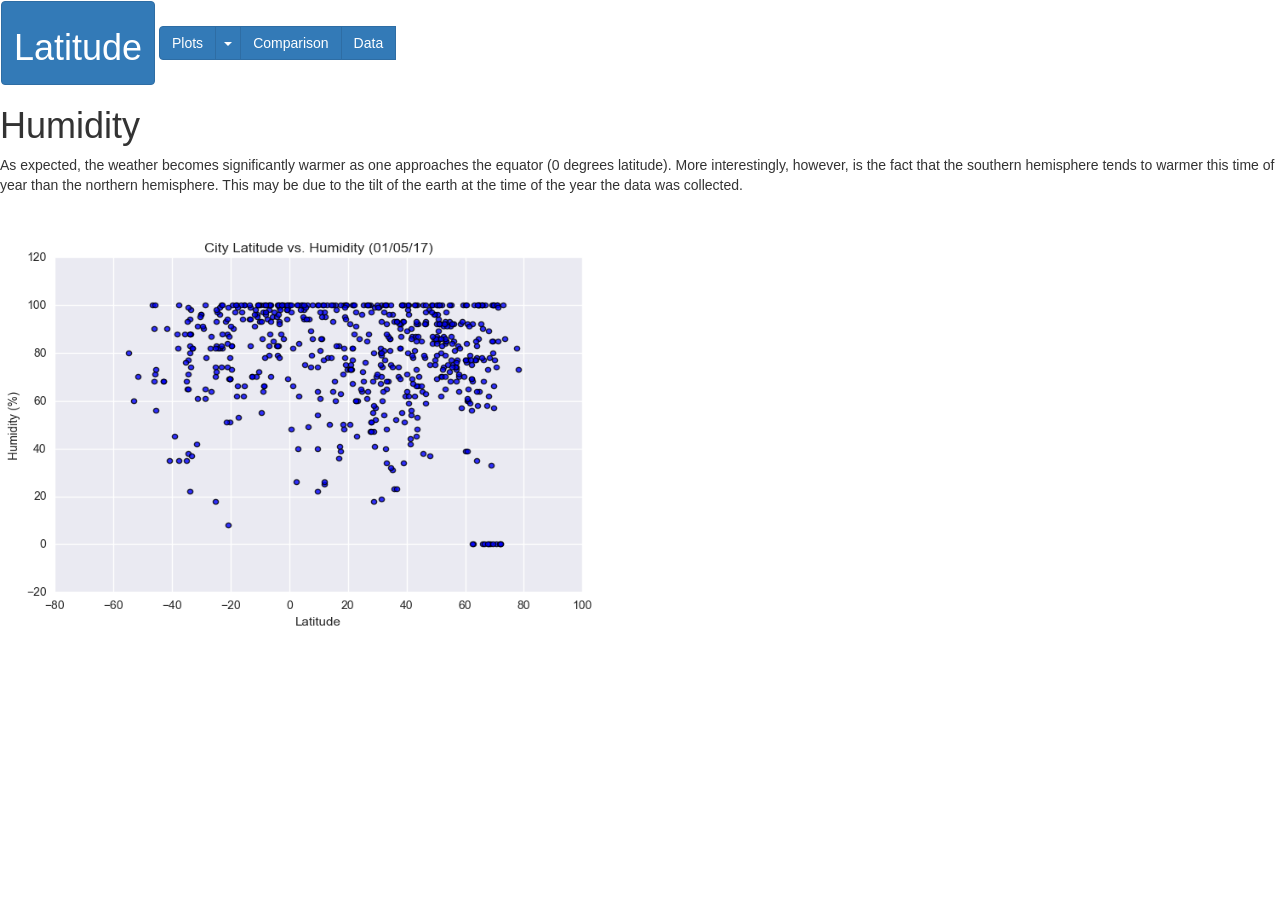
<file: 12-Web/Instructions/humidity.html>
<!DOCTYPE html>
<html lang="en">

<head>
  <meta charset="UTF-8">
  <title>Responsive Columns</title>
  <link rel="stylesheet" href="https://maxcdn.bootstrapcdn.com/bootstrap/3.3.7/css/bootstrap.min.css">
  <script src="https://ajax.googleapis.com/ajax/libs/jquery/3.2.1/jquery.min.js"></script>
  <script src="https://maxcdn.bootstrapcdn.com/bootstrap/3.3.7/js/bootstrap.min.js"></script>
  <link rel="stylesheet" href="styles.css">
</head>

<nav class="navbar navbar-dark bg-dark navbar-expand{-sm|-md|-lg|-xl}">
        
        <a class="btn btn-primary" href="landing.html"> <h1 id = "nav-head">Latitude</h1></a>
       
       
        <div class="btn-group " id = "nav-button">
            
                            <div class="btn-group">
                            <button type="button" class="btn btn-primary">Plots</button>
                            <button type="button" class="btn btn-primary dropdown-toggle" data-toggle="dropdown">
                                <span class="caret"></span>
                            </button>
                            <ul class="dropdown-menu" role="menu">
                                <li><a href="temp.html">Max Temperature</a></li>
                                <li><a href="cloudiness.html">Cloudiness</a></li>
                                <li><a href="humidity.html">Humidity</a></li>
                                <li><a href="windspeed.html">Windspeed</a></li>
                            </ul>
                            </div>
            
            </button>
            <a class="btn btn-primary" id = "nav-button" href="compare.html" role="button">Comparison</a>
            <a class="btn btn-primary" id = "nav-button" href="data.html" role="button">Data</a>
              <div class="dropdown-menu" id = "nav-button " role='menu'>
        
    </nav>


    <h1>Humidity</h1>
        
    <section>
        <p> As expected, the weather becomes significantly warmer as one approaches the equator (0 degrees latitude). More interestingly, however, is
                the fact that the southern hemisphere tends to warmer this time of year than the northern hemisphere. This may be due to the tilt of the earth
                at the time of the year the data was collected.
            </p>
    </section>

    <h2 Visualizations ></h2>

    <section> 
            <p><br><img width="600" height="400" src="humiditymap.png"/></p>
            
    </section>
</div>

</body>

</html>
</file>
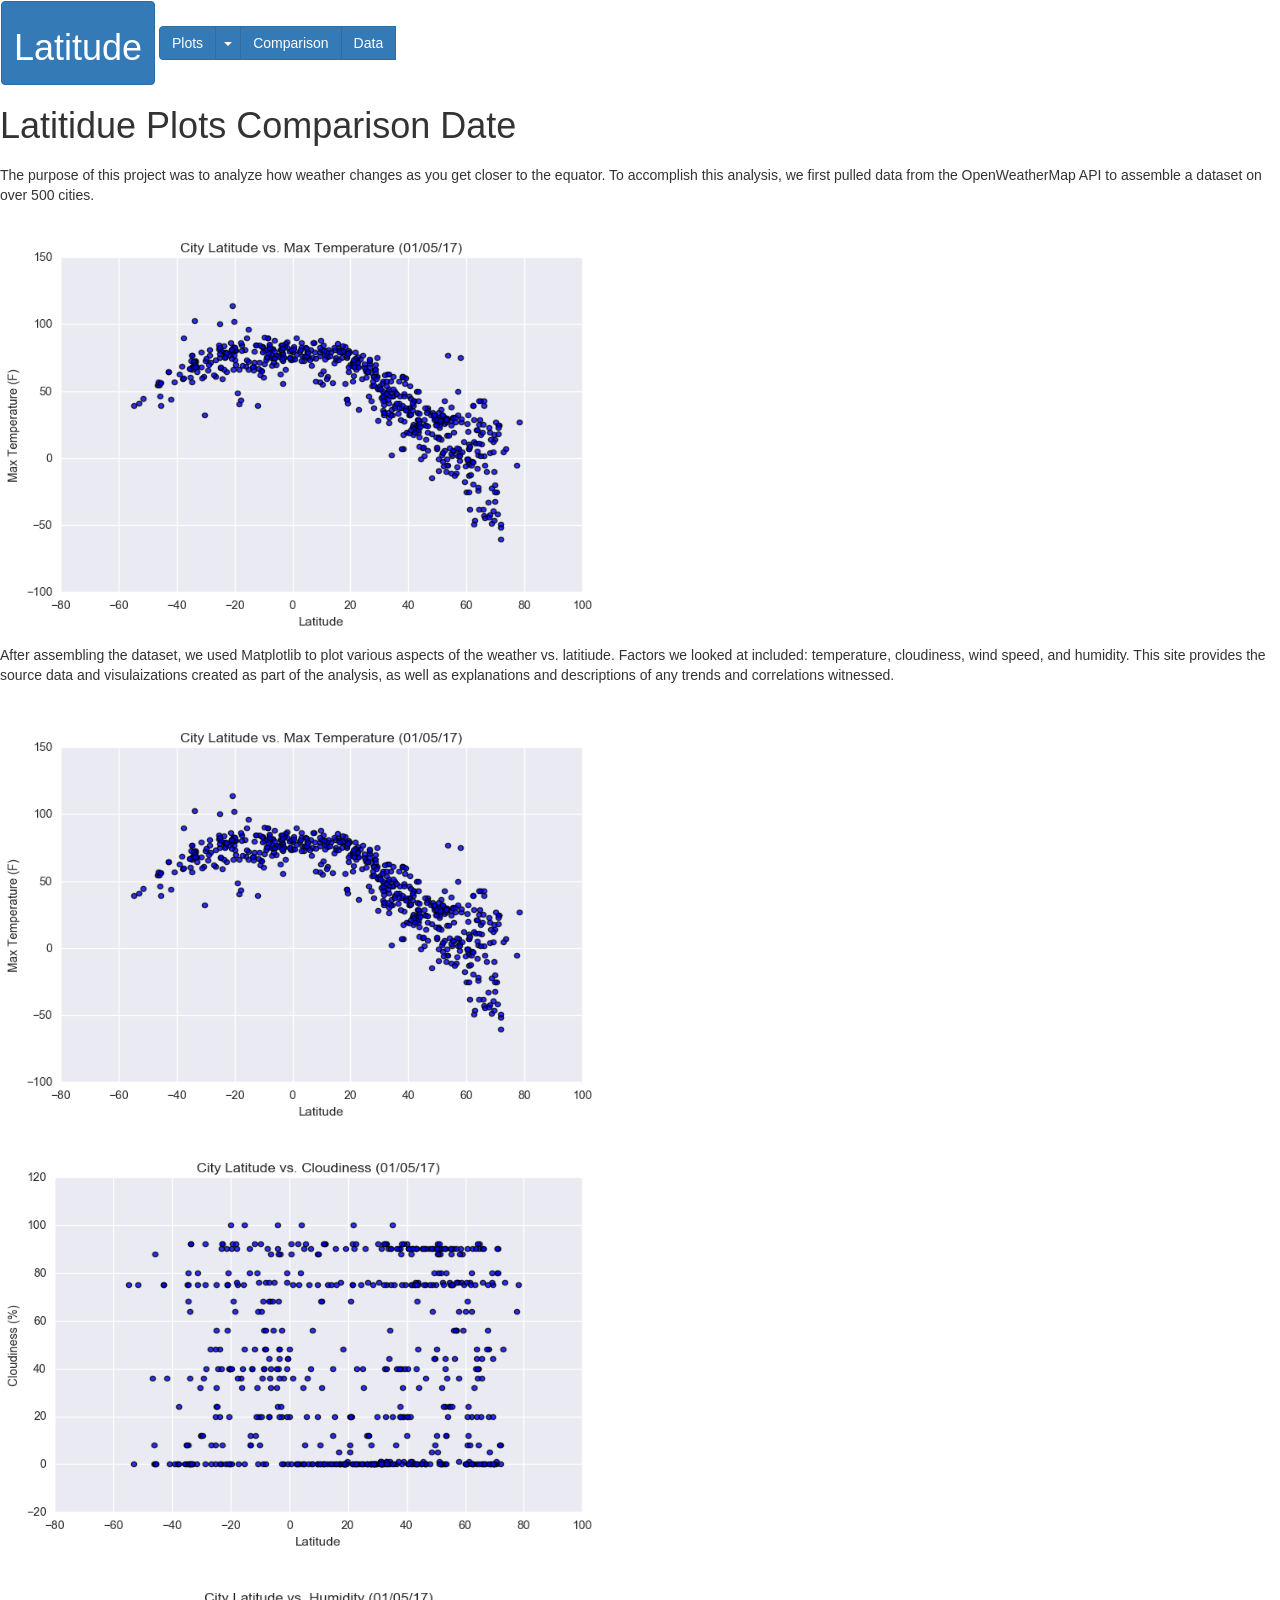
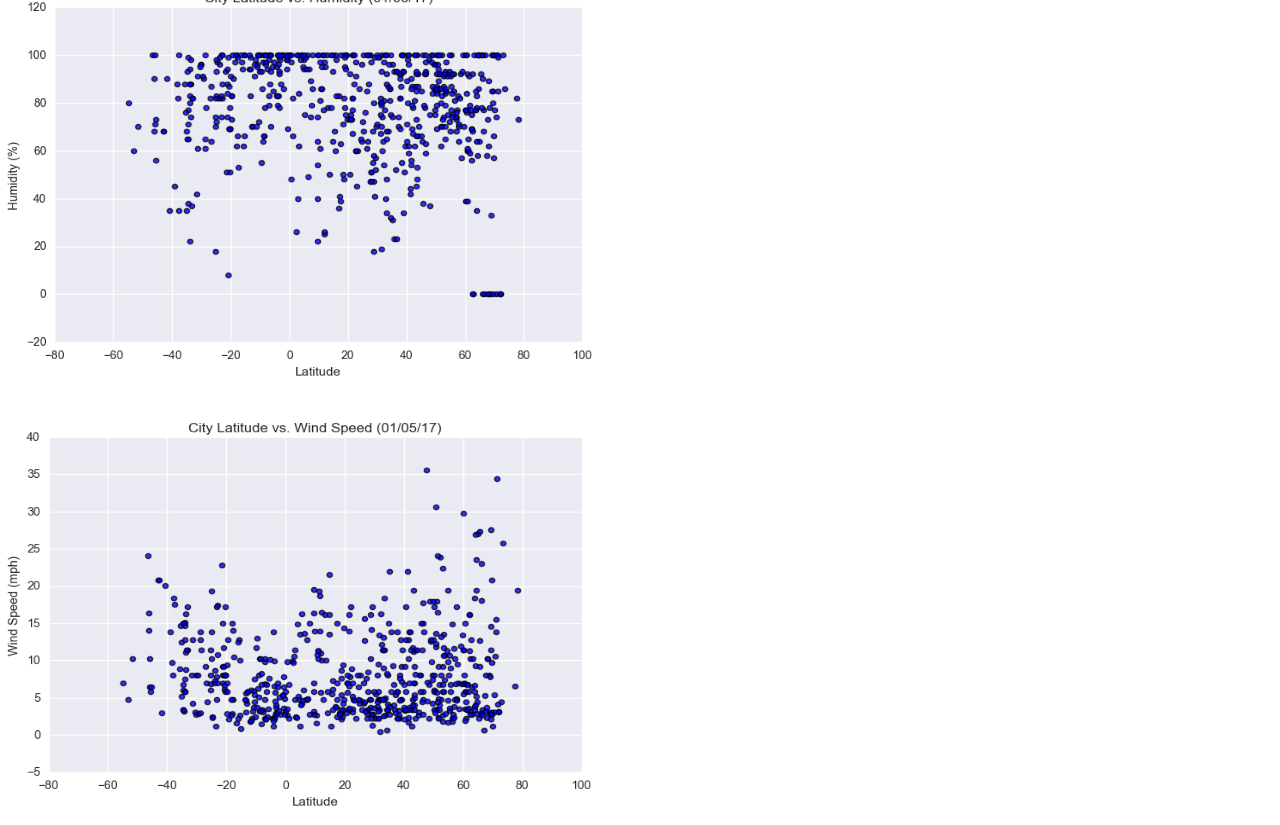
<file: 12-Web/Instructions/landing.html>
<!DOCTYPE html>
<html lang="en">

<head>
  <meta charset="UTF-8">
  <link rel="stylesheet" href="https://maxcdn.bootstrapcdn.com/bootstrap/3.3.7/css/bootstrap.min.css">
  <script src="https://ajax.googleapis.com/ajax/libs/jquery/3.2.1/jquery.min.js"></script>
  <script src="https://maxcdn.bootstrapcdn.com/bootstrap/3.3.7/js/bootstrap.min.js"></script>
  <link rel="stylesheet" href="styles.css">
</head>

<nav class="navbar navbar-dark bg-dark navbar-expand{-sm|-md|-lg|-xl}">
        
        <a class="btn btn-primary" href="landing.html"> <h1 id = "nav-head">Latitude</h1></a>
       
       
        <div class="btn-group " id = "nav-button">
            
                            <div class="btn-group">
                            <button type="button" class="btn btn-primary">Plots</button>
                            <button type="button" class="btn btn-primary dropdown-toggle" data-toggle="dropdown">
                                <span class="caret"></span>
                            </button>
                            <ul class="dropdown-menu" role="menu">
                                <li><a href="temp.html">Max Temperature</a></li>
                                <li><a href="cloudiness.html">Cloudiness</a></li>
                                <li><a href="humidity.html">Humidity</a></li>
                                <li><a href="windspeed.html">Windspeed</a></li>
                            </ul>
                            </div>
            
            </button>
            <a class="btn btn-primary" id = "nav-button" href="compare.html" role="button">Comparison</a>
            <a class="btn btn-primary" id = "nav-button" href="data.html" role="button">Data</a>
              <div class="dropdown-menu" id = "nav-button " role='menu'>
        
    </nav>


    <h1>Latitidue Plots Comparison Date</h1>

    <h1 Summary: Latitude vs. X --></h1>

    <section> 
        <p>The purpose of this project was to analyze how weather 
            changes as you get closer to the equator.
            To accomplish this analysis, we first pulled
            data from the OpenWeatherMap API
            to assemble a dataset on over 500 cities.
        </p>
        <p><br><img width="600" height="400" src="temperaturemap.png"/></p>
    </section>
        
    <section>
        <p>After assembling the dataset, we used
                Matplotlib to plot various aspects 
                of the weather vs. latitiude.  Factors we looked 
                at included: temperature, cloudiness, wind speed, and 
                humidity.  This site provides the source data and visulaizations
                created as part of the analysis, as well as explanations
                and descriptions of any trends and 
                correlations witnessed.
            </p>
    </section>

    <h2 Visualizations ></h2>

    <section> 
            <p><br><img width="600" height="400" src="temperaturemap.png"/></p>
            <p><br><img width="600" height="400" src="cloudymap.png"/></p>
            <p><br><img width="600" height="400" src="humiditymap.png"/></p>
            <p><br><img width="600" height="400" src="windmap.png"/></p>
    </section>
</div>

</body>

</html>
</file>
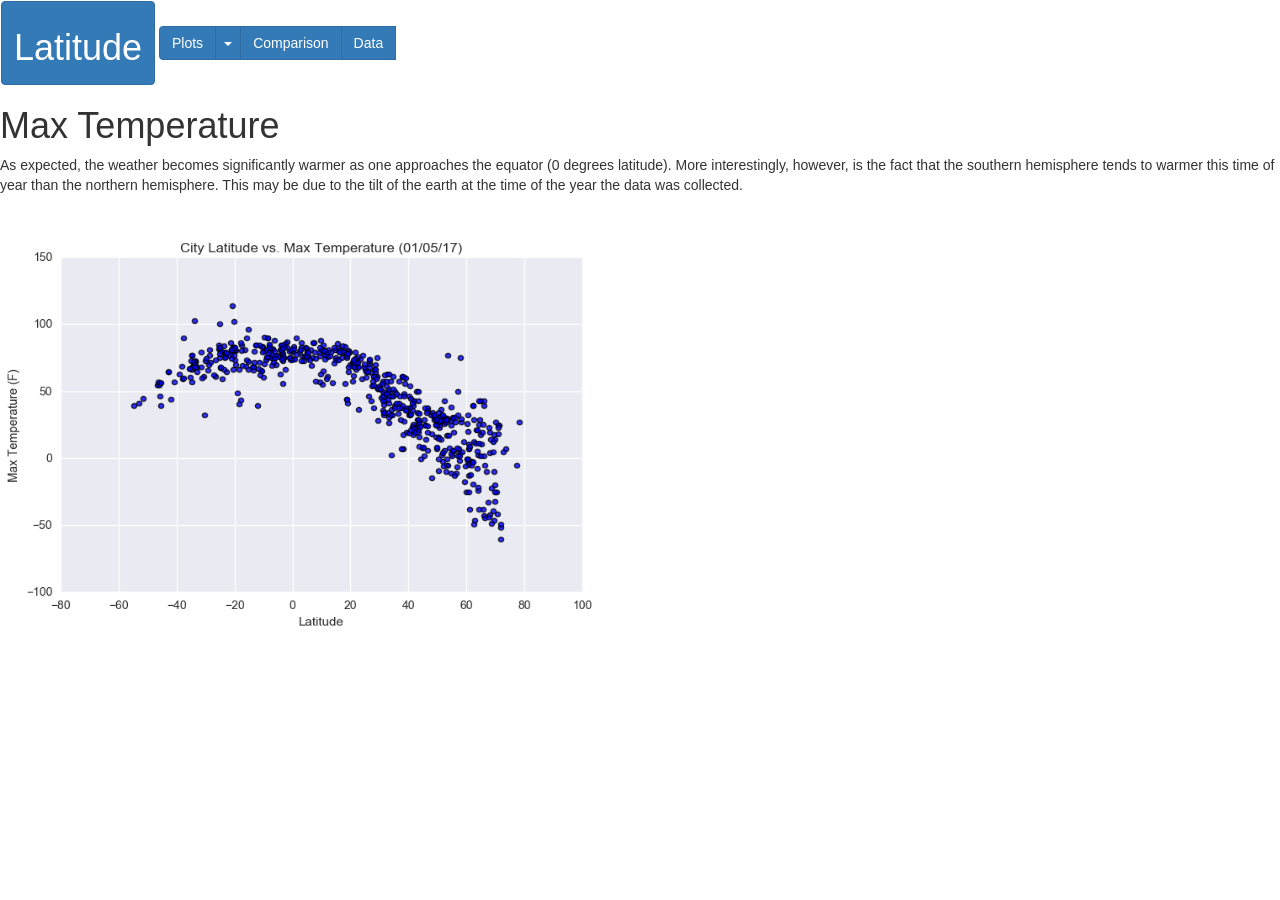
<file: 12-Web/Instructions/temp.html>
<!DOCTYPE html>
<html lang="en">

<head>
  <meta charset="UTF-8">
  <title>Responsive Columns</title>
  <link rel="stylesheet" href="https://maxcdn.bootstrapcdn.com/bootstrap/3.3.7/css/bootstrap.min.css">
  <script src="https://ajax.googleapis.com/ajax/libs/jquery/3.2.1/jquery.min.js"></script>
  <script src="https://maxcdn.bootstrapcdn.com/bootstrap/3.3.7/js/bootstrap.min.js"></script>
  <link rel="stylesheet" href="styles.css">
</head>

<nav class="navbar navbar-dark bg-dark navbar-expand{-sm|-md|-lg|-xl}">
        
        <a class="btn btn-primary" href="landing.html"> <h1 id = "nav-head">Latitude</h1></a>
       
       
        <div class="btn-group " id = "nav-button">
            
                            <div class="btn-group">
                            <button type="button" class="btn btn-primary">Plots</button>
                            <button type="button" class="btn btn-primary dropdown-toggle" data-toggle="dropdown">
                                <span class="caret"></span>
                            </button>
                            <ul class="dropdown-menu" role="menu">
                                <li><a href="temp.html">Max Temperature</a></li>
                                <li><a href="cloudiness.html">Cloudiness</a></li>
                                <li><a href="humidity.html">Humidity</a></li>
                                <li><a href="windspeed.html">Windspeed</a></li>
                            </ul>
                            </div>
            
            </button>
            <a class="btn btn-primary" id = "nav-button" href="compare.html" role="button">Comparison</a>
            <a class="btn btn-primary" id = "nav-button" href="data.html" role="button">Data</a>
              <div class="dropdown-menu" id = "nav-button " role='menu'>
        
    </nav>


    <h1>Max Temperature</h1>
        
    <section>
        <p> As expected, the weather becomes significantly warmer as one approaches the equator (0 degrees latitude). More interestingly, however, is
                the fact that the southern hemisphere tends to warmer this time of year than the northern hemisphere. This may be due to the tilt of the earth
                at the time of the year the data was collected.
            </p>
    </section>

    <h2 Visualizations ></h2>

    <section> 
            <p><br><img width="600" height="400" src="temperaturemap.png"/></p>
            
    </section>
</div>

</body>

</html>
</file>
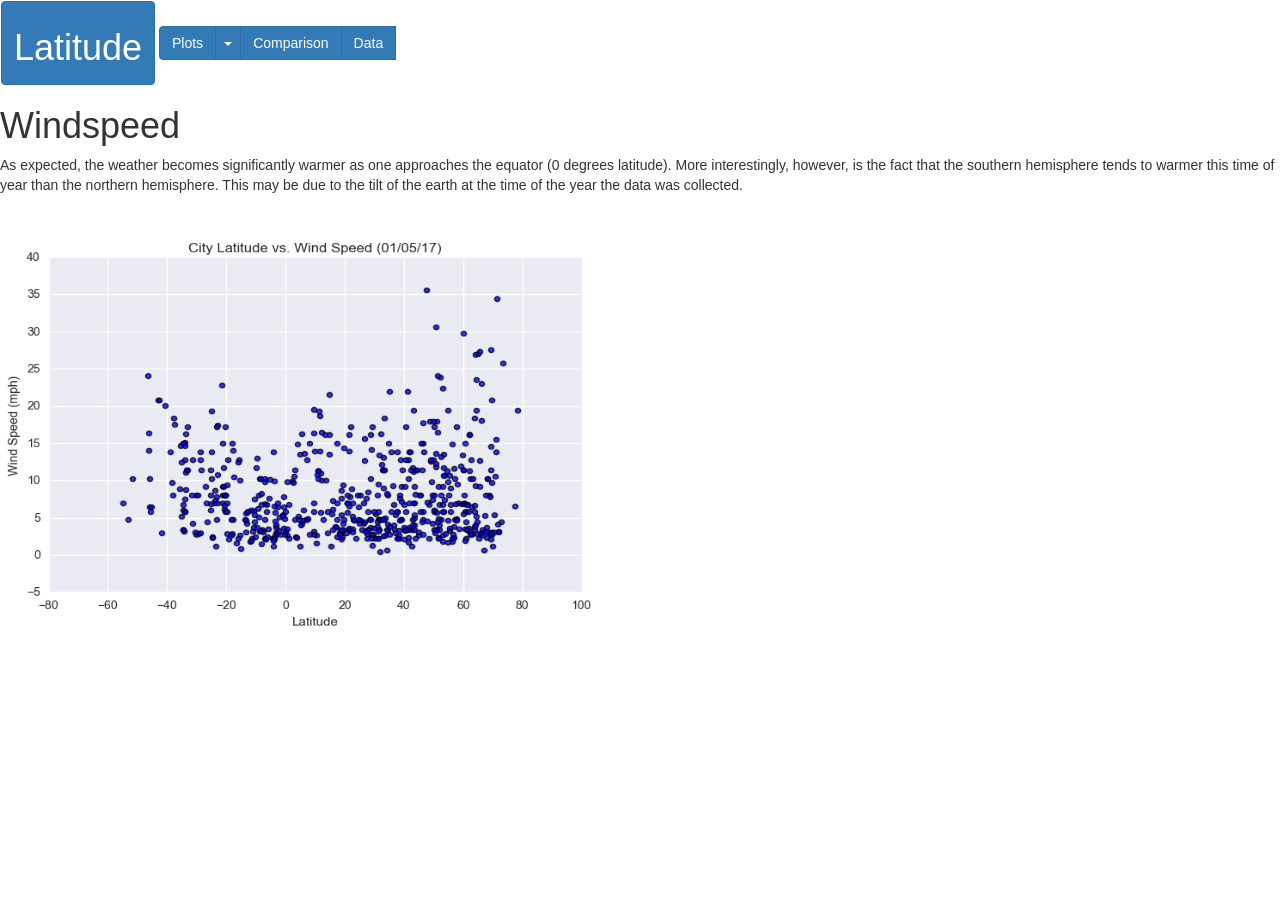
<file: 12-Web/Instructions/windspeed.html>
<!DOCTYPE html>
<html lang="en">

<head>
  <meta charset="UTF-8">
  <title>Responsive Columns</title>
  <link rel="stylesheet" href="https://maxcdn.bootstrapcdn.com/bootstrap/3.3.7/css/bootstrap.min.css">
  <script src="https://ajax.googleapis.com/ajax/libs/jquery/3.2.1/jquery.min.js"></script>
  <script src="https://maxcdn.bootstrapcdn.com/bootstrap/3.3.7/js/bootstrap.min.js"></script>
  <link rel="stylesheet" href="styles.css">
</head>

<nav class="navbar navbar-dark bg-dark navbar-expand{-sm|-md|-lg|-xl}">
        
        <a class="btn btn-primary" href="landing.html"> <h1 id = "nav-head">Latitude</h1></a>
       
       
        <div class="btn-group " id = "nav-button">
            
                            <div class="btn-group">
                            <button type="button" class="btn btn-primary">Plots</button>
                            <button type="button" class="btn btn-primary dropdown-toggle" data-toggle="dropdown">
                                <span class="caret"></span>
                            </button>
                            <ul class="dropdown-menu" role="menu">
                                <li><a href="temp.html">Max Temperature</a></li>
                                <li><a href="cloudiness.html">Cloudiness</a></li>
                                <li><a href="humidity.html">Humidity</a></li>
                                <li><a href="windspeed.html">Windspeed</a></li>
                            </ul>
                            </div>
            
            </button>
            <a class="btn btn-primary" id = "nav-button" href="compare.html" role="button">Comparison</a>
            <a class="btn btn-primary" id = "nav-button" href="data.html" role="button">Data</a>
              <div class="dropdown-menu" id = "nav-button " role='menu'>
        
    </nav>


    <h1>Windspeed</h1>
        
    <section>
        <p> As expected, the weather becomes significantly warmer as one approaches the equator (0 degrees latitude). More interestingly, however, is
                the fact that the southern hemisphere tends to warmer this time of year than the northern hemisphere. This may be due to the tilt of the earth
                at the time of the year the data was collected.
            </p>
    </section>

    <h2 Visualizations ></h2>

    <section> 
            <p><br><img width="600" height="400" src="windmap.png"/></p>
            
    </section>
</div>

</body>

</html>
</file>
<file: 12-Web/Instructions/styles.css>
.navbar li {
    display: inline-block;
    padding: 20px;
    margin-right: 10px;
    margin-left: 10px;
    cursor: pointer;
    background: #fff;
    border-radius: 3px;
  }
</file>
